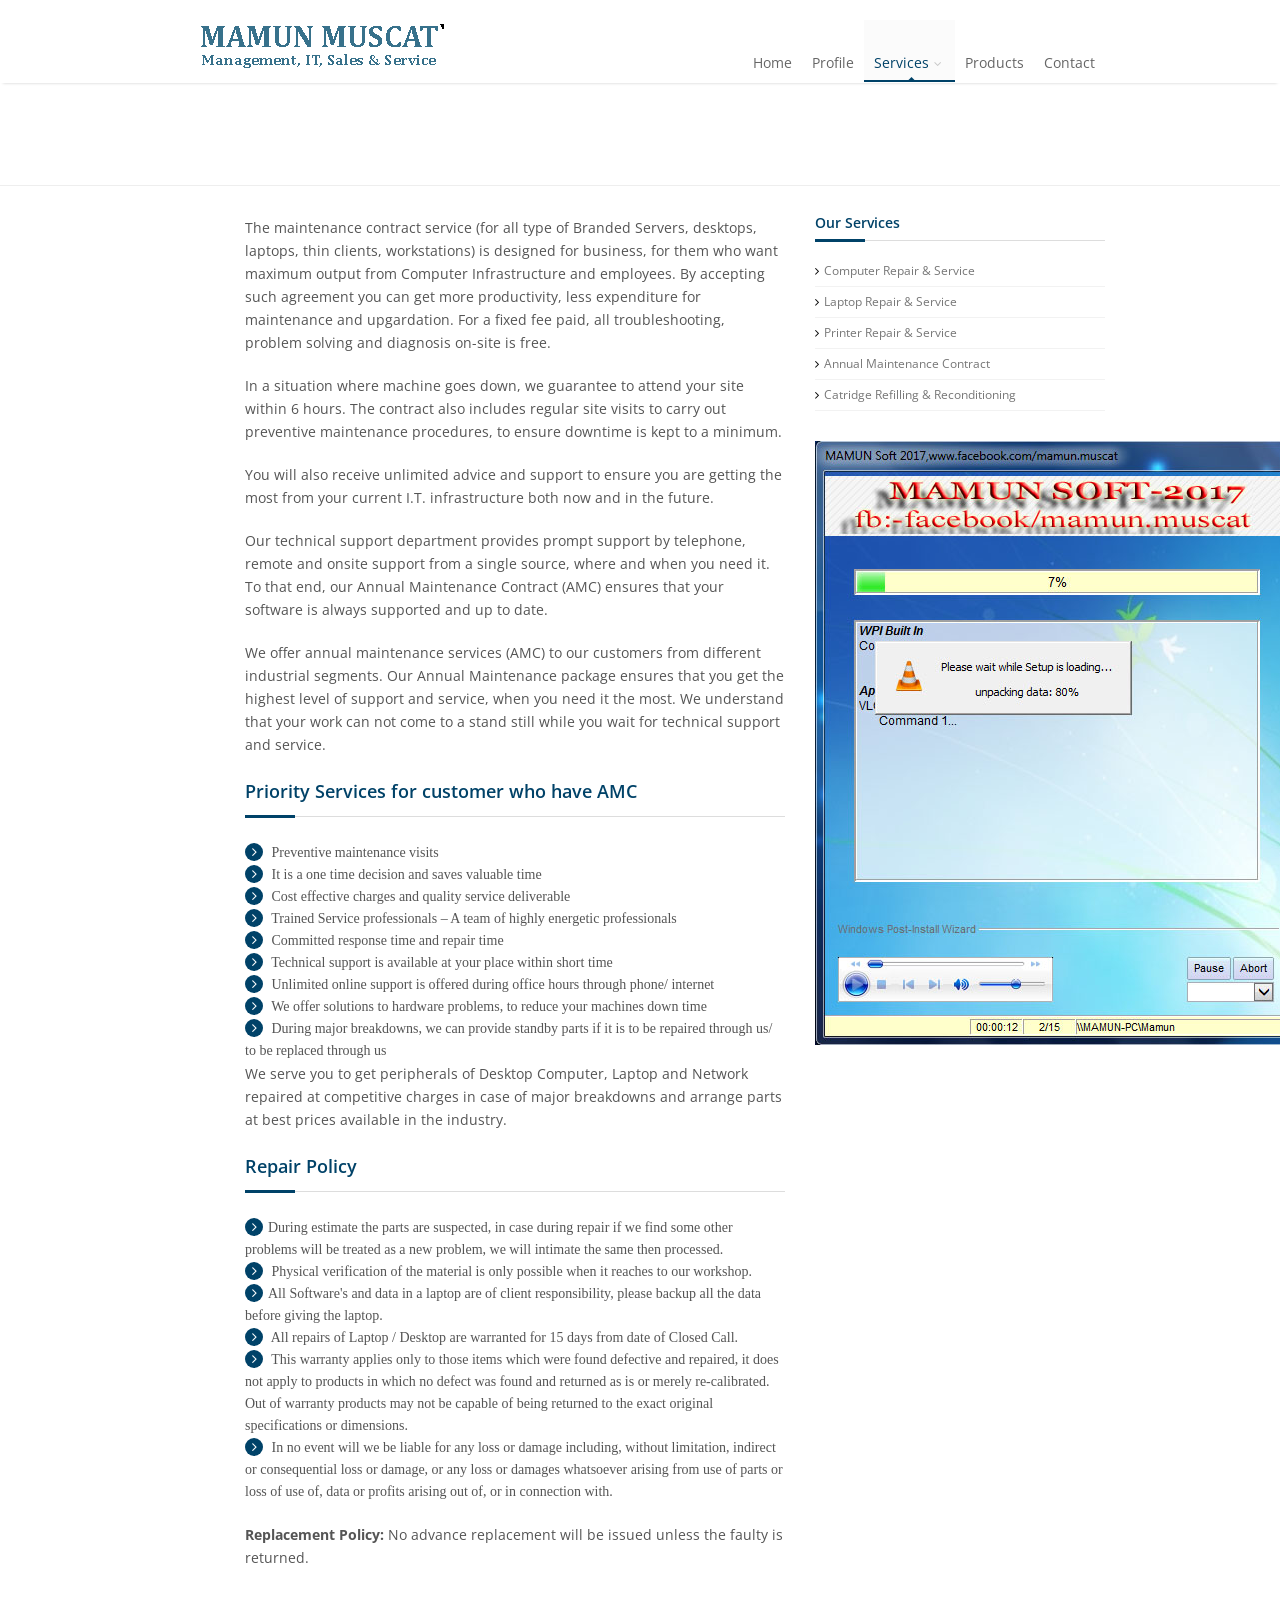
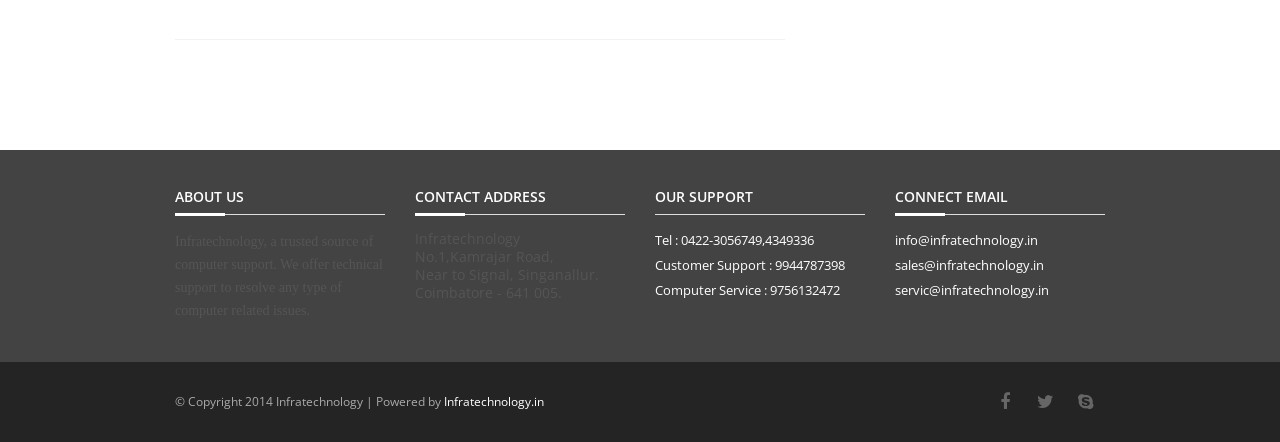
<file: amc.html>
<!DOCTYPE html>
<!--[if IE 8 ]><html class="ie ie8" class="no-js" lang="en"> <![endif]-->
<!--[if (gte IE 9)|!(IE)]><!--><html class="no-js" lang="en"> <!--<![endif]-->


<!-- Mirrored from www.infratechnology.in/amc.html by HTTrack Website Copier/3.x [XR&CO'2014], Fri, 17 Jul 2020 00:31:12 GMT -->
<head>
	<meta http-equiv="content-type" content="text/html; charset=UTF-8">
	<meta name="viewport" content="width=device-width, initial-scale=1, maximum-scale=1">
	<title>Infra Technology Coimbatore - Computer sales & Service, Software Development, Website Development</title>
	<meta name="description" content="">
	
	<!-- CSS FILES -->
	<link rel="stylesheet" href="css/style.css">
	<link rel="stylesheet" href="js/rs-plugin/css/settings.css" />
	<link rel="stylesheet" type="text/css" href="css/style.css" media="screen" data-name="skins">
	
	<script src="js/vendor/modernizr-2.6.2-respond-1.1.0.min.js"></script>
</head>
<body>
	<!--Start Header-->
	<header id="header">
		<!-- Container -->
		<div class="container">
			<div class="row">
			<!-- Logo / Mobile Menu -->
				<div class="col-sm-4 col-md-4 col-lg-4">
					<div id="mobile-navigation">
						<a href="#menu" class="menu-trigger">
							<i class="fa fa-bars"></i>
						</a>
					</div>
					
					<div id="logo">
						<h1><a href="index-2.html"><img src="img/logo.png" alt="Clava" /></a></h1>
					</div>
				</div>


				<!-- Navigation
				================================================== -->
				<div class="col-lg-8 col-md-8">
					<nav id="navigation" class="menu">
						<ul id="responsive">

							<li><a href="index-2.html" >Home</a></li>
							<li><a href="profile.html" >Profile</a></li>
							<li><a href="#" id="current">Services</a>
								<ul>								
									<li><a href="computerrepair.html">Computer Repair &amp; Service</a></li>
									<li><a href="laptoprepair.html">Laptop Repair &amp; Service</a></li>
									<li><a href="printrepair.html">Printer Repair &amp; Service</a></li>
									<li><a href="amc.html">Annual Maintenance Contract</a></li>
									<li><a href="refilling.html">Catridge Refilling &amp; Reconditioning</a></li>
                                                                     
								</ul>
							</li>

							<li><a href="product.html">Products</a></li>				

							<li><a href="contact.html">Contact</a></li>
						</ul>
					</nav>
				</div>
			</div>
		</div>
		<!-- Container / End -->
	</header>
	<!--End Header-->
	
	<!--start wrapper-->
	<section class="wrapper">
		<section class="page_head">
			<div class="container">
				<div class="row">
					<div class="col-lg-12 col-md-12 col-sm-12">
						<h2>Annual Maintenance Contract</h2>
						<nav id="breadcrumbs">
							<ul>
								<li>You are here:</li>
								<li><a href="index-2.html">Home</a></li>
								<li><a href="index-2.html">Pages</a></li>
								<li>Annual Maintenance Contract</li>
							</ul>
						</nav>
					</div>
				</div>
			</div>
		</section>
		
		<section class="content right_sidebar">
			<div class="container">
				<div class="row">
					<div class="col-xs-12 col-sm-8 col-md-8 col-lg-8">
						<div class="blog_large">
							<article class="post">							
								
								<div class="post_content">
									
									<p>The maintenance contract service (for all type of Branded Servers, desktops, laptops, thin clients, workstations) is designed for business, for them who want maximum output from Computer Infrastructure and employees. By accepting such agreement you can get more productivity, less expenditure for maintenance and upgardation. For a fixed fee paid, all troubleshooting, problem solving and diagnosis on-site is free.</p>
									
									<p>In a situation where machine goes down, we guarantee to attend your site within 6 hours. The contract also includes regular site visits to carry out preventive maintenance procedures, to ensure downtime is kept to a minimum.</p>
                                    <p>You will also receive unlimited advice and support to ensure you are getting the most from your current I.T. infrastructure both now and in the future.</p>
                                    <p>Our technical support department provides prompt support by telephone, remote and onsite support from a single source, where and when you need it. To that end, our Annual Maintenance Contract (AMC) ensures that your software is always supported and up to date. </p>
                                    
                                   <p>We offer annual maintenance services (AMC) to our customers from different industrial segments. Our Annual Maintenance package ensures that you get the highest level of support and service, when you need it the most. We understand that your work can not come to a stand still while you wait for technical support and service.</p>
                                    
                                                                      
                                    <div class="dividerLatest">
							<h4>Priority Services for customer who have AMC</h4>
							<div class="gDot"></div>
						</div>
                                    
                                    <ul class="list_style circle">
										<li><a href="#"><i class="fa fa-angle-right"></i> Preventive maintenance visits</a></li>
										<li><a href="#"><i class="fa fa-angle-right"></i> It is a one time decision and saves valuable time</a></li>
										<li><a href="#"><i class="fa fa-angle-right"></i> Cost effective charges and quality service deliverable</a></li>
                                        <li><a href="#"><i class="fa fa-angle-right"></i> Trained Service professionals – A team of highly energetic professionals</a></li>
                                        <li><a href="#"><i class="fa fa-angle-right"></i> Committed response time and repair time</a></li>
                                        <li><a href="#"><i class="fa fa-angle-right"></i> Technical support is available at your place within short time</a></li>
                                        <li><a href="#"><i class="fa fa-angle-right"></i> Unlimited online support is offered during office hours through phone/ internet</a></li>
                                        <li><a href="#"><i class="fa fa-angle-right"></i> We offer solutions to hardware problems, to reduce your machines down time</a></li>
                                        <li><a href="#"><i class="fa fa-angle-right"></i> During major breakdowns, we can provide standby parts if it is to be repaired through us/ to be replaced through us</a></li>
                                       
									</ul>
                                    <p>We serve you to get peripherals of Desktop Computer, Laptop and Network repaired at competitive charges in case of major breakdowns and arrange parts at best prices available in the industry.</p>
                                    
                                                                       
                                    <div class="dividerLatest">
							<h4>Repair Policy</h4>
							<div class="gDot"></div>
						</div>
                                 <ul class="list_style circle">
										<li><a href="#"><i class="fa fa-angle-right"></i>During estimate the parts are suspected, in case during repair if we find some other problems will be treated as a new problem, we will intimate the same then processed.</a></li>
										<li><a href="#"><i class="fa fa-angle-right"></i> Physical verification of the material is only possible when it reaches to our workshop.</a></li>
										<li><a href="#"><i class="fa fa-angle-right"></i>All Software's and data in a laptop are of client responsibility, please backup all the data before giving the laptop.</a></li>
                                        <li><a href="#"><i class="fa fa-angle-right"></i> All repairs of  Laptop / Desktop are warranted for 15 days from date of Closed Call.</a></li>
                                        <li><a href="#"><i class="fa fa-angle-right"></i> This warranty applies only to those items which were found defective and repaired, it does not apply to products in which no defect was found and returned as is or merely re-calibrated. Out of warranty products may not be capable of being returned to the exact original specifications or dimensions.</a></li>
                                        <li><a href="#"><i class="fa fa-angle-right"></i> In no event will we be liable for any loss or damage including, without limitation, indirect or consequential loss or damage, or any loss or damages whatsoever arising from use of parts or loss of use of, data or profits arising out of, or in connection with.</a></li>
                                        
                                       
									</ul><br>
                                    <p><strong>Replacement Policy:</strong> No advance replacement will be issued unless the faulty is returned.</p>
													
                                    
								</div>
								
							</article>
						</div>
					</div>
					
					<!--Sidebar Widget-->
					<div class="col-xs-12 col-sm-4 col-md-4 col-lg-4">
						<div class="sidebar_widget">							
							
							<div class="sw_categories">
								<div class="sw_title">
									<h4>Our Services</h4>
									<div class="gDot"></div>
								</div>
								<ul class="arrows_list">									
                                    <li><a href="computerrepair.html"><i class="fa fa-angle-right"></i>Computer Repair &amp; Service</a></li>
									<li><a href="laptoprepair.html"><i class="fa fa-angle-right"></i>Laptop Repair &amp; Service</a></li>
									<li><a href="printrepair.html"><i class="fa fa-angle-right"></i>Printer Repair &amp; Service</a></li>
									<li><a href="amc.html"><i class="fa fa-angle-right"></i>Annual Maintenance Contract</a></li>
									<li><a href="refilling.html"><i class="fa fa-angle-right"></i>Catridge Refilling &amp; Reconditioning</a></li>
                                          
                                    
								</ul>
							</div>
							
                            <div >
									<p><img src="img/about/7.jpg" alt="" /></p>
								</div>
							
						</div>
					</div>
				</div><!--/.row-->
			</div> <!--/.container-->
		</section>
		
	</section>
	<!--end wrapper-->
	
	<!--start footer-->
	<footer class="footer">
		<div class="container">
			<div class="row">
				<div class="col-sm-3 col-md-3 col-lg-3">
					<div class="dividerWidget">
						<h4>About Us</h4>
						<div class="gDot widget"></div>
					</div>
					<div class="widfoot_content">
						<p>Infratechnology, a trusted source of computer support. We offer technical support to resolve any type of computer related issues. </p>
						
					</div>
				</div>
				<div class="col-sm-3 col-md-3 col-lg-3">
					<div class="dividerWidget">
						<h4>Contact Address</h4>
						<div class="gDot widget"></div>
					</div>
					<div class="widfoot_content">
						<ul class="contact-details-alt">
							<li><p>Infratechnology<br> No.1,Kamrajar Road, <br>Near to Signal, Singanallur.<br>
                            	Coimbatore - 641 005.
                            </p></li>
							
							
						</ul>
					</div>
				</div>
				<div class="col-sm-3 col-md-3 col-lg-3">
					<div class="dividerWidget">
						<h4>Our Support</h4>
						
					</div>
					<div class="widfoot_content">
						<ul class="contact-details-alt">
                        <li>Tel : 0422-3056749,4349336</li>
							<li>Customer Support : 9944787398</li>
							<li>Computer Service : 9756132472</li>                            
						</ul>
					</div>
				</div>
				<div class="col-sm-3 col-md-3 col-lg-3">
					<div class="dividerWidget">
						<h4>Connect Email</h4>
						<div class="gDot widget"></div>
					</div>
					<div class="widfoot_content">
						<ul class="contact-details-alt">
                        <li>info@infratechnology.in</li>
							<li>sales@infratechnology.in</li>
							<li>servic@infratechnology.in</li>                            
						</ul>
					</div>
				</div>
			</div>
		</div>
	</footer>
	<!--end footer-->
	
	<section class="footer_bottom">
		<div class="container">
			<div class="row">
				<div class="col-lg-6 col-md-6 col-sm-6">
					<p class="copyright">&copy; Copyright 2014 Infratechnology | Powered by  <a href="index.html"> Infratechnology.in</a></p>
				</div>
				
				<div class="col-lg-6 col-md-6 col-sm-6">
					<div class="footer_social">
						<ul class="footbot_social">
							<li><a class="fb" href="#." data-placement="top" data-toggle="tooltip" title="Facbook"><i class="fa fa-facebook"></i></a></li>
							<li><a class="twtr" href="#." data-placement="top" data-toggle="tooltip" title="Twitter"><i class="fa fa-twitter"></i></a></li>
				
							<li><a class="skype" href="#." data-placement="top" data-toggle="tooltip" title="Skype"><i class="fa fa-skype"></i></a></li>
							
						</ul>
					</div>
				</div>
			</div>
		</div>
	</section>
	
	
	
	<script type="text/javascript" src="js/vendor/jquery-1.10.2.min.js"></script>
	<script src="js/vendor/bootstrap.js"></script>
	<script src="js/jquery.easing.1.3.js"></script>
	<script src="js/retina-1.1.0.min.js"></script>
	<script type="text/javascript" src="js/jquery.cookie.js"></script> <!-- jQuery cookie --> 
	<script type="text/javascript" src="js/styleswitch.js"></script> <!-- Style Colors Switcher -->
	
	<script src="js/jquery.superfish.js"></script>
	<script src="js/jquery.jpanelmenu.js"></script>
	<script src="js/jquery.blackandwhite.min.js"></script>
	
	<script src="js/rs-plugin/js/jquery.themepunch.plugins.min.js"></script>
	<script src="js/rs-plugin/js/jquery.themepunch.revolution.min.js"></script>
	
	
	<script type="text/javascript" src="js/jquery.jcarousel.js"></script>
	<script type="text/javascript" src="js/jflickrfeed.js"></script>
	<script type="text/javascript" src="js/jflickrfeed-setup.js"></script>	
	
	<script type="text/javascript" src="js/jquery.magnific-popup.min.js"></script>
	<script type="text/javascript" src="js/jquery.isotope.min.js"></script>
	<script type="text/javascript" src="js/swipe.js"></script>

	<script type="text/javascript" src="js/tweetable.jquery.js"></script>
	<script type="text/javascript" src="js/jquery.timeago.js"></script>
	
	<script src="js/main.js"></script>
	
	
</body>



<!-- Mirrored from www.infratechnology.in/amc.html by HTTrack Website Copier/3.x [XR&CO'2014], Fri, 17 Jul 2020 00:31:13 GMT -->
</html>
</file>
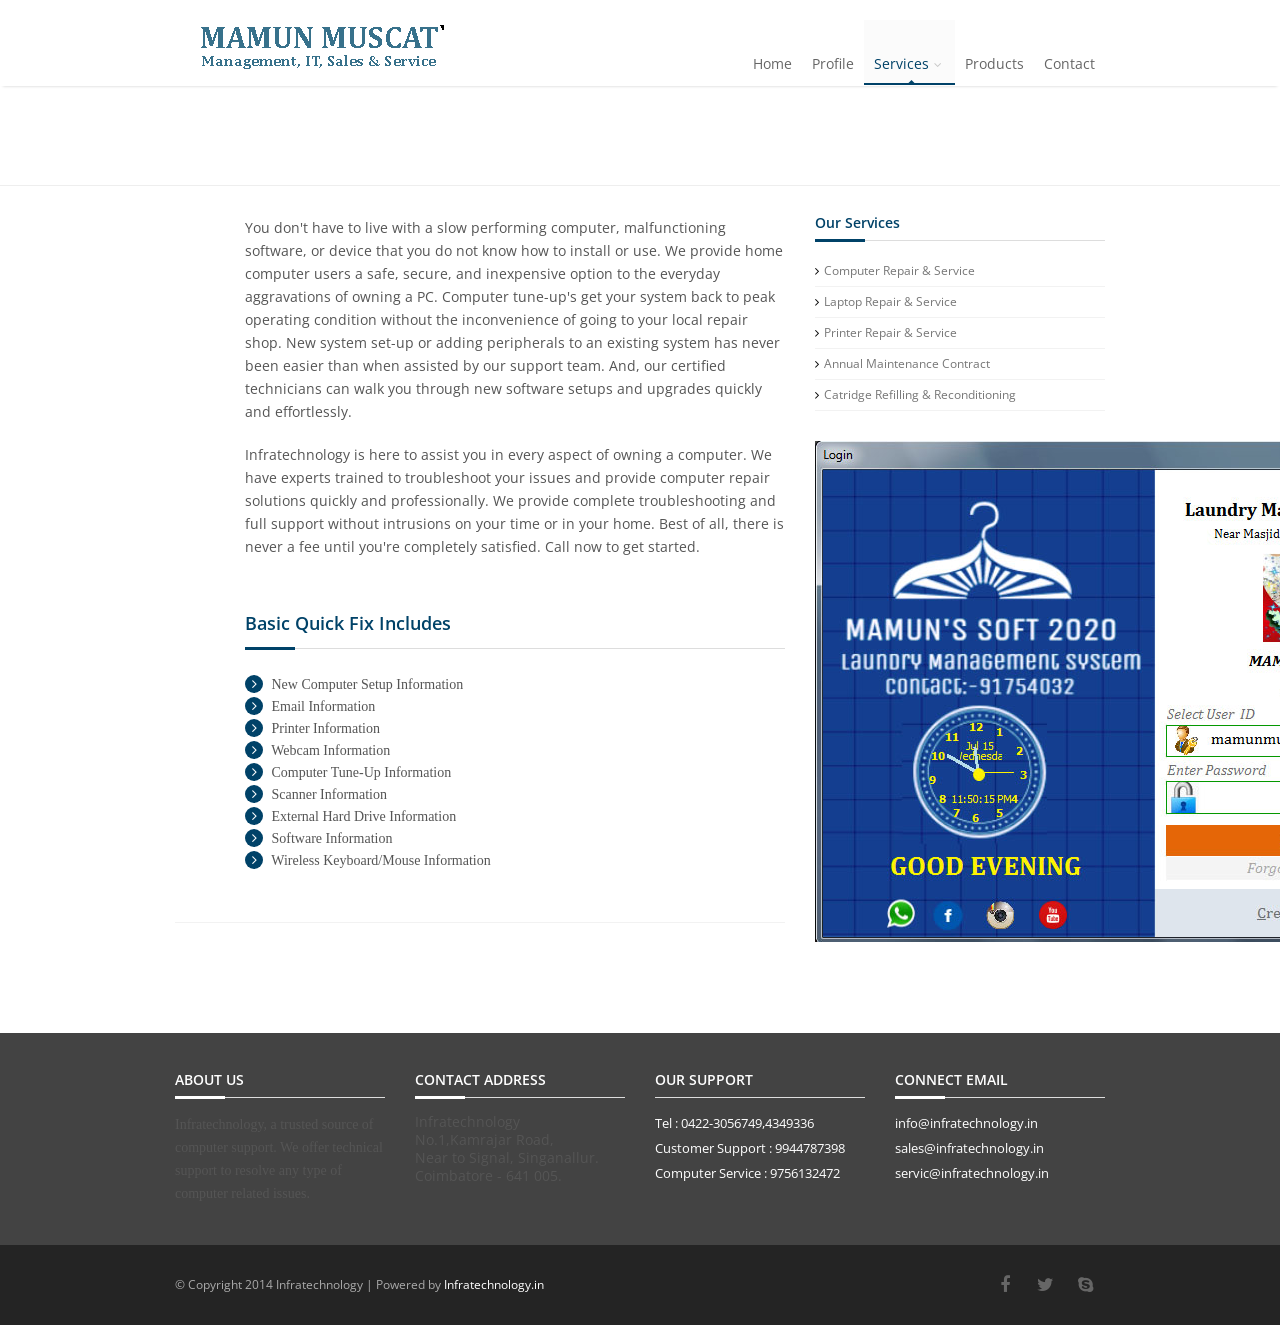
<file: computerrepair.html>
<!DOCTYPE html>
<!--[if IE 8 ]><html class="ie ie8" class="no-js" lang="en"> <![endif]-->
<!--[if (gte IE 9)|!(IE)]><!--><html class="no-js" lang="en"> <!--<![endif]-->


<!-- Mirrored from www.infratechnology.in/computerrepair.html by HTTrack Website Copier/3.x [XR&CO'2014], Fri, 17 Jul 2020 00:30:34 GMT -->
<head>
	<meta http-equiv="content-type" content="text/html; charset=UTF-8">
	<meta name="viewport" content="width=device-width, initial-scale=1, maximum-scale=1">
	<title>MAMUN MUSCAT - Computer sales & Service, Software Development, Website Development</title>
	<meta name="description" content="">
	
	<!-- CSS FILES -->
	<link rel="stylesheet" href="css/style.css">
	<link rel="stylesheet" href="js/rs-plugin/css/settings.css" />
	<link rel="stylesheet" type="text/css" href="css/style.css" media="screen" data-name="skins">
	
	<script src="js/vendor/modernizr-2.6.2-respond-1.1.0.min.js"></script>
</head>
<body>
	<!--Start Header-->
	<header id="header">
		<!-- Container -->
		<div class="container">
			<div class="row">
			<!-- Logo / Mobile Menu -->
				<div class="col-sm-4 col-md-4 col-lg-4">
					<div id="mobile-navigation">
						<a href="#menu" class="menu-trigger">
							<i class="fa fa-bars"></i>
						</a>
					</div>
					
					<div id="logo">
						<h1><a href="index-2.html"><img src="img/logo.png" alt="Clava" /></a></h1>
					</div>
				</div>


				<!-- Navigation
				================================================== -->
				<div class="col-lg-8 col-md-8">
					<nav id="navigation" class="menu">
						<ul id="responsive">

							<li><a href="index-2.html" >Home</a></li>
							<li><a href="profile.html" >Profile</a></li>
							<li><a href="#" id="current">Services</a>
								<ul>								
									<li><a href="computerrepair.html">Computer Repair &amp; Service</a></li>
									<li><a href="laptoprepair.html">Laptop Repair &amp; Service</a></li>
									<li><a href="printrepair.html">Printer Repair &amp; Service</a></li>
									<li><a href="amc.html">Annual Maintenance Contract</a></li>
									<li><a href="refilling.html">Catridge Refilling &amp; Reconditioning</a></li>
                                                                   
								</ul>
							</li>

							<li><a href="product.html">Products</a></li>				

							<li><a href="contact.html">Contact</a></li>
						</ul>
					</nav>
				</div>
			</div>
		</div>
		<!-- Container / End -->
	</header>
	<!--End Header-->
	
	<!--start wrapper-->
	<section class="wrapper">
		<section class="page_head">
			<div class="container">
				<div class="row">
					<div class="col-lg-12 col-md-12 col-sm-12">
						<h2>Computer Repair &amp; Service</h2>
						<nav id="breadcrumbs">
							<ul>
								<li>You are here:</li>
								<li><a href="index-2.html">Home</a></li>
								<li><a href="index-2.html">Pages</a></li>
								<li>Computer Repair &amp; Service</li>
							</ul>
						</nav>
					</div>
				</div>
			</div>
		</section>
		
		<section class="content right_sidebar">
			<div class="container">
				<div class="row">
					<div class="col-xs-12 col-sm-8 col-md-8 col-lg-8">
						<div class="blog_large">
							<article class="post">							
								
								<div class="post_content">
									
									<p>You don't have to live with a slow performing computer, malfunctioning software, or device that you do not know how to install or use. We provide home computer users a safe, secure, and inexpensive option to the everyday aggravations of owning a PC. Computer tune-up's get your system back to peak operating condition without the inconvenience of going to your local repair shop. New system set-up or adding peripherals to an existing system has never been easier than when assisted by our support team. And, our certified technicians can walk you through new software setups and upgrades quickly and effortlessly.</p>
									
									<p>Infratechnology is here to assist you in every aspect of owning a computer. We have experts trained to troubleshoot your issues and provide computer repair solutions quickly and professionally. We provide complete troubleshooting and full support without intrusions on your time or in your home. Best of all, there is never a fee until you're completely satisfied. Call now to get started.</p>
									
                                    <br>
                                    <div class="dividerLatest">
							<h4>Basic Quick Fix Includes</h4>
							<div class="gDot"></div>
						</div>
                        
						<ul class="list_style circle">
										<li><a href="#"><i class="fa fa-angle-right"></i> New Computer Setup Information</a></li>
										<li><a href="#"><i class="fa fa-angle-right"></i> Email Information</a></li>
										<li><a href="#"><i class="fa fa-angle-right"></i> Printer Information</a></li>
                                        <li><a href="#"><i class="fa fa-angle-right"></i> Webcam Information</a></li>
                                        <li><a href="#"><i class="fa fa-angle-right"></i> Computer Tune-Up Information</a></li>
                                        <li><a href="#"><i class="fa fa-angle-right"></i> Scanner Information</a></li>
                                        <li><a href="#"><i class="fa fa-angle-right"></i> External Hard Drive Information</a></li>
                                        <li><a href="#"><i class="fa fa-angle-right"></i> Software Information</a></li>
                                        <li><a href="#"><i class="fa fa-angle-right"></i> Wireless Keyboard/Mouse Information</a></li>
									</ul>
                                    
								</div>
								
							</article>
						</div>
					</div>
					
					<!--Sidebar Widget-->
					<div class="col-xs-12 col-sm-4 col-md-4 col-lg-4">
						<div class="sidebar_widget">							
							
							<div class="sw_categories">
								<div class="sw_title">
									<h4>Our Services</h4>
									<div class="gDot"></div>
								</div>
								<ul class="arrows_list">									
                                    <li><a href="computerrepair.html"><i class="fa fa-angle-right"></i>Computer Repair &amp; Service</a></li>
									<li><a href="laptoprepair.html"><i class="fa fa-angle-right"></i>Laptop Repair &amp; Service</a></li>
									<li><a href="printrepair.html"><i class="fa fa-angle-right"></i>Printer Repair &amp; Service</a></li>
									<li><a href="amc.html"><i class="fa fa-angle-right"></i>Annual Maintenance Contract</a></li>
									<li><a href="refilling.html"><i class="fa fa-angle-right"></i>Catridge Refilling &amp; Reconditioning</a></li>
                                          
                                    
								</ul>
							</div>
							
                            <div >
									<p><img src="img/about/1.jpg" alt="" /></p>
								</div>
							
						</div>
					</div>
				</div><!--/.row-->
			</div> <!--/.container-->
		</section>
		
	</section>
	<!--end wrapper-->
	
	<!--start footer-->
	<footer class="footer">
		<div class="container">
			<div class="row">
				<div class="col-sm-3 col-md-3 col-lg-3">
					<div class="dividerWidget">
						<h4>About Us</h4>
						<div class="gDot widget"></div>
					</div>
					<div class="widfoot_content">
						<p>Infratechnology, a trusted source of computer support. We offer technical support to resolve any type of computer related issues. </p>
						
					</div>
				</div>
				<div class="col-sm-3 col-md-3 col-lg-3">
					<div class="dividerWidget">
						<h4>Contact Address</h4>
						<div class="gDot widget"></div>
					</div>
					<div class="widfoot_content">
						<ul class="contact-details-alt">
							<li><p>Infratechnology<br> No.1,Kamrajar Road, <br>Near to Signal, Singanallur.<br>
                            	Coimbatore - 641 005.
                            </p></li>
							
							
						</ul>
					</div>
				</div>
				<div class="col-sm-3 col-md-3 col-lg-3">
					<div class="dividerWidget">
						<h4>Our Support</h4>
						
					</div>
					<div class="widfoot_content">
						<ul class="contact-details-alt">
                        <li>Tel : 0422-3056749,4349336</li>
							<li>Customer Support : 9944787398</li>
							<li>Computer Service : 9756132472</li>                            
						</ul>
					</div>
				</div>
				<div class="col-sm-3 col-md-3 col-lg-3">
					<div class="dividerWidget">
						<h4>Connect Email</h4>
						<div class="gDot widget"></div>
					</div>
					<div class="widfoot_content">
						<ul class="contact-details-alt">
                        <li>info@infratechnology.in</li>
							<li>sales@infratechnology.in</li>
							<li>servic@infratechnology.in</li>                            
						</ul>
					</div>
				</div>
			</div>
		</div>
	</footer>
	<!--end footer-->
	
	<section class="footer_bottom">
		<div class="container">
			<div class="row">
				<div class="col-lg-6 col-md-6 col-sm-6">
					<p class="copyright">&copy; Copyright 2014 Infratechnology | Powered by  <a href="index.html"> Infratechnology.in</a></p>
				</div>
				
				<div class="col-lg-6 col-md-6 col-sm-6">
					<div class="footer_social">
						<ul class="footbot_social">
							<li><a class="fb" href="#." data-placement="top" data-toggle="tooltip" title="Facbook"><i class="fa fa-facebook"></i></a></li>
							<li><a class="twtr" href="#." data-placement="top" data-toggle="tooltip" title="Twitter"><i class="fa fa-twitter"></i></a></li>
				
							<li><a class="skype" href="#." data-placement="top" data-toggle="tooltip" title="Skype"><i class="fa fa-skype"></i></a></li>
							
						</ul>
					</div>
				</div>
			</div>
		</div>
	</section>
	
	
	
	<script type="text/javascript" src="js/vendor/jquery-1.10.2.min.js"></script>
	<script src="js/vendor/bootstrap.js"></script>
	<script src="js/jquery.easing.1.3.js"></script>
	<script src="js/retina-1.1.0.min.js"></script>
	<script type="text/javascript" src="js/jquery.cookie.js"></script> <!-- jQuery cookie --> 
	<script type="text/javascript" src="js/styleswitch.js"></script> <!-- Style Colors Switcher -->
	
	<script src="js/jquery.superfish.js"></script>
	<script src="js/jquery.jpanelmenu.js"></script>
	<script src="js/jquery.blackandwhite.min.js"></script>
	
	<script src="js/rs-plugin/js/jquery.themepunch.plugins.min.js"></script>
	<script src="js/rs-plugin/js/jquery.themepunch.revolution.min.js"></script>
	
	
	<script type="text/javascript" src="js/jquery.jcarousel.js"></script>
	<script type="text/javascript" src="js/jflickrfeed.js"></script>
	<script type="text/javascript" src="js/jflickrfeed-setup.js"></script>	
	
	<script type="text/javascript" src="js/jquery.magnific-popup.min.js"></script>
	<script type="text/javascript" src="js/jquery.isotope.min.js"></script>
	<script type="text/javascript" src="js/swipe.js"></script>

	<script type="text/javascript" src="js/tweetable.jquery.js"></script>
	<script type="text/javascript" src="js/jquery.timeago.js"></script>
	
	<script src="js/main.js"></script>
	
	
</body>



<!-- Mirrored from www.infratechnology.in/computerrepair.html by HTTrack Website Copier/3.x [XR&CO'2014], Fri, 17 Jul 2020 00:30:56 GMT -->
</html>
</file>
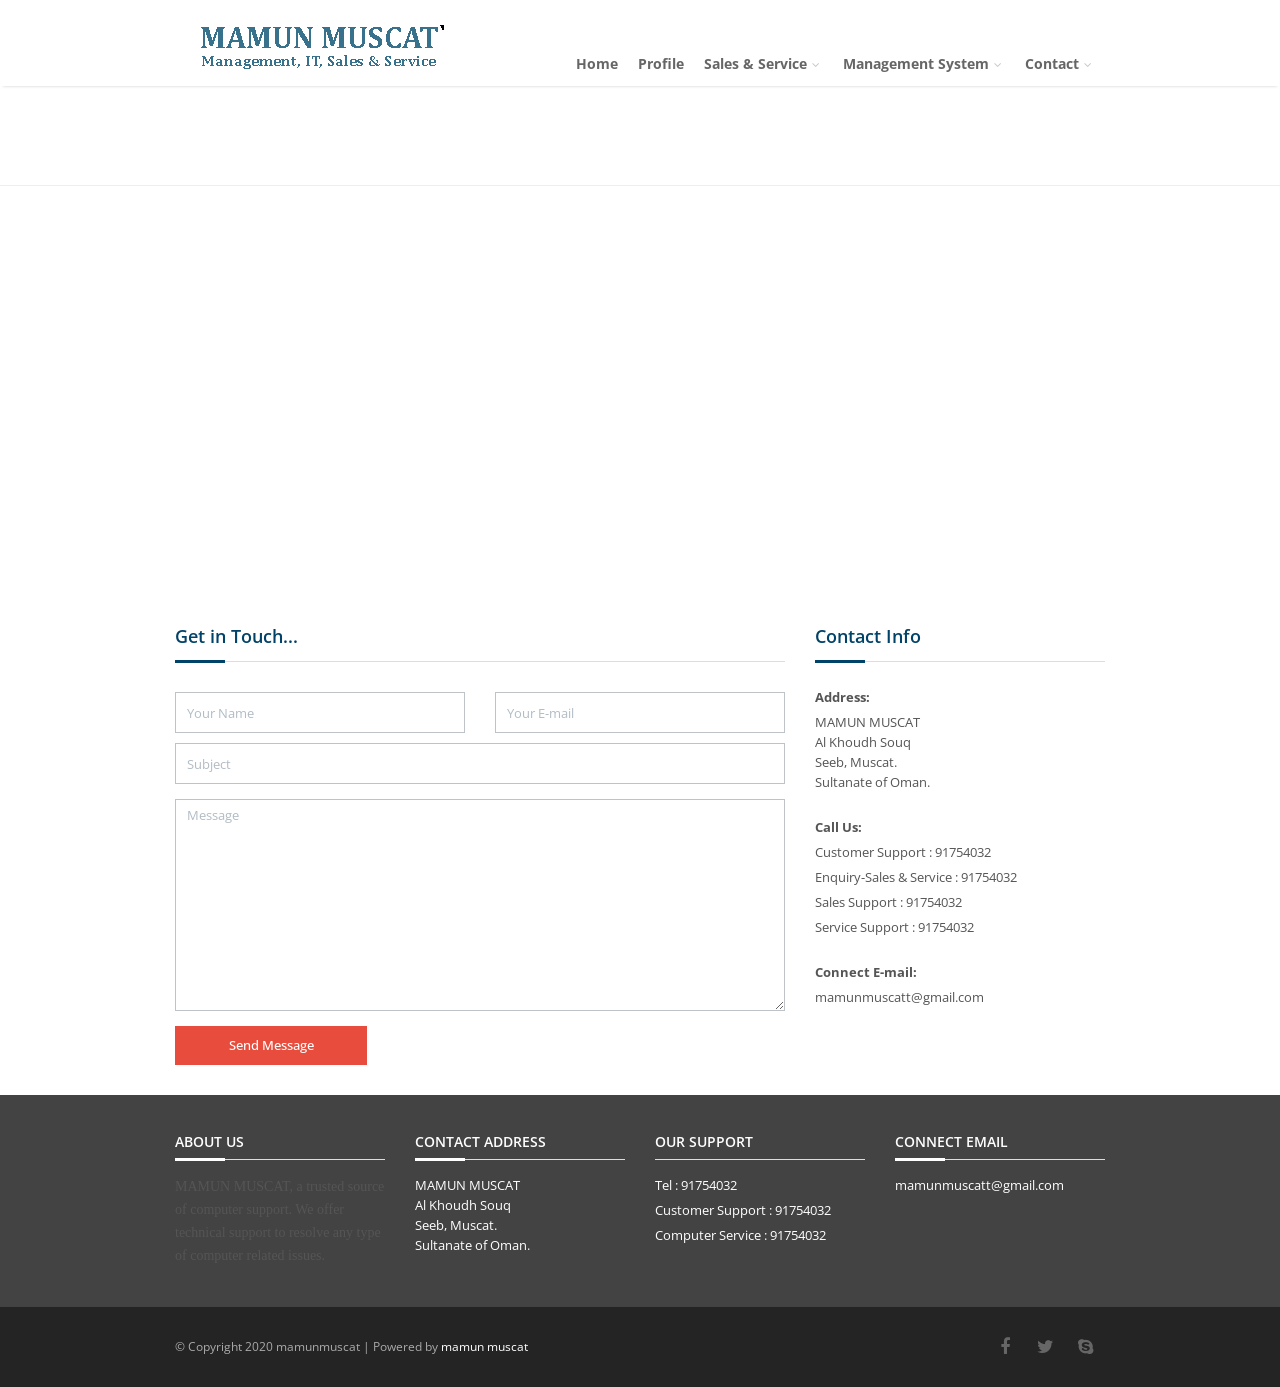
<file: contact.html>
<!DOCTYPE html>
<!--[if IE 8 ]><html class="ie ie8" class="no-js" lang="en"> <![endif]-->
<!--[if (gte IE 9)|!(IE)]><!--><html class="no-js" lang="en"> <!--<![endif]-->


<!-- Mirrored from www.infratechnology.in/contact.html by HTTrack Website Copier/3.x [XR&CO'2014], Fri, 17 Jul 2020 00:31:16 GMT -->
<head>
	<meta http-equiv="content-type" content="text/html; charset=UTF-8">
	<meta name="viewport" content="width=device-width, initial-scale=1, maximum-scale=1">
	<title>MAMUN MUSCAT - Computer sales & Service, Software Development, Website Development</title>
	<meta name="description" content="">
	
	<!-- CSS FILES -->
	<link rel="stylesheet" href="css/style.css">
	<link rel="stylesheet" href="js/rs-plugin/css/settings.css" />
	<link rel="stylesheet" type="text/css" href="css/style.css" media="screen" data-name="skins">
	
	<script src="js/vendor/modernizr-2.6.2-respond-1.1.0.min.js"></script>
</head>
<body>
	<!--Start Header-->
	<header id="header">
		<!-- Container -->
		<div class="container">
			<div class="row">
			<!-- Logo / Mobile Menu -->
				<div class="col-sm-4 col-md-4 col-lg-4">
					<div id="mobile-navigation">
						<a href="#menu" class="menu-trigger">
							<i class="fa fa-bars"></i>
						</a>
					</div>
					
					<div id="logo">
						<h1><a href="index-2.html"><img src="img/logo.png" alt="Clava" /></a></h1>
					</div>
				</div>


				<!-- Navigation
				================================================== -->
				<div class="col-lg-8 col-md-8">
					<nav id="navigation" class="menu">
						<ul id="responsive">

							<li><a href="index-2.html" ><strong>Home</strong></a></li>
							<li><a href="profile.html" ><strong>Profile</strong></a></li>
							<li><a href="#" ><strong>Sales & Service</strong></a>

								<ul>								
									<li><a href="laptoprepair.html"><strong>Computer sales &amp; Service</strong></a></li>
									<li><a href="printrepair.html"><strong>Mobile sales &amp; Service </strong></a></li>
									<li><a href="amc.html"><strong>Net Working/Lan/WiFi</strong></a></li>
									<li><a href="amc.html"><strong>CCTV Security System</strong></a></li>
									<li><a href="refilling.html"><strong>Printer Catridge Refilling &amp; Reconditioning</strong></a></li>
									<li><a href="refilling.html"><strong>Dish TV Installations</strong></a></li>
                                                                       
								</ul>
							</li>

							<li ><a href="product.html"><strong>Management System</strong></a>
							      <ul>								
									<li><a href="management.html"><strong>Laundry Management System</strong></a></li>
									<li><a href="laptoprepair.html"><strong>Car Wash Management System</strong></a></li>
									<li><a href="printrepair.html"><strong>Rent A Car Management System</strong></a></li>
									<li><a href="amc.html"><strong>Point Of Sale Management System</strong></a></li>
									<li><a href="amc.html"><strong>Sales and Service Management System</strong></a></li>
									<li><a href="refilling.html"><strong>School Management System</strong></a></li>
									<li><a href="refilling.html"><strong>Clinic Management System</strong></a></li>
                                              
								</ul>
							</li>				

							<li><a href="contact.html"><strong>Contact</strong></a>
								<ul>								
									<li><a href="management.html"><strong>Whatsapp</strong></a></li>
									<li><a href="laptoprepair.html"><strong>Facebook</strong></a></li>
									<li><a href="printrepair.html"><strong>Instagram</strong></a></li>
									<li><a href="amc.html"><strong>IMO</strong></a></li> 

								</ul>
							</li>
						</ul>
					</nav>
				</div>
			</div>
		</div>
		<!-- Container / End -->
	</header>
	<!--End Header-->
	
	<!--start wrapper-->
	<section class="wrapper">
		<section class="page_head">
			<div class="container">
				<div class="row">
					<div class="col-lg-12 col-md-12 col-sm-12">
						<h2>Contact</h2>
						<nav id="breadcrumbs">
							<ul>
								<li>You are here:</li>
								<li><a href="index-2.html">Home</a></li>								
								<li>Contact</li>
							</ul>
						</nav>
					</div>
				</div>
			</div>
		</section>
		
		<section class="wrapper">
        <iframe src="https://www.google.com/maps/embed?pb=place/Al+itzaz+Computer+%26+Electronics/@23.6294634,58.1881777,17z/data=!4m5!3m4!1s0x3e8de33527288b67:0x33fe5791f993d8c8!8m2!3d23.6296256!4d58.1882635" width="1500" height="420" frameborder="0" style="border:0"></iframe>
			<div class="container">
				<div class="row sub_content">
					<div class="col-lg-8 col-md-8 col-sm-8">
						<div class="dividerLatest">
							<h4>Get in Touch...</h4>
							<div class="gDot"></div>
						</div>
												
						<div class="alert alert-success hidden alert-dismissable" id="contactSuccess">
						  <button type="button" class="close" data-dismiss="alert" aria-hidden="true">&times;</button>
						  <strong>Success!</strong> Your message has been sent to us.
						</div>
						
						<div class="alert alert-error hidden" id="contactError">
						  <button type="button" class="close" data-dismiss="alert" aria-hidden="true">&times;</button>
						  <strong>Error!</strong> There was an error sending your message.
						</div>
						
						<form id="contactForm" action="http://jogjafile.com/html/clava/PHP/contact-form.php" novalidate="novalidate">
								<div class="row">
									<div class="form-group">
										<div class="col-lg-6 col-md-6 col-sm-6">
											<input type="text" id="name" name="name" class="form-control" maxlength="100" data-msg-required="Please enter your name." value="" placeholder="Your Name" >
										</div>
										<div class="col-lg-6 col-md-6 col-sm-6">
											<input type="email" id="email" name="email" class="form-control" maxlength="100" data-msg-email="Please enter a valid email address." data-msg-required="Please enter your email address." value="" placeholder="Your E-mail" >
										</div>
									</div>
								</div>
								<div class="row">
									<div class="form-group">
										<div class="col-md-12">
											<input type="text" id="subject" name="subject" class="form-control" maxlength="100" data-msg-required="Please enter the subject." value="" placeholder="Subject">
										</div>
									</div>
								</div>
								<div class="row">
									<div class="form-group">
										<div class="col-md-12">
											<textarea id="message" name="message" rows="10" cols="50" data-msg-required="Please enter your message." maxlength="5000" placeholder="Message"></textarea>
											
										</div>
									</div>
								</div>
								<div class="row">
									<div class="col-md-12">
										<input type="submit" data-loading-text="Loading..." class="btn btn-default btn-lg" value="Send Message">
									</div>
								</div>
							</form>
					</div>
					
					<div class="col-lg-4 col-md-4 col-sm-4">
						<div class="sidebar_widget">
							<div class="sw_info">
								<div class="dividerLatest">
									<h4>Contact Info</h4>
									<div class="gDot"></div>
								</div>
								
								<ul class="widget_info_contact">
                                <li><strong>Address: </strong></li>
									<li>MAMUN MUSCAT<br>Al Khoudh Souq <br>Seeb, Muscat.<br>
                            	Sultanate of Oman.
                            </li><br>
                            
                             <li><strong>Call Us: </strong></li>
                                                        <li>Customer Support        : 91754032</li>
							<li>Enquiry-Sales & Service : 91754032</li>
							<li>Sales Support           : 91754032</li>  
							<li>Service Support         : 91754032</li>  <br>
                            
                             <li><strong>Connect E-mail: </strong></li>
                              <li>mamunmuscatt@gmail.com</li>
							
                            
								</ul>
								
							</div>							
							
						</div>
					</div>
					
				</div>
			</div>
		</section>
		
	</section>
	<!--end wrapper-->
	
	<!--start footer-->
	<footer class="footer">
		<div class="container">
			<div class="row">
				<div class="col-sm-3 col-md-3 col-lg-3">
					<div class="dividerWidget">
						<h4>About Us</h4>
						<div class="gDot widget"></div>
					</div>
					<div class="widfoot_content">
						<p>MAMUN MUSCAT, a trusted source of computer support. We offer technical support to resolve any type of computer related issues. </p>
						
					</div>
				</div>
				<div class="col-sm-3 col-md-3 col-lg-3">
					<div class="dividerWidget">
						<h4>Contact Address</h4>
						<div class="gDot widget"></div>
					</div>
					<div class="widfoot_content">
						<ul class="contact-details-alt">
							<li>MAMUN MUSCAT<br>Al Khoudh Souq <br>Seeb, Muscat.<br>
                            	Sultanate of Oman.
                            </p></li>
							
							
						</ul>
					</div>
				</div>
				<div class="col-sm-3 col-md-3 col-lg-3">
					<div class="dividerWidget">
						<h4>Our Support</h4>
						
					</div>
					<div class="widfoot_content">
						<ul class="contact-details-alt">
                        <li>Tel : 91754032</li>
							<li>Customer Support : 91754032</li>
							<li>Computer Service : 91754032</li>                            
						</ul>
					</div>
				</div>
				<div class="col-sm-3 col-md-3 col-lg-3">
					<div class="dividerWidget">
						<h4>Connect Email</h4>
						<div class="gDot widget"></div>
					</div>
					<div class="widfoot_content">
						<ul class="contact-details-alt">
                        <li>mamunmuscatt@gmail.com</li>
							                       
						</ul>
					</div>
				</div>
			</div>
		</div>
	</footer>
	<!--end footer-->
	
	<section class="footer_bottom">
		<div class="container">
			<div class="row">
				<div class="col-lg-6 col-md-6 col-sm-6">
					<p class="copyright">&copy; Copyright 2020 mamunmuscat | Powered by  <a href="index.html"> mamun muscat</a></p>
				</div>
				
				<div class="col-lg-6 col-md-6 col-sm-6">
					<div class="footer_social">
						<ul class="footbot_social">
							<li><a class="fb" href="#." data-placement="top" data-toggle="tooltip" title="Facbook"><i class="fa fa-facebook"></i></a></li>
							<li><a class="twtr" href="#." data-placement="top" data-toggle="tooltip" title="Twitter"><i class="fa fa-twitter"></i></a></li>
				
							<li><a class="skype" href="#." data-placement="top" data-toggle="tooltip" title="Skype"><i class="fa fa-skype"></i></a></li>
						</ul>
					</div>
				</div>
			</div>
		</div>
	</section>

	<script type="text/javascript" src="js/vendor/jquery-1.10.2.min.js"></script>
	<script src="js/vendor/bootstrap.js"></script>
	<script src="js/jquery.easing.1.3.js"></script>
	<script src="js/retina-1.1.0.min.js"></script>
	<script type="text/javascript" src="js/jquery.cookie.js"></script> <!-- jQuery cookie --> 
	<script type="text/javascript" src="js/styleswitch.js"></script> <!-- Style Colors Switcher -->
	
	<script src="js/jquery.superfish.js"></script>
	<script src="js/jquery.jpanelmenu.js"></script>
	<script src="js/jquery.blackandwhite.min.js"></script>
	
	<script src="js/rs-plugin/js/jquery.themepunch.plugins.min.js"></script>
	<script src="js/rs-plugin/js/jquery.themepunch.revolution.min.js"></script>
	
	
	<script type="text/javascript" src="js/jquery.jcarousel.js"></script>
	<script type="text/javascript" src="js/jflickrfeed.js"></script>
	<script type="text/javascript" src="js/jflickrfeed-setup.js"></script>	
	
	<script type="text/javascript" src="js/jquery.magnific-popup.min.js"></script>
	<script type="text/javascript" src="js/jquery.isotope.min.js"></script>
	<script type="text/javascript" src="js/swipe.js"></script>

	<script type="text/javascript" src="js/tweetable.jquery.js"></script>
	<script type="text/javascript" src="js/jquery.timeago.js"></script>
	
	<script src="js/main.js"></script>
	
	
</body>
</html>
</file>
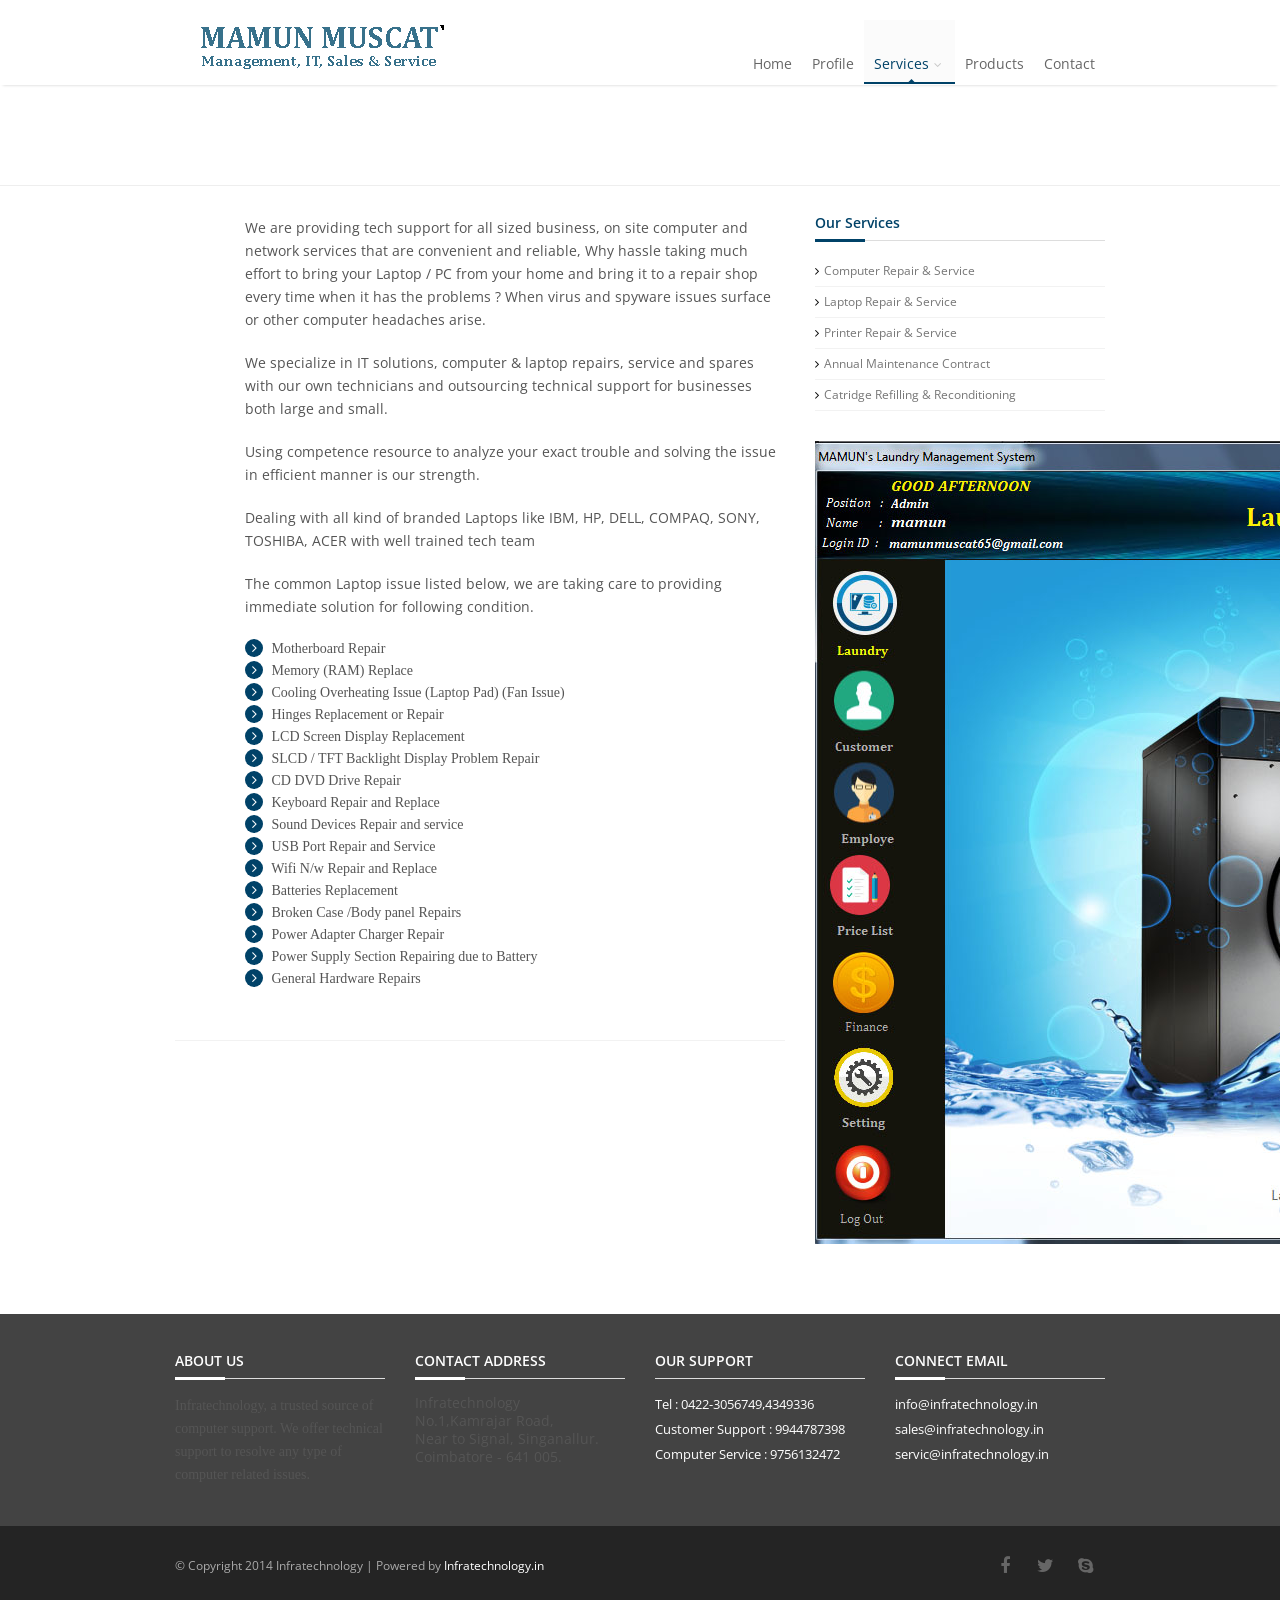
<file: laptoprepair.html>
<!DOCTYPE html>
<!--[if IE 8 ]><html class="ie ie8" class="no-js" lang="en"> <![endif]-->
<!--[if (gte IE 9)|!(IE)]><!--><html class="no-js" lang="en"> <!--<![endif]-->


<!-- Mirrored from www.infratechnology.in/laptoprepair.html by HTTrack Website Copier/3.x [XR&CO'2014], Fri, 17 Jul 2020 00:30:56 GMT -->
<head>
	<meta http-equiv="content-type" content="text/html; charset=UTF-8">
	<meta name="viewport" content="width=device-width, initial-scale=1, maximum-scale=1">
	<title>Infra Technology Coimbatore - Computer sales & Service, Software Development, Website Development</title>
	<meta name="description" content="">
	
	<!-- CSS FILES -->
	<link rel="stylesheet" href="css/style.css">
	<link rel="stylesheet" href="js/rs-plugin/css/settings.css" />
	<link rel="stylesheet" type="text/css" href="css/style.css" media="screen" data-name="skins">
	
	<script src="js/vendor/modernizr-2.6.2-respond-1.1.0.min.js"></script>
</head>
<body>
	<!--Start Header-->
	<header id="header">
		<!-- Container -->
		<div class="container">
			<div class="row">
			<!-- Logo / Mobile Menu -->
				<div class="col-sm-4 col-md-4 col-lg-4">
					<div id="mobile-navigation">
						<a href="#menu" class="menu-trigger">
							<i class="fa fa-bars"></i>
						</a>
					</div>
					
					<div id="logo">
						<h1><a href="index-2.html"><img src="img/logo.png" alt="Clava" /></a></h1>
					</div>
				</div>


				<!-- Navigation
				================================================== -->
				<div class="col-lg-8 col-md-8">
					<nav id="navigation" class="menu">
						<ul id="responsive">

							<li><a href="index-2.html" >Home</a></li>
							<li><a href="profile.html" >Profile</a></li>
							<li><a href="#" id="current">Services</a>
								<ul>								
									<li><a href="computerrepair.html">Computer Repair &amp; Service</a></li>
									<li><a href="laptoprepair.html">Laptop Repair &amp; Service</a></li>
									<li><a href="printrepair.html">Printer Repair &amp; Service</a></li>
									<li><a href="amc.html">Annual Maintenance Contract</a></li>
									<li><a href="refilling.html">Catridge Refilling &amp; Reconditioning</a></li>
                                                                       
								</ul>
							</li>

							<li><a href="product.html">Products</a></li>				

							<li><a href="contact.html">Contact</a></li>
						</ul>
					</nav>
				</div>
			</div>
		</div>
		<!-- Container / End -->
	</header>
	<!--End Header-->
	
	<!--start wrapper-->
	<section class="wrapper">
		<section class="page_head">
			<div class="container">
				<div class="row">
					<div class="col-lg-12 col-md-12 col-sm-12">
						<h2>Laptop Repair &amp; Service</h2>
						<nav id="breadcrumbs">
							<ul>
								<li>You are here:</li>
								<li><a href="index-2.html">Home</a></li>
								<li><a href="index-2.html">Pages</a></li>
								<li>Laptop Repair &amp; Service</li>
							</ul>
						</nav>
					</div>
				</div>
			</div>
		</section>
		
		<section class="content right_sidebar">
			<div class="container">
				<div class="row">
					<div class="col-xs-12 col-sm-8 col-md-8 col-lg-8">
						<div class="blog_large">
							<article class="post">							
								
								<div class="post_content">
									
									<p>We are providing tech support for all sized business, on site computer and network services that are convenient and reliable, Why hassle taking much effort to bring your Laptop / PC from your home and bring it to a repair shop every time when it has the problems ? When virus and spyware issues surface or other computer headaches arise.</p>
									
									<p>We specialize in IT solutions, computer & laptop repairs, service and spares with our own technicians and outsourcing technical support for businesses both large and small.</p>
                                    <p>Using competence resource to analyze your exact trouble and solving the issue in efficient manner is our strength.</p>
                                    <p>Dealing with all kind of branded Laptops like IBM, HP, DELL, COMPAQ, SONY, TOSHIBA, ACER with well trained tech team</p>
                                    <p>The common Laptop issue listed below, we are taking care to providing immediate solution for following condition.</p>
									
                                    
                        
						<ul class="list_style circle">
										<li><a href="#"><i class="fa fa-angle-right"></i> Motherboard Repair</a></li>
										<li><a href="#"><i class="fa fa-angle-right"></i> Memory (RAM) Replace</a></li>
										<li><a href="#"><i class="fa fa-angle-right"></i> Cooling Overheating Issue (Laptop Pad) (Fan Issue)</a></li>
                                        <li><a href="#"><i class="fa fa-angle-right"></i> Hinges Replacement or Repair</a></li>
                                        <li><a href="#"><i class="fa fa-angle-right"></i> LCD Screen Display Replacement</a></li>
                                        <li><a href="#"><i class="fa fa-angle-right"></i> SLCD / TFT Backlight Display Problem Repair</a></li>
                                        <li><a href="#"><i class="fa fa-angle-right"></i> CD DVD Drive Repair</a></li>
                                        <li><a href="#"><i class="fa fa-angle-right"></i> Keyboard Repair and Replace</a></li>
                                        <li><a href="#"><i class="fa fa-angle-right"></i> Sound Devices Repair and service</a></li>
                                        <li><a href="#"><i class="fa fa-angle-right"></i> USB Port Repair and Service</a></li>
                                        <li><a href="#"><i class="fa fa-angle-right"></i> Wifi N/w Repair and Replace</a></li>
                                        <li><a href="#"><i class="fa fa-angle-right"></i> Batteries Replacement</a></li>
                                        <li><a href="#"><i class="fa fa-angle-right"></i> Broken Case /Body panel Repairs</a></li>
                                        <li><a href="#"><i class="fa fa-angle-right"></i> Power Adapter Charger Repair</a></li>
                                        <li><a href="#"><i class="fa fa-angle-right"></i> Power Supply Section Repairing due to Battery</a></li>
                                        <li><a href="#"><i class="fa fa-angle-right"></i> General Hardware Repairs</a></li>
									</ul>
                                    
								</div>
								
							</article>
						</div>
					</div>
					
					<!--Sidebar Widget-->
					<div class="col-xs-12 col-sm-4 col-md-4 col-lg-4">
						<div class="sidebar_widget">							
							
							<div class="sw_categories">
								<div class="sw_title">
									<h4>Our Services</h4>
									<div class="gDot"></div>
								</div>
								<ul class="arrows_list">									
                                    <li><a href="computerrepair.html"><i class="fa fa-angle-right"></i>Computer Repair &amp; Service</a></li>
									<li><a href="laptoprepair.html"><i class="fa fa-angle-right"></i>Laptop Repair &amp; Service</a></li>
									<li><a href="printrepair.html"><i class="fa fa-angle-right"></i>Printer Repair &amp; Service</a></li>
									<li><a href="amc.html"><i class="fa fa-angle-right"></i>Annual Maintenance Contract</a></li>
									<li><a href="refilling.html"><i class="fa fa-angle-right"></i>Catridge Refilling &amp; Reconditioning</a></li>
                                         
                                    
								</ul>
							</div>
							
                            <div >
									<p><img src="img/about/5.jpg" alt="" /></p>
								</div>
							
						</div>
					</div>
				</div><!--/.row-->
			</div> <!--/.container-->
		</section>
		
	</section>
	<!--end wrapper-->
	
	<!--start footer-->
	<footer class="footer">
		<div class="container">
			<div class="row">
				<div class="col-sm-3 col-md-3 col-lg-3">
					<div class="dividerWidget">
						<h4>About Us</h4>
						<div class="gDot widget"></div>
					</div>
					<div class="widfoot_content">
						<p>Infratechnology, a trusted source of computer support. We offer technical support to resolve any type of computer related issues. </p>
						
					</div>
				</div>
				<div class="col-sm-3 col-md-3 col-lg-3">
					<div class="dividerWidget">
						<h4>Contact Address</h4>
						<div class="gDot widget"></div>
					</div>
					<div class="widfoot_content">
						<ul class="contact-details-alt">
							<li><p>Infratechnology<br> No.1,Kamrajar Road, <br>Near to Signal, Singanallur.<br>
                            	Coimbatore - 641 005.
                            </p></li>
							
							
						</ul>
					</div>
				</div>
				<div class="col-sm-3 col-md-3 col-lg-3">
					<div class="dividerWidget">
						<h4>Our Support</h4>
						
					</div>
					<div class="widfoot_content">
						<ul class="contact-details-alt">
                        <li>Tel : 0422-3056749,4349336</li>
							<li>Customer Support : 9944787398</li>
							<li>Computer Service : 9756132472</li>                            
						</ul>
					</div>
				</div>
				<div class="col-sm-3 col-md-3 col-lg-3">
					<div class="dividerWidget">
						<h4>Connect Email</h4>
						<div class="gDot widget"></div>
					</div>
					<div class="widfoot_content">
						<ul class="contact-details-alt">
                        <li>info@infratechnology.in</li>
							<li>sales@infratechnology.in</li>
							<li>servic@infratechnology.in</li>                            
						</ul>
					</div>
				</div>
			</div>
		</div>
	</footer>
	<!--end footer-->
	
	<section class="footer_bottom">
		<div class="container">
			<div class="row">
				<div class="col-lg-6 col-md-6 col-sm-6">
					<p class="copyright">&copy; Copyright 2014 Infratechnology | Powered by  <a href="index.html"> Infratechnology.in</a></p>
				</div>
				
				<div class="col-lg-6 col-md-6 col-sm-6">
					<div class="footer_social">
						<ul class="footbot_social">
							<li><a class="fb" href="#." data-placement="top" data-toggle="tooltip" title="Facbook"><i class="fa fa-facebook"></i></a></li>
							<li><a class="twtr" href="#." data-placement="top" data-toggle="tooltip" title="Twitter"><i class="fa fa-twitter"></i></a></li>
				
							<li><a class="skype" href="#." data-placement="top" data-toggle="tooltip" title="Skype"><i class="fa fa-skype"></i></a></li>
							
						</ul>
					</div>
				</div>
			</div>
		</div>
	</section>
	
	
	
	<script type="text/javascript" src="js/vendor/jquery-1.10.2.min.js"></script>
	<script src="js/vendor/bootstrap.js"></script>
	<script src="js/jquery.easing.1.3.js"></script>
	<script src="js/retina-1.1.0.min.js"></script>
	<script type="text/javascript" src="js/jquery.cookie.js"></script> <!-- jQuery cookie --> 
	<script type="text/javascript" src="js/styleswitch.js"></script> <!-- Style Colors Switcher -->
	
	<script src="js/jquery.superfish.js"></script>
	<script src="js/jquery.jpanelmenu.js"></script>
	<script src="js/jquery.blackandwhite.min.js"></script>
	
	<script src="js/rs-plugin/js/jquery.themepunch.plugins.min.js"></script>
	<script src="js/rs-plugin/js/jquery.themepunch.revolution.min.js"></script>
	
	
	<script type="text/javascript" src="js/jquery.jcarousel.js"></script>
	<script type="text/javascript" src="js/jflickrfeed.js"></script>
	<script type="text/javascript" src="js/jflickrfeed-setup.js"></script>	
	
	<script type="text/javascript" src="js/jquery.magnific-popup.min.js"></script>
	<script type="text/javascript" src="js/jquery.isotope.min.js"></script>
	<script type="text/javascript" src="js/swipe.js"></script>

	<script type="text/javascript" src="js/tweetable.jquery.js"></script>
	<script type="text/javascript" src="js/jquery.timeago.js"></script>
	
	<script src="js/main.js"></script>
	
	
</body>



<!-- Mirrored from www.infratechnology.in/laptoprepair.html by HTTrack Website Copier/3.x [XR&CO'2014], Fri, 17 Jul 2020 00:31:08 GMT -->
</html>
</file>
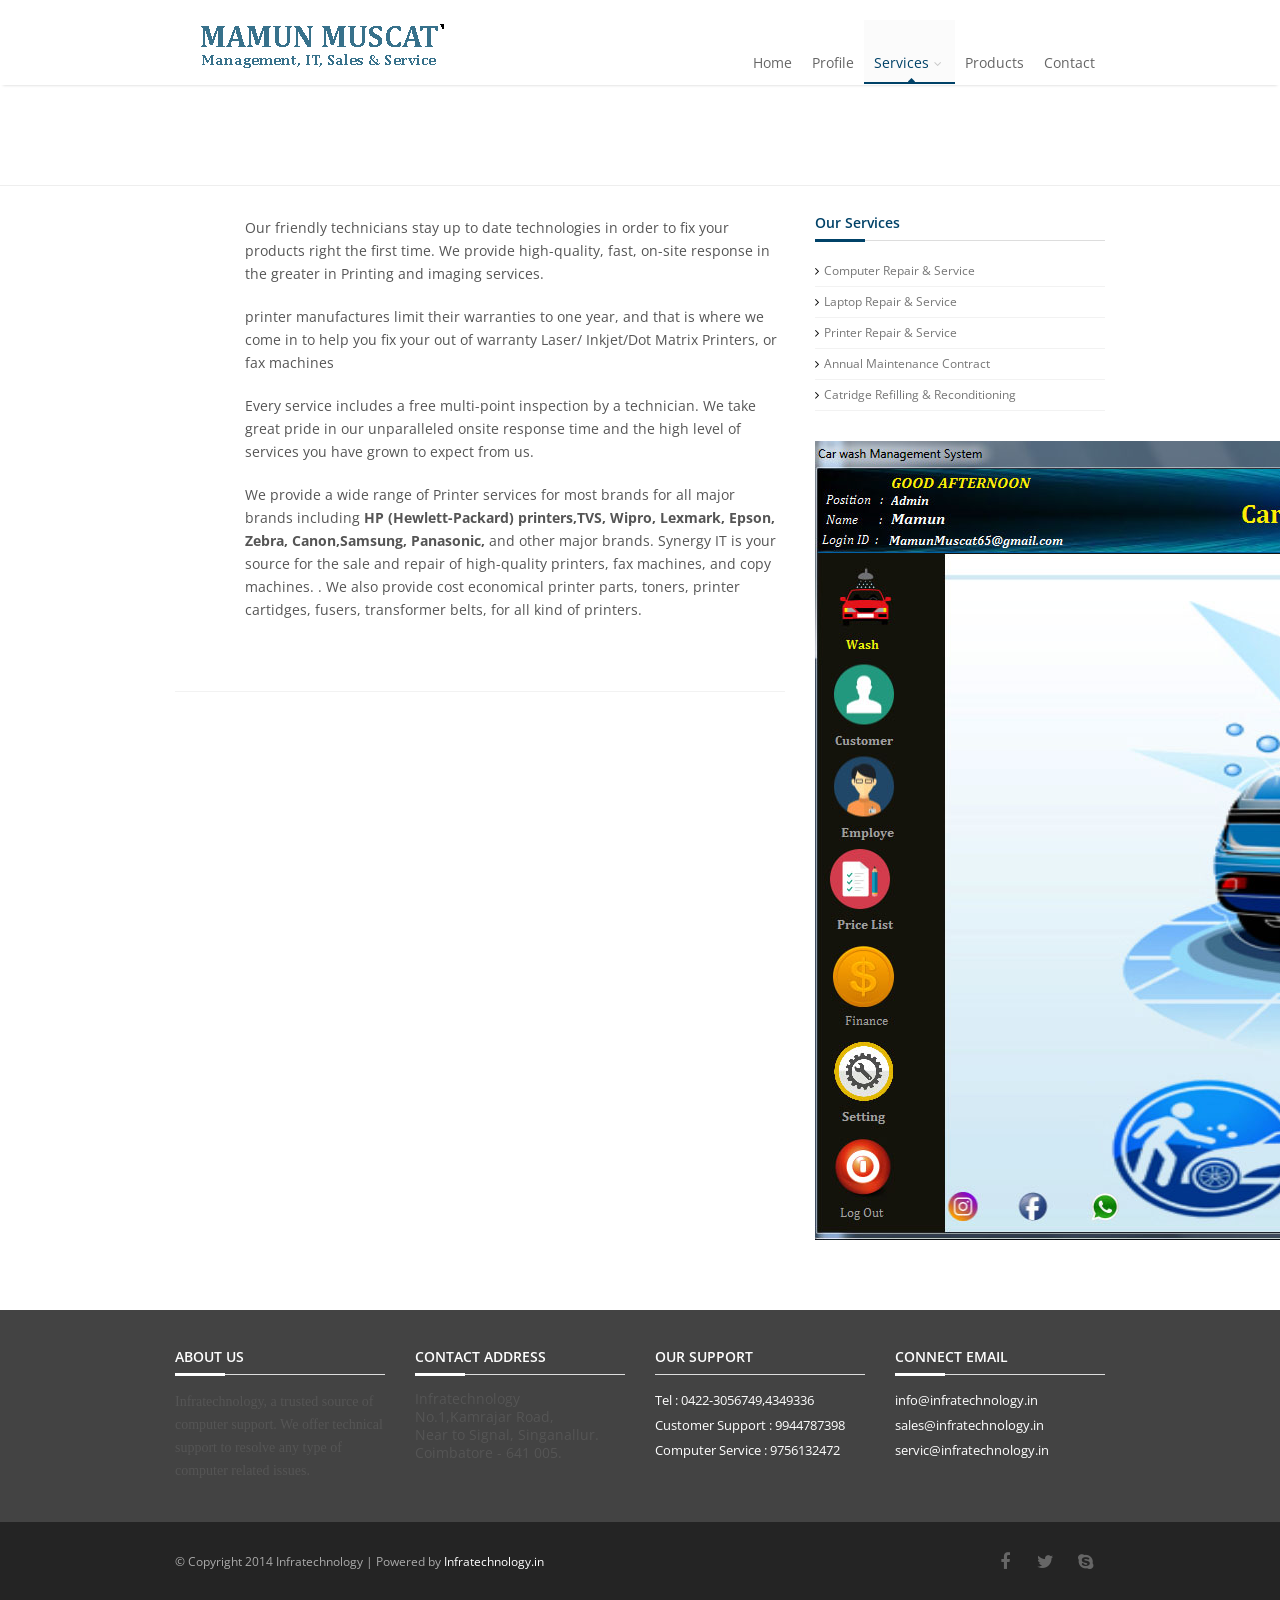
<file: printrepair.html>
<!DOCTYPE html>
<!--[if IE 8 ]><html class="ie ie8" class="no-js" lang="en"> <![endif]-->
<!--[if (gte IE 9)|!(IE)]><!--><html class="no-js" lang="en"> <!--<![endif]-->


<!-- Mirrored from www.infratechnology.in/printrepair.html by HTTrack Website Copier/3.x [XR&CO'2014], Fri, 17 Jul 2020 00:31:08 GMT -->
<head>
	<meta http-equiv="content-type" content="text/html; charset=UTF-8">
	<meta name="viewport" content="width=device-width, initial-scale=1, maximum-scale=1">
	<title>Infra Technology Coimbatore - Computer sales & Service, Software Development, Website Development</title>
	<meta name="description" content="">
	
	<!-- CSS FILES -->
	<link rel="stylesheet" href="css/style.css">
	<link rel="stylesheet" href="js/rs-plugin/css/settings.css" />
	<link rel="stylesheet" type="text/css" href="css/style.css" media="screen" data-name="skins">
	
	<script src="js/vendor/modernizr-2.6.2-respond-1.1.0.min.js"></script>
</head>
<body>
	<!--Start Header-->
	<header id="header">
		<!-- Container -->
		<div class="container">
			<div class="row">
			<!-- Logo / Mobile Menu -->
				<div class="col-sm-4 col-md-4 col-lg-4">
					<div id="mobile-navigation">
						<a href="#menu" class="menu-trigger">
							<i class="fa fa-bars"></i>
						</a>
					</div>
					
					<div id="logo">
						<h1><a href="index-2.html"><img src="img/logo.png" alt="Clava" /></a></h1>
					</div>
				</div>


				<!-- Navigation
				================================================== -->
				<div class="col-lg-8 col-md-8">
					<nav id="navigation" class="menu">
						<ul id="responsive">

							<li><a href="index-2.html" >Home</a></li>
							<li><a href="profile.html" >Profile</a></li>
							<li><a href="#" id="current">Services</a>
								<ul>								
									<li><a href="computerrepair.html">Computer Repair &amp; Service</a></li>
									<li><a href="laptoprepair.html">Laptop Repair &amp; Service</a></li>
									<li><a href="printrepair.html">Printer Repair &amp; Service</a></li>
									<li><a href="amc.html">Annual Maintenance Contract</a></li>
									<li><a href="refilling.html">Catridge Refilling &amp; Reconditioning</a></li>
                                                                      
								</ul>
							</li>

							<li><a href="product.html">Products</a></li>				

							<li><a href="contact.html">Contact</a></li>
						</ul>
					</nav>
				</div>
			</div>
		</div>
		<!-- Container / End -->
	</header>
	<!--End Header-->
	
	<!--start wrapper-->
	<section class="wrapper">
		<section class="page_head">
			<div class="container">
				<div class="row">
					<div class="col-lg-12 col-md-12 col-sm-12">
						<h2>Printer Repair &amp; Service</h2>
						<nav id="breadcrumbs">
							<ul>
								<li>You are here:</li>
								<li><a href="index-2.html">Home</a></li>
								<li><a href="index-2.html">Pages</a></li>
								<li>Printer Repair &amp; Service</li>
							</ul>
						</nav>
					</div>
				</div>
			</div>
		</section>
		
		<section class="content right_sidebar">
			<div class="container">
				<div class="row">
					<div class="col-xs-12 col-sm-8 col-md-8 col-lg-8">
						<div class="blog_large">
							<article class="post">							
								
								<div class="post_content">
									
									<p>Our friendly technicians stay up to date technologies in order to fix your products right the first time. We provide high-quality, fast, on-site response in the greater in Printing and imaging services.</p>
									
									<p>printer manufactures limit their warranties to one year, and that is where we come in to help you fix your out of warranty Laser/ Inkjet/Dot Matrix Printers, or fax machines</p>
                                    <p>Every service includes a free multi-point inspection by a technician. We take great pride in our unparalleled onsite response time and the high level of services you have grown to expect from us.</p>
                                    <p>We provide a wide range of Printer services for most brands for all major brands including <strong>HP (Hewlett-Packard) printers,TVS, Wipro, Lexmark, Epson, Zebra, Canon,Samsung, Panasonic, </strong>and other major brands. Synergy IT is your source for the sale and repair of high-quality printers, fax machines, and copy machines. . We also provide cost economical printer parts, toners, printer cartidges, fusers, transformer belts, for all kind of printers. </p>
                                    
													
                                    
								</div>
								
							</article>
						</div>
					</div>
					
					<!--Sidebar Widget-->
					<div class="col-xs-12 col-sm-4 col-md-4 col-lg-4">
						<div class="sidebar_widget">							
							
							<div class="sw_categories">
								<div class="sw_title">
									<h4>Our Services</h4>
									<div class="gDot"></div>
								</div>
								<ul class="arrows_list">									
                                    <li><a href="computerrepair.html"><i class="fa fa-angle-right"></i>Computer Repair &amp; Service</a></li>
									<li><a href="laptoprepair.html"><i class="fa fa-angle-right"></i>Laptop Repair &amp; Service</a></li>
									<li><a href="printrepair.html"><i class="fa fa-angle-right"></i>Printer Repair &amp; Service</a></li>
									<li><a href="amc.html"><i class="fa fa-angle-right"></i>Annual Maintenance Contract</a></li>
									<li><a href="refilling.html"><i class="fa fa-angle-right"></i>Catridge Refilling &amp; Reconditioning</a></li>
                                         
                                    
								</ul>
							</div>
							
                            <div >
									<p><img src="img/about/6.jpg" alt="" /></p>
								</div>
							
						</div>
					</div>
				</div><!--/.row-->
			</div> <!--/.container-->
		</section>
		
	</section>
	<!--end wrapper-->
	
	<!--start footer-->
	<footer class="footer">
		<div class="container">
			<div class="row">
				<div class="col-sm-3 col-md-3 col-lg-3">
					<div class="dividerWidget">
						<h4>About Us</h4>
						<div class="gDot widget"></div>
					</div>
					<div class="widfoot_content">
						<p>Infratechnology, a trusted source of computer support. We offer technical support to resolve any type of computer related issues. </p>
						
					</div>
				</div>
				<div class="col-sm-3 col-md-3 col-lg-3">
					<div class="dividerWidget">
						<h4>Contact Address</h4>
						<div class="gDot widget"></div>
					</div>
					<div class="widfoot_content">
						<ul class="contact-details-alt">
							<li><p>Infratechnology<br> No.1,Kamrajar Road, <br>Near to Signal, Singanallur.<br>
                            	Coimbatore - 641 005.
                            </p></li>
							
							
						</ul>
					</div>
				</div>
				<div class="col-sm-3 col-md-3 col-lg-3">
					<div class="dividerWidget">
						<h4>Our Support</h4>
						
					</div>
					<div class="widfoot_content">
						<ul class="contact-details-alt">
                        <li>Tel : 0422-3056749,4349336</li>
							<li>Customer Support : 9944787398</li>
							<li>Computer Service : 9756132472</li>                            
						</ul>
					</div>
				</div>
				<div class="col-sm-3 col-md-3 col-lg-3">
					<div class="dividerWidget">
						<h4>Connect Email</h4>
						<div class="gDot widget"></div>
					</div>
					<div class="widfoot_content">
						<ul class="contact-details-alt">
                        <li>info@infratechnology.in</li>
							<li>sales@infratechnology.in</li>
							<li>servic@infratechnology.in</li>                            
						</ul>
					</div>
				</div>
			</div>
		</div>
	</footer>
	<!--end footer-->
	
	<section class="footer_bottom">
		<div class="container">
			<div class="row">
				<div class="col-lg-6 col-md-6 col-sm-6">
					<p class="copyright">&copy; Copyright 2014 Infratechnology | Powered by  <a href="index.html"> Infratechnology.in</a></p>
				</div>
				
				<div class="col-lg-6 col-md-6 col-sm-6">
					<div class="footer_social">
						<ul class="footbot_social">
							<li><a class="fb" href="#." data-placement="top" data-toggle="tooltip" title="Facbook"><i class="fa fa-facebook"></i></a></li>
							<li><a class="twtr" href="#." data-placement="top" data-toggle="tooltip" title="Twitter"><i class="fa fa-twitter"></i></a></li>
				
							<li><a class="skype" href="#." data-placement="top" data-toggle="tooltip" title="Skype"><i class="fa fa-skype"></i></a></li>
							
						</ul>
					</div>
				</div>
			</div>
		</div>
	</section>
	
	
	
	<script type="text/javascript" src="js/vendor/jquery-1.10.2.min.js"></script>
	<script src="js/vendor/bootstrap.js"></script>
	<script src="js/jquery.easing.1.3.js"></script>
	<script src="js/retina-1.1.0.min.js"></script>
	<script type="text/javascript" src="js/jquery.cookie.js"></script> <!-- jQuery cookie --> 
	<script type="text/javascript" src="js/styleswitch.js"></script> <!-- Style Colors Switcher -->
	
	<script src="js/jquery.superfish.js"></script>
	<script src="js/jquery.jpanelmenu.js"></script>
	<script src="js/jquery.blackandwhite.min.js"></script>
	
	<script src="js/rs-plugin/js/jquery.themepunch.plugins.min.js"></script>
	<script src="js/rs-plugin/js/jquery.themepunch.revolution.min.js"></script>
	
	
	<script type="text/javascript" src="js/jquery.jcarousel.js"></script>
	<script type="text/javascript" src="js/jflickrfeed.js"></script>
	<script type="text/javascript" src="js/jflickrfeed-setup.js"></script>	
	
	<script type="text/javascript" src="js/jquery.magnific-popup.min.js"></script>
	<script type="text/javascript" src="js/jquery.isotope.min.js"></script>
	<script type="text/javascript" src="js/swipe.js"></script>

	<script type="text/javascript" src="js/tweetable.jquery.js"></script>
	<script type="text/javascript" src="js/jquery.timeago.js"></script>
	
	<script src="js/main.js"></script>
	
	
</body>



<!-- Mirrored from www.infratechnology.in/printrepair.html by HTTrack Website Copier/3.x [XR&CO'2014], Fri, 17 Jul 2020 00:31:12 GMT -->
</html>
</file>
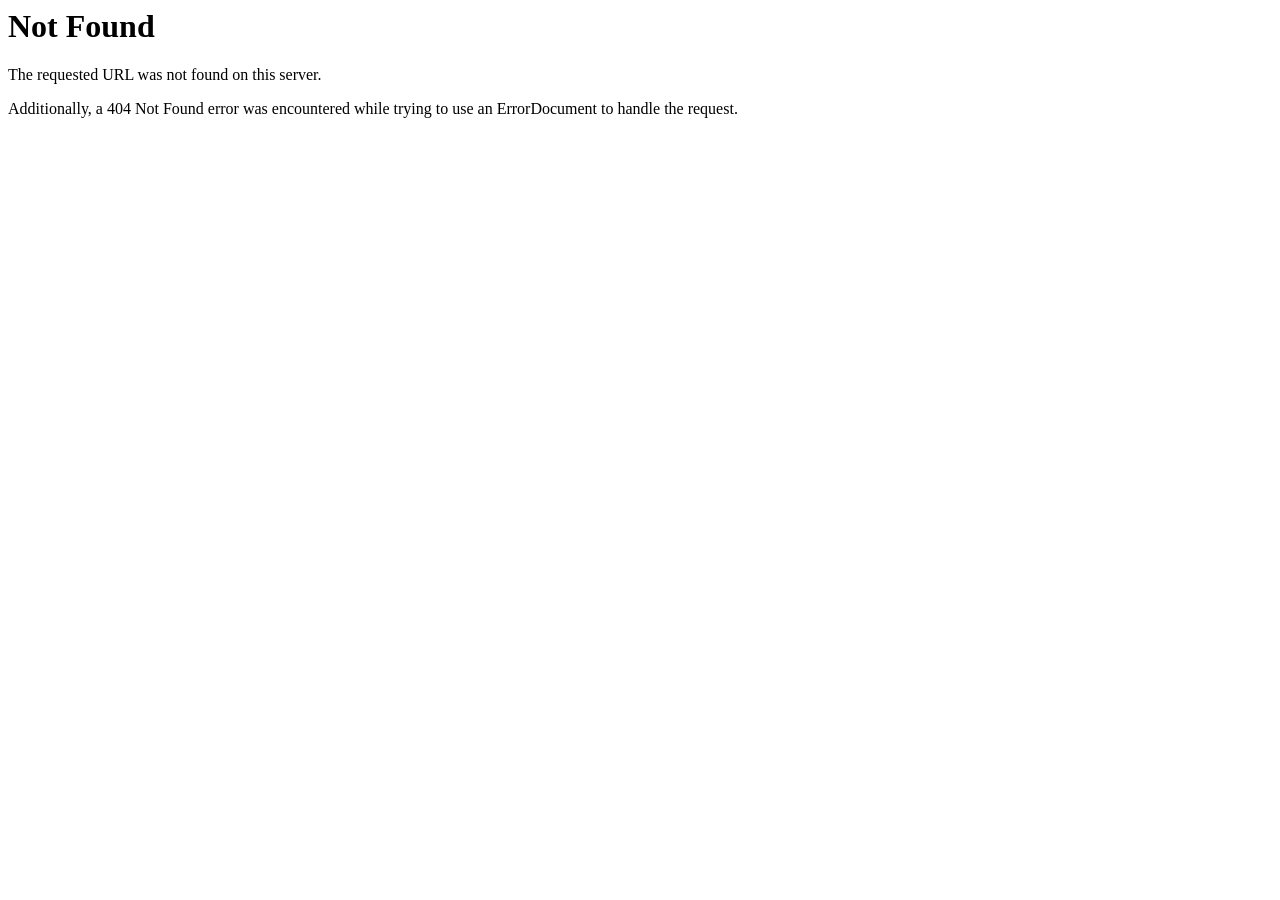
<file: product.html>
<!DOCTYPE HTML PUBLIC "-//IETF//DTD HTML 2.0//EN">
<html><head>
<title>404 Not Found</title>
</head><body>
<h1>Not Found</h1>
<p>The requested URL was not found on this server.</p>
<p>Additionally, a 404 Not Found
error was encountered while trying to use an ErrorDocument to handle the request.</p>
</body></html>
</file>
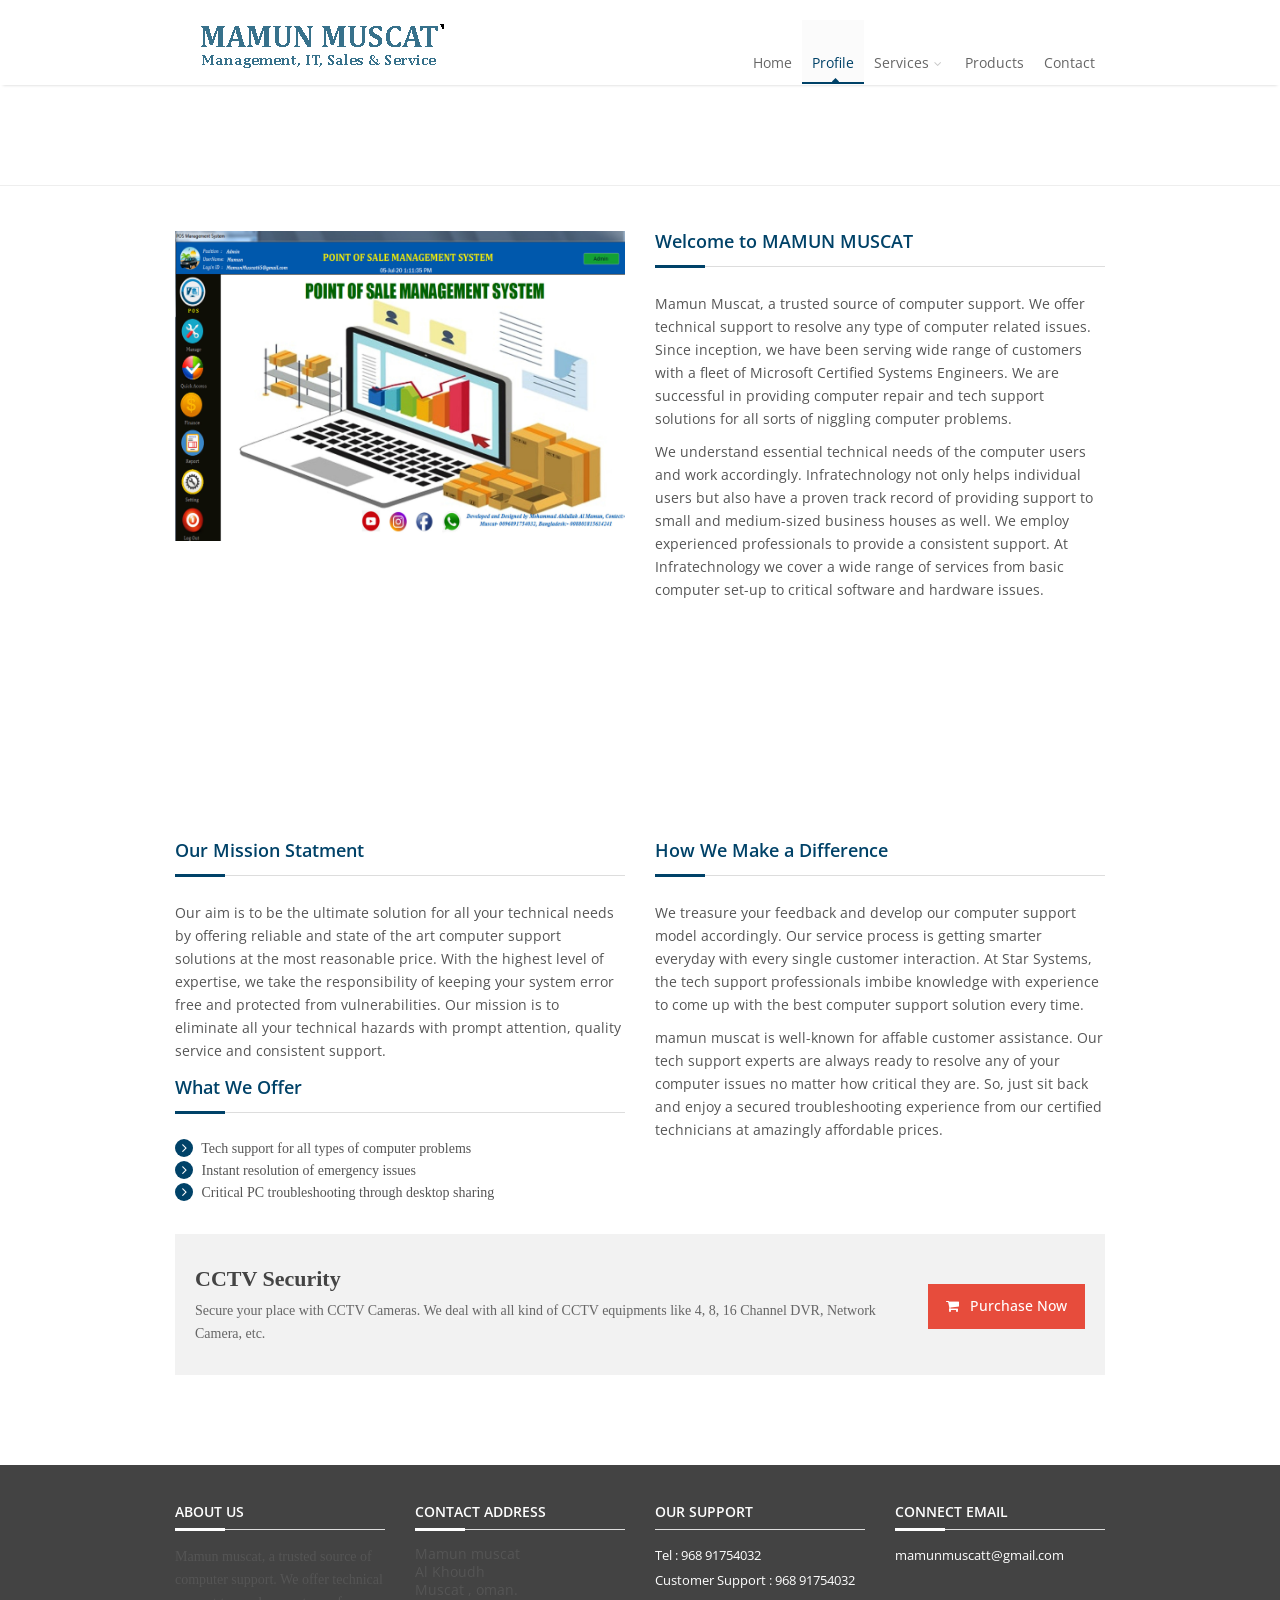
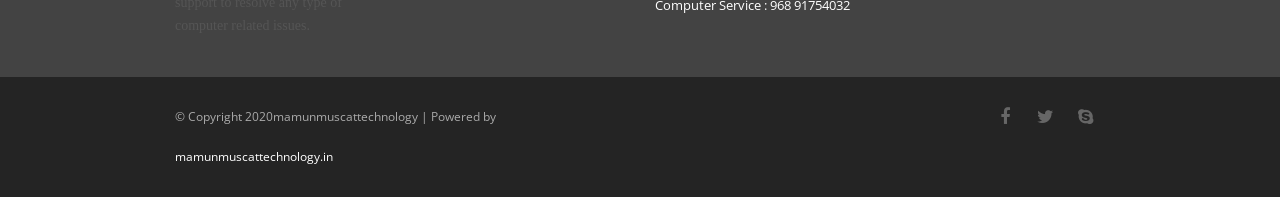
<file: profile.html>
<!DOCTYPE html>
<!--[if IE 8 ]><html class="ie ie8" class="no-js" lang="en"> <![endif]-->
<!--[if (gte IE 9)|!(IE)]><!--><html class="no-js" lang="en"> <!--<![endif]-->


<!-- Mirrored from www.infratechnology.in/profile.html by HTTrack Website Copier/3.x [XR&CO'2014], Fri, 17 Jul 2020 00:30:31 GMT -->
<head>
	<meta http-equiv="content-type" content="text/html; charset=UTF-8">
	<meta name="viewport" content="width=device-width, initial-scale=1, maximum-scale=1">
	<title>Mamun Muscat - Computer sales & Service, Software Development, Website Development</title>
	<meta name="description" content="">
	
	<!-- CSS FILES -->
	<link rel="stylesheet" href="css/style.css">
	<link rel="stylesheet" href="js/rs-plugin/css/settings.css" />
	<link rel="stylesheet" type="text/css" href="css/style.css" media="screen" data-name="skins">
	
	<script src="js/vendor/modernizr-2.6.2-respond-1.1.0.min.js"></script>
</head>
<body>
	<!--Start Header-->
	<header id="header">
		<!-- Container -->
		<div class="container">
			<div class="row">
			<!-- Logo / Mobile Menu -->
				<div class="col-sm-4 col-md-4 col-lg-4">
					<div id="mobile-navigation">
						<a href="#menu" class="menu-trigger">
							<i class="fa fa-bars"></i>
						</a>
					</div>
					
					<div id="logo">
						<h1><a href="index-2.html"><img src="img/logo.png" alt="Clava" /></a></h1>
					</div>
				</div>


				<!-- Navigation
				================================================== -->
				<div class="col-lg-8 col-md-8">
					<nav id="navigation" class="menu">
						<ul id="responsive">

							<li><a href="index-2.html" >Home</a></li>
							<li><a href="profile.html" id="current">Profile</a></li>
							<li><a href="#">Services</a>
								<ul>								
									<li><a href="management.html">Software Management System</a></li>
									<li><a href="laptoprepair.html">Mobile sales &amp; Service</a></li>
									<li><a href="printrepair.html">Computer &amp; Wifi fixing</a></li>
									<li><a href="amc.html">Net Working/Lan/WiFi</a></li>
									<li><a href="amc.html">CCTV Security System</a></li>
									<li><a href="refilling.html">Catridge Refilling &amp; Reconditioning</a></li>
									<li><a href="refilling.html">Dish TV Installations</a></li>
                                                                        
                                                                      
								</ul>
							</li>

							<li><a href="product.html">Products</a></li>				

							<li><a href="contact.html">Contact</a></li>
						</ul>
					</nav>
				</div>
			</div>
		</div>
		<!-- Container / End -->
	</header>
	<!--End Header-->
	
	<!--start wrapper-->
	<section class="wrapper">
		<section class="page_head">
			<div class="container">
				<div class="row">
					<div class="col-lg-12 col-md-12 col-sm-12">
						<h2>Company Profile</h2>
						<nav id="breadcrumbs">
							<ul>
								<li>You are here:</li>
								<li><a href="index-2.html">Home</a></li>
								<li><a href="index-2.html">Pages</a></li>
								<li>Profile</li>
							</ul>
						</nav>
					</div>
				</div>
			</div>
		</section>
		
		<section class="content about">
			<div class="container">
				<div class="row sub_content">
					<div class="who">
						<div class="col-lg-6 col-md-6 col-sm-6">
							<div class="img-about">
								<div id="slider" class="swipe">
									<ul class="swipe-wrap">
										<li><img src="img/about/0.jpg" alt="" /></li>
										<li><img src="img/about/1.jpg" alt="" /></li>
										<li><img src="img/about/2.jpg" alt="" /></li>
										<li><img src="img/about/3.jpg" alt="" /></li>
										<li><img src="img/about/4.jpg" alt="" /></li>
										<li><img src="img/about/5.jpg" alt="" /></li>
										<li><img src="img/about/6.jpg" alt="" /></li>
										<li><img src="img/about/7.jpg" alt="" /></li>
										<li><img src="img/about/8.jpg" alt="" /></li>
									</ul>
									<div class="swipe-navi">
									  <div class="swipe-left" onclick="mySwipe.prev()"><i class="fa fa-chevron-left"></i></div> 
									  <div class="swipe-right" onclick="mySwipe.next()"><i class="fa fa-chevron-right"></i></div>
									</div>
								</div>
							</div>
						</div>
						
						<div class="col-lg-6 col-md-6 col-sm-6">
							<div class="dividerLatest">
								<h4>Welcome to MAMUN MUSCAT</h4>
								<div class="gDot"></div>
							</div>
							<p>Mamun Muscat, a trusted source of computer support. We offer technical support to resolve any type of computer related issues. Since inception, we have been serving wide range of customers with a fleet of Microsoft Certified Systems Engineers. We are successful in providing computer repair and tech support solutions for all sorts of niggling computer problems. </p>
							
							<p>We understand essential technical needs of the computer users and work accordingly. Infratechnology not only helps individual users but also have a proven track record of providing support to small and medium-sized business houses as well. We employ experienced professionals to provide a consistent support. At Infratechnology we cover a wide range of services from basic computer set-up to critical software and hardware issues.</p>
							
							
						</div>
					</div>
				</div>
				
				<div class="row sub_content">
					<div class="col-lg-6 col-md-6 col-sm-6">
						<div class="dividerLatest">
							<h4>Our Mission Statment</h4>
							<div class="gDot"></div>
						</div>
						<p>Our aim is to be the ultimate solution for all your technical needs by offering reliable and state of the art computer support solutions at the most reasonable price. With the highest level of expertise, we take the responsibility of keeping your system error free and protected from vulnerabilities. Our mission is to eliminate all your technical hazards with prompt attention, quality service and consistent support.</p>
                        
                        <div class="dividerLatest">
							<h4>What We Offer</h4>
							<div class="gDot"></div>
						</div>
                        
						<ul class="list_style circle">
										<li><a href="#"><i class="fa fa-angle-right"></i> Tech support for all types of computer problems</a></li>
										<li><a href="#"><i class="fa fa-angle-right"></i> Instant resolution of emergency issues</a></li>
										<li><a href="#"><i class="fa fa-angle-right"></i> Critical PC troubleshooting through desktop sharing</a></li>
									</ul>
					</div>
					
					<!-- TESTIMONIALS -->
					<div class="col-lg-6 col-md-6 col-sm-6">
						<div class="dividerLatest">
							<h4>How We Make a Difference</h4>
							<div class="gDot"></div>
						</div>
						<p>We treasure your feedback and develop our computer support model accordingly. Our service process is getting smarter everyday with every single customer interaction. At Star Systems, the tech support professionals imbibe knowledge with experience to come up with the best computer support solution every time.</p>
						<p>mamun muscat is well-known for affable customer assistance. Our tech support experts are always ready to resolve any of your computer issues no matter how critical they are. So, just sit back and enjoy a secured troubleshooting experience from our certified technicians at amazingly affordable prices.</p>
					</div>
				</div>
			
				<div class="row sub_content">
					<div class="col-lg-12 col-md-12 col-sm-12">
						<div class="promo_content">
							<div class="pb_text">
								<h3>CCTV Security</h3>
						<p>Secure your place with CCTV Cameras. We deal with all kind of CCTV equipments like 4, 8, 16 Channel DVR, Network Camera, etc. </p>
							</div>
							<div class="pb_action">
								<a class="btn btn-large btn-default" href="contact.html">
									<i class="fa fa-shopping-cart"></i>
									Purchase Now
								</a>
							</div>
						</div>
					</div>
				</div>
							
			</div>
		</section>
	</section>
	<!--end wrapper-->
	
	<!--start footer-->
	<footer class="footer">
		<div class="container">
			<div class="row">
				<div class="col-sm-3 col-md-3 col-lg-3">
					<div class="dividerWidget">
						<h4>About Us</h4>
						<div class="gDot widget"></div>
					</div>
					<div class="widfoot_content">
						<p>Mamun muscat, a trusted source of computer support. We offer technical support to resolve any type of computer related issues. </p>
						
					</div>
				</div>
				<div class="col-sm-3 col-md-3 col-lg-3">
					<div class="dividerWidget">
						<h4>Contact Address</h4>
						<div class="gDot widget"></div>
					</div>
					<div class="widfoot_content">
						<ul class="contact-details-alt">
							<li><p>Mamun muscat<br> Al Khoudh <br>Muscat , oman.
                            </p></li>
							
							
						</ul>
					</div>
				</div>
				<div class="col-sm-3 col-md-3 col-lg-3">
					<div class="dividerWidget">
						<h4>Our Support</h4>
						
					</div>
					<div class="widfoot_content">
						<ul class="contact-details-alt">
                        <li>Tel : 968 91754032</li>
							<li>Customer Support : 968 91754032</li>
							<li>Computer Service : 968 91754032</li>                            
						</ul>
					</div>
				</div>
				<div class="col-sm-3 col-md-3 col-lg-3">
					<div class="dividerWidget">
						<h4>Connect Email</h4>
						<div class="gDot widget"></div>
					</div>
					<div class="widfoot_content">
						<ul class="contact-details-alt">
                        <li>mamunmuscatt@gmail.com</li>
							                         
						</ul>
					</div>
				</div>
			</div>
		</div>
	</footer>
	<!--end footer-->
	
	<section class="footer_bottom">
		<div class="container">
			<div class="row">
				<div class="col-lg-6 col-md-6 col-sm-6">
					<p class="copyright">&copy; Copyright 2020mamunmuscattechnology | Powered by  <a href="index.html"> mamunmuscattechnology.in</a></p>
				</div>
				
				<div class="col-lg-6 col-md-6 col-sm-6">
					<div class="footer_social">
						<ul class="footbot_social">
							<li><a class="fb" href="#." data-placement="top" data-toggle="tooltip" title="Facbook"><i class="fa fa-facebook"></i></a></li>
							<li><a class="twtr" href="#." data-placement="top" data-toggle="tooltip" title="Twitter"><i class="fa fa-twitter"></i></a></li>
				
							<li><a class="skype" href="#." data-placement="top" data-toggle="tooltip" title="Skype"><i class="fa fa-skype"></i></a></li>
							
						</ul>
					</div>
				</div>
			</div>
		</div>
	</section>
	
	
	
	<script type="text/javascript" src="js/vendor/jquery-1.10.2.min.js"></script>
	<script src="js/vendor/bootstrap.js"></script>
	<script src="js/jquery.easing.1.3.js"></script>
	<script src="js/retina-1.1.0.min.js"></script>
	<script type="text/javascript" src="js/jquery.cookie.js"></script> <!-- jQuery cookie --> 
	<script type="text/javascript" src="js/styleswitch.js"></script> <!-- Style Colors Switcher -->
	
	<script src="js/jquery.superfish.js"></script>
	<script src="js/jquery.jpanelmenu.js"></script>
	<script src="js/jquery.blackandwhite.min.js"></script>
	
	<script src="js/rs-plugin/js/jquery.themepunch.plugins.min.js"></script>
	<script src="js/rs-plugin/js/jquery.themepunch.revolution.min.js"></script>
	
	
	<script type="text/javascript" src="js/jquery.jcarousel.js"></script>
	<script type="text/javascript" src="js/jflickrfeed.js"></script>
	<script type="text/javascript" src="js/jflickrfeed-setup.js"></script>	
	
	<script type="text/javascript" src="js/jquery.magnific-popup.min.js"></script>
	<script type="text/javascript" src="js/jquery.isotope.min.js"></script>
	<script type="text/javascript" src="js/swipe.js"></script>

	<script type="text/javascript" src="js/tweetable.jquery.js"></script>
	<script type="text/javascript" src="js/jquery.timeago.js"></script>
	
	<script src="js/main.js"></script>
	
	
</body>



<!-- Mirrored from www.infratechnology.in/profile.html by HTTrack Website Copier/3.x [XR&CO'2014], Fri, 17 Jul 2020 00:30:34 GMT -->
</html>
</file>
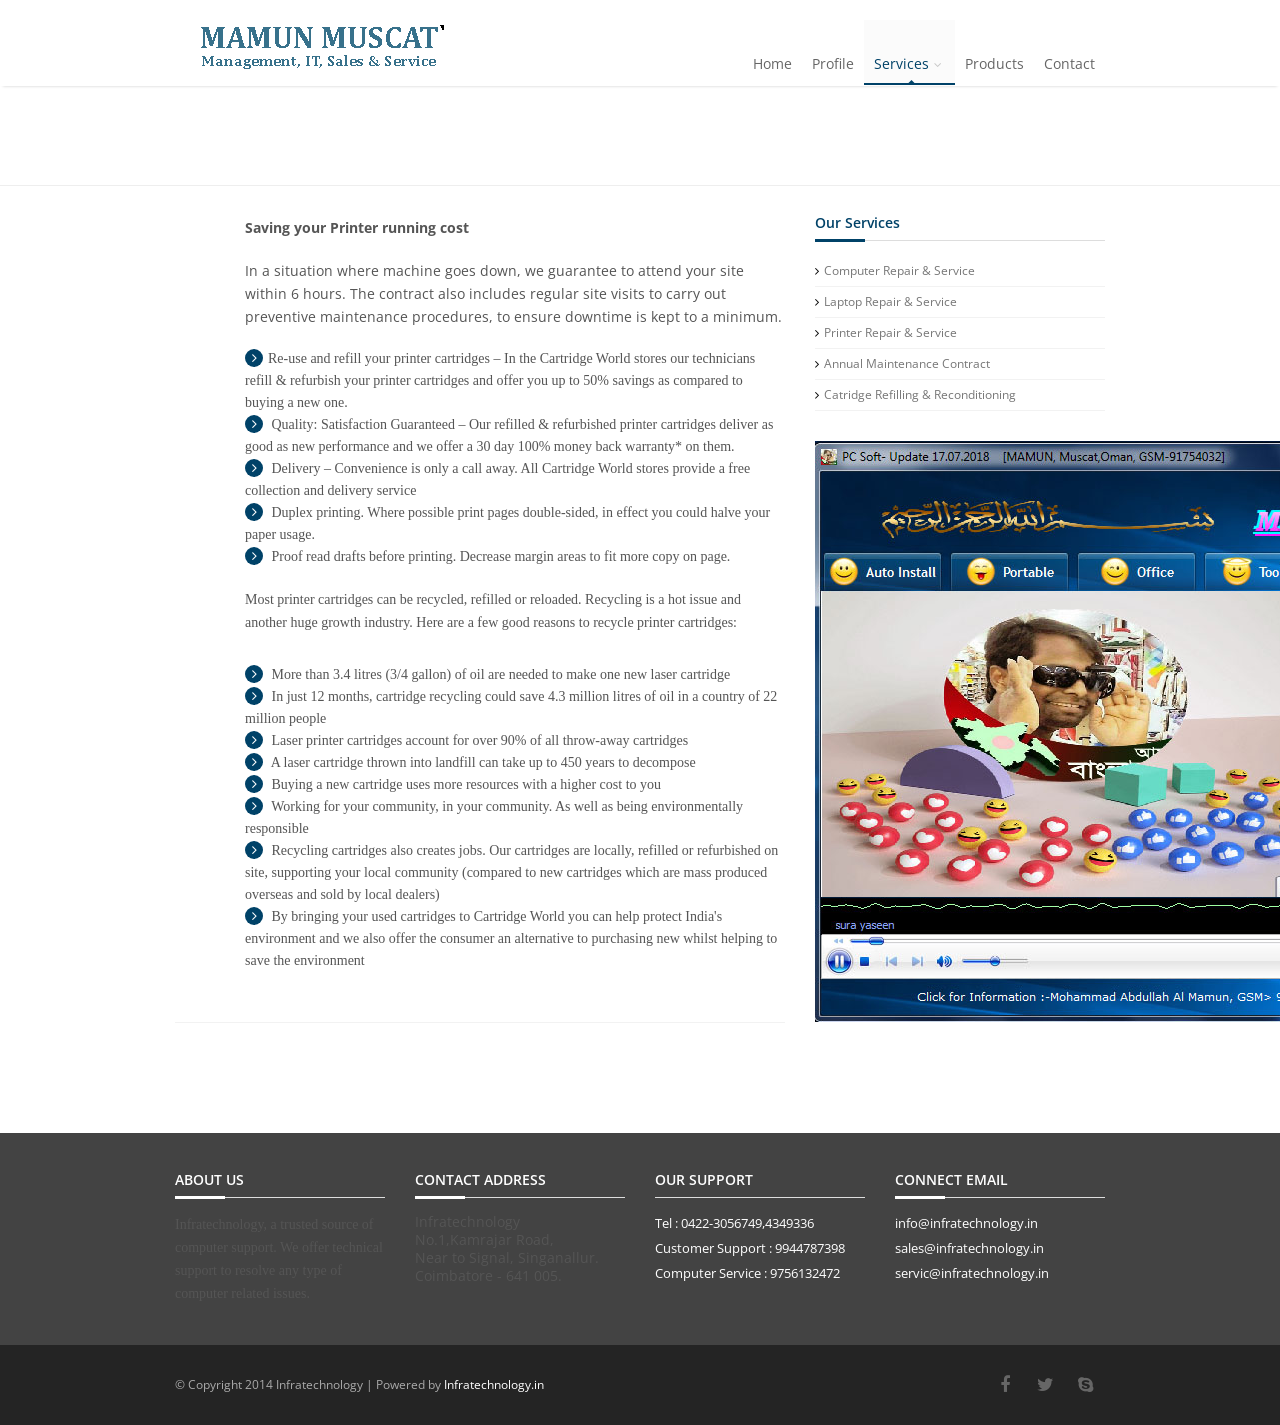
<file: refilling.html>
<!DOCTYPE html>
<!--[if IE 8 ]><html class="ie ie8" class="no-js" lang="en"> <![endif]-->
<!--[if (gte IE 9)|!(IE)]><!--><html class="no-js" lang="en"> <!--<![endif]-->


<!-- Mirrored from www.infratechnology.in/refilling.html by HTTrack Website Copier/3.x [XR&CO'2014], Fri, 17 Jul 2020 00:31:13 GMT -->
<head>
	<meta http-equiv="content-type" content="text/html; charset=UTF-8">
	<meta name="viewport" content="width=device-width, initial-scale=1, maximum-scale=1">
	<title>Infra Technology Coimbatore - Computer sales & Service, Software Development, Website Development</title>
	<meta name="description" content="">
	
	<!-- CSS FILES -->
	<link rel="stylesheet" href="css/style.css">
	<link rel="stylesheet" href="js/rs-plugin/css/settings.css" />
	<link rel="stylesheet" type="text/css" href="css/style.css" media="screen" data-name="skins">
	
	<script src="js/vendor/modernizr-2.6.2-respond-1.1.0.min.js"></script>
</head>
<body>
	<!--Start Header-->
	<header id="header">
		<!-- Container -->
		<div class="container">
			<div class="row">
			<!-- Logo / Mobile Menu -->
				<div class="col-sm-4 col-md-4 col-lg-4">
					<div id="mobile-navigation">
						<a href="#menu" class="menu-trigger">
							<i class="fa fa-bars"></i>
						</a>
					</div>
					
					<div id="logo">
						<h1><a href="index-2.html"><img src="img/logo.png" alt="Clava" /></a></h1>
					</div>
				</div>


				<!-- Navigation
				================================================== -->
				<div class="col-lg-8 col-md-8">
					<nav id="navigation" class="menu">
						<ul id="responsive">

							<li><a href="index-2.html" >Home</a></li>
							<li><a href="profile.html" >Profile</a></li>
							<li><a href="#" id="current">Services</a>
								<ul>								
									<li><a href="computerrepair.html">Computer Repair &amp; Service</a></li>
									<li><a href="laptoprepair.html">Laptop Repair &amp; Service</a></li>
									<li><a href="printrepair.html">Printer Repair &amp; Service</a></li>
									<li><a href="amc.html">Annual Maintenance Contract</a></li>
									<li><a href="refilling.html">Catridge Refilling &amp; Reconditioning</a></li>
                                                                     
								</ul>
							</li>

							<li><a href="product.html">Products</a></li>				

							<li><a href="contact.html">Contact</a></li>
						</ul>
					</nav>
				</div>
			</div>
		</div>
		<!-- Container / End -->
	</header>
	<!--End Header-->
	
	<!--start wrapper-->
	<section class="wrapper">
		<section class="page_head">
			<div class="container">
				<div class="row">
					<div class="col-lg-12 col-md-12 col-sm-12">
						<h2>Catridge Refilling &amp; Reconditioning</h2>
						<nav id="breadcrumbs">
							<ul>
								<li>You are here:</li>
								<li><a href="index-2.html">Home</a></li>
								<li><a href="index-2.html">Pages</a></li>
								<li>Catridge Refilling &amp; Reconditioning</li>
							</ul>
						</nav>
					</div>
				</div>
			</div>
		</section>
		
		<section class="content right_sidebar">
			<div class="container">
				<div class="row">
					<div class="col-xs-12 col-sm-8 col-md-8 col-lg-8">
						<div class="blog_large">
							<article class="post">							
								
								<div class="post_content">
									
									<p><strong>Saving your Printer running cost</strong></p>
									
									<p>In a situation where machine goes down, we guarantee to attend your site within 6 hours. The contract also includes regular site visits to carry out preventive maintenance procedures, to ensure downtime is kept to a minimum.</p>
                                    
                                    
                                    <ul class="list_style circle">
										<li><a href="#"><i class="fa fa-angle-right"></i>Re-use and refill your printer cartridges – In the Cartridge World stores our technicians refill & refurbish your printer cartridges and offer you up to 50% savings as compared to buying a new one.</a></li>
										<li><a href="#"><i class="fa fa-angle-right"></i> Quality: Satisfaction Guaranteed – Our refilled & refurbished printer cartridges deliver as good as new performance and we offer a 30 day 100% money back warranty* on them.</a></li>
										<li><a href="#"><i class="fa fa-angle-right"></i> Delivery – Convenience is only a call away. All Cartridge World stores provide a free collection and delivery service</a></li>
                                        <li><a href="#"><i class="fa fa-angle-right"></i> Duplex printing. Where possible print pages double-sided, in effect you could halve your paper usage.</a></li>
                                        <li><a href="#"><i class="fa fa-angle-right"></i> Proof read drafts before printing. Decrease margin areas to fit more copy on page.</a></li><br>
                                        <p>Most printer cartridges can be recycled, refilled or reloaded. Recycling is a hot issue and another huge growth industry. Here are a few good reasons to recycle printer cartridges:</p><br>
                                        
                                        <li><a href="#"><i class="fa fa-angle-right"></i> More than 3.4 litres (3/4 gallon) of oil are needed to make one new laser cartridge</a></li>
                                        <li><a href="#"><i class="fa fa-angle-right"></i> In just 12 months, cartridge recycling could save 4.3 million litres of oil in a country of 22 million people</a></li>
                                        <li><a href="#"><i class="fa fa-angle-right"></i> Laser printer cartridges account for over 90% of all throw-away cartridges</a></li>
                                        <li><a href="#"><i class="fa fa-angle-right"></i> A laser cartridge thrown into landfill can take up to 450 years to decompose</a></li>
                                       
                                        <li><a href="#"><i class="fa fa-angle-right"></i> Buying a new cartridge uses more resources with a higher cost to you</a></li>
                                         <li><a href="#"><i class="fa fa-angle-right"></i> Working for your community, in your community. As well as being environmentally responsible</a></li>
                                          <li><a href="#"><i class="fa fa-angle-right"></i> Recycling cartridges also creates jobs. Our cartridges are locally, refilled or refurbished on site, supporting your local community (compared to new cartridges which are mass produced overseas and sold by local dealers)</a></li>
                                           <li><a href="#"><i class="fa fa-angle-right"></i> By bringing your used cartridges to Cartridge World you can help protect India's environment and we also offer the consumer an alternative to purchasing new whilst helping to save the environment</a></li>
									</ul>
                                    
                                 			
                                    
								</div>
								
							</article>
						</div>
					</div>
					
					<!--Sidebar Widget-->
					<div class="col-xs-12 col-sm-4 col-md-4 col-lg-4">
						<div class="sidebar_widget">							
							
							<div class="sw_categories">
								<div class="sw_title">
									<h4>Our Services</h4>
									<div class="gDot"></div>
								</div>
								<ul class="arrows_list">									
                                    <li><a href="computerrepair.html"><i class="fa fa-angle-right"></i>Computer Repair &amp; Service</a></li>
									<li><a href="laptoprepair.html"><i class="fa fa-angle-right"></i>Laptop Repair &amp; Service</a></li>
									<li><a href="printrepair.html"><i class="fa fa-angle-right"></i>Printer Repair &amp; Service</a></li>
									<li><a href="amc.html"><i class="fa fa-angle-right"></i>Annual Maintenance Contract</a></li>
									<li><a href="refilling.html"><i class="fa fa-angle-right"></i>Catridge Refilling &amp; Reconditioning</a></li>
                                         
                                    
								</ul>
							</div>
							
                            <div >
									<p><img src="img/about/8.jpg" alt="" /></p>
								</div>
							
						</div>
					</div>
				</div><!--/.row-->
			</div> <!--/.container-->
		</section>
		
	</section>
	<!--end wrapper-->
	
	<!--start footer-->
	<footer class="footer">
		<div class="container">
			<div class="row">
				<div class="col-sm-3 col-md-3 col-lg-3">
					<div class="dividerWidget">
						<h4>About Us</h4>
						<div class="gDot widget"></div>
					</div>
					<div class="widfoot_content">
						<p>Infratechnology, a trusted source of computer support. We offer technical support to resolve any type of computer related issues. </p>
						
					</div>
				</div>
				<div class="col-sm-3 col-md-3 col-lg-3">
					<div class="dividerWidget">
						<h4>Contact Address</h4>
						<div class="gDot widget"></div>
					</div>
					<div class="widfoot_content">
						<ul class="contact-details-alt">
							<li><p>Infratechnology<br> No.1,Kamrajar Road, <br>Near to Signal, Singanallur.<br>
                            	Coimbatore - 641 005.
                            </p></li>
							
							
						</ul>
					</div>
				</div>
				<div class="col-sm-3 col-md-3 col-lg-3">
					<div class="dividerWidget">
						<h4>Our Support</h4>
						
					</div>
					<div class="widfoot_content">
						<ul class="contact-details-alt">
                        <li>Tel : 0422-3056749,4349336</li>
							<li>Customer Support : 9944787398</li>
							<li>Computer Service : 9756132472</li>                            
						</ul>
					</div>
				</div>
				<div class="col-sm-3 col-md-3 col-lg-3">
					<div class="dividerWidget">
						<h4>Connect Email</h4>
						<div class="gDot widget"></div>
					</div>
					<div class="widfoot_content">
						<ul class="contact-details-alt">
                        <li>info@infratechnology.in</li>
							<li>sales@infratechnology.in</li>
							<li>servic@infratechnology.in</li>                            
						</ul>
					</div>
				</div>
			</div>
		</div>
	</footer>
	<!--end footer-->
	
	<section class="footer_bottom">
		<div class="container">
			<div class="row">
				<div class="col-lg-6 col-md-6 col-sm-6">
					<p class="copyright">&copy; Copyright 2014 Infratechnology | Powered by  <a href="index.html"> Infratechnology.in</a></p>
				</div>
				
				<div class="col-lg-6 col-md-6 col-sm-6">
					<div class="footer_social">
						<ul class="footbot_social">
							<li><a class="fb" href="#." data-placement="top" data-toggle="tooltip" title="Facbook"><i class="fa fa-facebook"></i></a></li>
							<li><a class="twtr" href="#." data-placement="top" data-toggle="tooltip" title="Twitter"><i class="fa fa-twitter"></i></a></li>
				
							<li><a class="skype" href="#." data-placement="top" data-toggle="tooltip" title="Skype"><i class="fa fa-skype"></i></a></li>
							
						</ul>
					</div>
				</div>
			</div>
		</div>
	</section>
	
	
	
	<script type="text/javascript" src="js/vendor/jquery-1.10.2.min.js"></script>
	<script src="js/vendor/bootstrap.js"></script>
	<script src="js/jquery.easing.1.3.js"></script>
	<script src="js/retina-1.1.0.min.js"></script>
	<script type="text/javascript" src="js/jquery.cookie.js"></script> <!-- jQuery cookie --> 
	<script type="text/javascript" src="js/styleswitch.js"></script> <!-- Style Colors Switcher -->
	
	<script src="js/jquery.superfish.js"></script>
	<script src="js/jquery.jpanelmenu.js"></script>
	<script src="js/jquery.blackandwhite.min.js"></script>
	
	<script src="js/rs-plugin/js/jquery.themepunch.plugins.min.js"></script>
	<script src="js/rs-plugin/js/jquery.themepunch.revolution.min.js"></script>
	
	
	<script type="text/javascript" src="js/jquery.jcarousel.js"></script>
	<script type="text/javascript" src="js/jflickrfeed.js"></script>
	<script type="text/javascript" src="js/jflickrfeed-setup.js"></script>	
	
	<script type="text/javascript" src="js/jquery.magnific-popup.min.js"></script>
	<script type="text/javascript" src="js/jquery.isotope.min.js"></script>
	<script type="text/javascript" src="js/swipe.js"></script>

	<script type="text/javascript" src="js/tweetable.jquery.js"></script>
	<script type="text/javascript" src="js/jquery.timeago.js"></script>
	
	<script src="js/main.js"></script>
	
	
</body>



<!-- Mirrored from www.infratechnology.in/refilling.html by HTTrack Website Copier/3.x [XR&CO'2014], Fri, 17 Jul 2020 00:31:16 GMT -->
</html>
</file>
<file: js/rs-plugin/css/settings.css>
/*-----------------------------------------------------------------------------

	-	Revolution Slider 4.1 Captions -

		Screen Stylesheet

version:   	1.4.5
date:      	27/11/13
author:		themepunch
email:     	info@themepunch.com
website:   	http://www.themepunch.com
-----------------------------------------------------------------------------*/



/*************************
	-	CAPTIONS	-
**************************/

.tp-hide-revslider,.tp-caption.tp-hidden-caption	{	visibility:hidden !important; display:none !important;}


.tp-caption { z-index:1;}

.tp-caption-demo .tp-caption	{	position:relative !important; display:inline-block; margin-bottom:10px; margin-right:20px !important;}

.tp-caption.medium_grey {
position:absolute;
color:#fff;
text-shadow:0px 2px 5px rgba(0, 0, 0, 0.5);
font-weight:700;
font-size:20px;
line-height:20px;
font-family:Arial;
padding:2px 4px;
margin:0px;
border-width:0px;
border-style:none;
background-color:#888;
white-space:nowrap;
}

.tp-caption.small_text {
position:absolute;
color:#fff;
text-shadow:0px 2px 5px rgba(0, 0, 0, 0.5);
font-weight:700;
font-size:14px;
line-height:20px;
font-family:Arial;
margin:0px;
border-width:0px;
border-style:none;
white-space:nowrap;
}

.tp-caption.medium_text {
position:absolute;
color:#fff;
text-shadow:0px 2px 5px rgba(0, 0, 0, 0.5);
font-weight:700;
font-size:20px;
line-height:20px;
font-family:Arial;
margin:0px;
border-width:0px;
border-style:none;
white-space:nowrap;
}


.tp-caption.large_bold_white_25 {
font-size:55px;
line-height:65px;
font-weight:700;
font-family:"Open Sans";
color:#fff;
text-decoration:none;
background-color:transparent;
text-align:center;
text-shadow:#333 0px 5px 10px;
border-width:0px;
border-color:rgb(255, 255, 255);
border-style:none;
}

.tp-caption.medium_text_shadow {
font-size:25px;
line-height:25px;
font-weight:600;
font-family:"Open Sans";
color:#fff;
text-decoration:none;
background-color:transparent;
text-align:center;
text-shadow:#333 0px 5px 10px;
border-width:0px;
border-color:rgb(255, 255, 255);
border-style:none;
}

.tp-caption.large_text {
position:absolute;
color:#fff;
text-shadow:0px 2px 5px rgba(0, 0, 0, 0.5);
font-weight:700;
font-size:40px;
line-height:40px;
font-family:Arial;
margin:0px;
border-width:0px;
border-style:none;
white-space:nowrap;
}

.tp-caption.very_large_text {
position:absolute;
color:#fff;
text-shadow:0px 2px 5px rgba(0, 0, 0, 0.5);
font-weight:700;
font-size:60px;
line-height:60px;
font-family:Arial;
margin:0px;
border-width:0px;
border-style:none;
white-space:nowrap;
letter-spacing:-2px;
}

.tp-caption.very_big_white {
position:absolute;
color:#fff;
text-shadow:none;
font-weight:800;
font-size:60px;
line-height:60px;
font-family:Arial;
margin:0px;
border-width:0px;
border-style:none;
white-space:nowrap;
padding:0px 4px;
padding-top:1px;
background-color:#555;
}

.tp-caption.very_big_black {
position:absolute;
color:#555;
text-shadow:none;
font-weight:700;
font-size:60px;
line-height:60px;
font-family:Arial;
margin:0px;
border-width:0px;
border-style:none;
white-space:nowrap;
padding:0px 4px;
padding-top:1px;
background-color:#fff;
}

.tp-caption.modern_medium_fat {
position:absolute;
color:#555;
text-shadow:none;
font-weight:800;
font-size:24px;
line-height:20px;
font-family:"Open Sans", sans-serif;
margin:0px;
border-width:0px;
border-style:none;
white-space:nowrap;
}

.tp-caption.modern_medium_fat_white {
position:absolute;
color:#fff;
text-shadow:none;
font-weight:800;
font-size:24px;
line-height:20px;
font-family:"Open Sans", sans-serif;
margin:0px;
border-width:0px;
border-style:none;
white-space:nowrap;
}

.tp-caption.modern_medium_light {
position:absolute;
color:#555;
text-shadow:none;
font-weight:300;
font-size:24px;
line-height:20px;
font-family:"Open Sans", sans-serif;
margin:0px;
border-width:0px;
border-style:none;
white-space:nowrap;
}

.tp-caption.modern_big_bluebg {
position:absolute;
color:#fff;
text-shadow:none;
font-weight:800;
font-size:30px;
line-height:36px;
font-family:"Open Sans", sans-serif;
padding:3px 10px;
margin:0px;
border-width:0px;
border-style:none;
background-color:#4e5b6c;
letter-spacing:0;
}

.tp-caption.modern_medium_redbg {
	position:absolute;
	color:#fff;
	text-shadow:none;
	font-weight:300;
	font-size:20px;
	line-height:32px;
	font-family:"Open Sans", sans-serif;
	padding:3px 10px;
	padding-top:1px;
	margin:0px;
	border-width:0px;
	border-style:none;
	background-color:#e74c3c;
	letter-spacing:0;
}
.tp-caption.modern_medium_blackbg {
	position:absolute;
	color:#fff;
	text-shadow:none;
	font-weight:300;
	font-size:20px;
	line-height:32px;
	font-family:"Open Sans", sans-serif;
	padding:3px 10px;
	padding-top:1px;
	margin:0px;
	border-width:0px;
	border-style:none;
	background-color:#555;
	letter-spacing:0;
}

.tp-caption.modern_big_redbg {
position:absolute;
color:#fff;
text-shadow:none;
font-weight:300;
font-size:30px;
line-height:36px;
font-family:"Open Sans", sans-serif;
padding:3px 10px;
padding-top:1px;
margin:0px;
border-width:0px;
border-style:none;
background-color:#e74c3c;
letter-spacing:0;
}

.tp-caption.modern_big_blackbg {
	position:absolute;
	color:#fff;
	text-shadow:none;
	font-weight:300;
	font-size:30px;
	line-height:36px;
	font-family:"Open Sans", sans-serif;
	padding:3px 10px;
	padding-top:1px;
	margin:0px;
	border-width:0px;
	border-style:none;
	background-color:#555;
	letter-spacing:0;
}

.tp-caption.modern_small_text_dark {
position:absolute;
color:#555;
text-shadow:none;
font-size:14px;
line-height:22px;
font-family:Arial;
margin:0px;
border-width:0px;
border-style:none;
white-space:nowrap;
}

.tp-caption.boxshadow {
-moz-box-shadow:0px 0px 20px rgba(0, 0, 0, 0.5);
-webkit-box-shadow:0px 0px 20px rgba(0, 0, 0, 0.5);
box-shadow:0px 0px 20px rgba(0, 0, 0, 0.5);
}

.tp-caption.black {
color:#555;
text-shadow:none;
}

.tp-caption.noshadow {
text-shadow:none;
}

.tp-caption a {
color:#ff7302;
text-shadow:none;
-webkit-transition:all 0.2s ease-out;
-moz-transition:all 0.2s ease-out;
-o-transition:all 0.2s ease-out;
-ms-transition:all 0.2s ease-out;
}

.tp-caption a:hover {
color:#ffa902;
}

.tp-caption.thinheadline_dark {
position:absolute;
color:rgba(0,0,0,0.85);
text-shadow:none;
font-weight:300;
font-size:30px;
line-height:30px;
font-family:"Open Sans";
background-color:transparent;
}

.tp-caption.thintext_dark {
position:absolute;
color:rgba(0,0,0,0.85);
text-shadow:none;
font-weight:300;
font-size:16px;
line-height:26px;
font-family:"Open Sans";
background-color:transparent;
}

.tp-caption.medium_bg_red a {
	color: #fff;
    text-decoration: none;
}

.tp-caption.medium_bg_red a:hover {
	color: #fff;
    text-decoration: underline;
}

.tp-caption.smoothcircle {
font-size:30px;
line-height:75px;
font-weight:800;
font-family:"Open Sans";
color:rgb(255, 255, 255);
text-decoration:none;
background-color:rgb(85, 85, 85);
background-color:rgba(0, 0, 0, 0.498039);
padding:50px 25px;
text-align:center;
border-radius:500px 500px 500px 500px;
border-width:0px;
border-color:rgb(85, 85, 85);
border-style:none;
}

.tp-caption.largeblackbg {
font-size:50px;
line-height:70px;
font-weight:300;
font-family:"Open Sans";
color:rgb(255, 255, 255);
text-decoration:none;
background-color:rgb(85, 85, 85);
padding:0px 20px 5px;
text-shadow:none;
border-width:0px;
border-color:rgb(255, 255, 255);
border-style:none;
}

.tp-caption.largepinkbg {
position:absolute;
color:#fff;
text-shadow:none;
font-weight:300;
font-size:50px;
line-height:70px;
font-family:"Open Sans";
background-color:#db4360;
padding:0px 20px;
-webkit-border-radius:0px;
-moz-border-radius:0px;
border-radius:0px;
}

.tp-caption.largewhitebg {
position:absolute;
color:#555;
text-shadow:none;
font-weight:300;
font-size:50px;
line-height:70px;
font-family:"Open Sans";
background-color:#fff;
padding:0px 20px;
-webkit-border-radius:0px;
-moz-border-radius:0px;
border-radius:0px;
}

.tp-caption.largegreenbg {
position:absolute;
color:#fff;
text-shadow:none;
font-weight:300;
font-size:50px;
line-height:70px;
font-family:"Open Sans";
background-color:#67ae73;
padding:0px 20px;
-webkit-border-radius:0px;
-moz-border-radius:0px;
border-radius:0px;
}

.tp-caption.excerpt {
font-size:36px;
line-height:36px;
font-weight:700;
font-family:Arial;
color:#ffffff;
text-decoration:none;
background-color:rgba(0, 0, 0, 1);
text-shadow:none;
margin:0px;
letter-spacing:-1.5px;
padding:1px 4px 0px 4px;
width:150px;
white-space:normal !important;
height:auto;
border-width:0px;
border-color:rgb(255, 255, 255);
border-style:none;
}

.tp-caption.large_bold_grey {
font-size:60px;
line-height:60px;
font-weight:800;
font-family:"Open Sans";
color:rgb(102, 102, 102);
text-decoration:none;
background-color:transparent;
text-shadow:none;
margin:0px;
padding:1px 4px 0px;
border-width:0px;
border-color:rgb(255, 214, 88);
border-style:none;
}

.tp-caption.medium_thin_grey {
font-size:34px;
line-height:30px;
font-weight:300;
font-family:"Open Sans";
color:rgb(102, 102, 102);
text-decoration:none;
background-color:transparent;
padding:1px 4px 0px;
text-shadow:none;
margin:0px;
border-width:0px;
border-color:rgb(255, 214, 88);
border-style:none;
}

.tp-caption.small_thin_grey {
font-size:18px;
line-height:26px;
font-weight:300;
font-family:"Open Sans";
color:rgb(117, 117, 117);
text-decoration:none;
background-color:transparent;
padding:1px 4px 0px;
text-shadow:none;
margin:0px;
border-width:0px;
border-color:rgb(255, 214, 88);
border-style:none;
}

.tp-caption.lightgrey_divider {
text-decoration:none;
background-color:rgba(235, 235, 235, 1);
width:370px;
height:3px;
background-position:initial initial;
background-repeat:initial initial;
border-width:0px;
border-color:rgb(34, 34, 34);
border-style:none;
}

.tp-caption.large_bold_darkblue {
font-size:58px;
line-height:60px;
font-weight:800;
font-family:"Open Sans";
color:rgb(52, 73, 94);
text-decoration:none;
background-color:transparent;
border-width:0px;
border-color:rgb(255, 214, 88);
border-style:none;
}

.tp-caption.medium_bg_darkblue {
font-size:20px;
line-height:20px;
font-weight:800;
font-family:"Open Sans";
color:rgb(255, 255, 255);
text-decoration:none;
background-color:rgb(52, 73, 94);
padding:10px;
border-width:0px;
border-color:rgb(255, 214, 88);
border-style:none;
}

.tp-caption.medium_bold_red {
font-size:24px;
line-height:30px;
font-weight:800;
font-family:"Open Sans";
color:#e74c3c;
text-decoration:none;
background-color:transparent;
padding:0px;
border-width:0px;
border-color:rgb(255, 214, 88);
border-style:none;
}
.tp-caption.inmedium_bold_red {
	font-size:32px;
	line-height:34px;
	font-weight:800;
	font-family:"Open Sans";
	color:#e74c3c;
	text-decoration:none;
	background-color:transparent;
	padding:0px;
	border-width:0px;
	border-color:rgb(255, 214, 88);
	border-style:none;
}
.tp-caption.medium_bold_black {
font-size:32px;
line-height:34px;
font-weight:700;
font-family:"Open Sans";
color:rgb(85, 85, 85);
text-decoration:none;
background-color:transparent;
padding:0px;
border-width:0px;
border-color:rgb(255, 214, 88);
border-style:none;
}

.tp-caption.medium_light_red {
font-size:21px;
line-height:26px;
font-weight:300;
font-family:"Open Sans";
color:#e74c3c;
text-decoration:none;
background-color:transparent;
padding:0px;
border-width:0px;
border-color:rgb(255, 214, 88);
border-style:none;
}

.tp-caption.medium_bg_red {
font-size:20px;
line-height:20px;
font-weight:800;
font-family:"Open Sans";
color:rgb(255, 255, 255);
text-decoration:none;
background-color:#e74c3c;
padding:10px;
border-width:0px;
border-color:rgb(255, 214, 88);
border-style:none;
}

.tp-caption.medium_bold_orange {
font-size:24px;
line-height:30px;
font-weight:800;
font-family:"Open Sans";
color:rgb(243, 156, 18);
text-decoration:none;
background-color:transparent;
border-width:0px;
border-color:rgb(255, 214, 88);
border-style:none;
}

.tp-caption.medium_bg_orange {
font-size:20px;
line-height:20px;
font-weight:800;
font-family:"Open Sans";
color:rgb(255, 255, 255);
text-decoration:none;
background-color:rgb(243, 156, 18);
padding:10px;
border-width:0px;
border-color:rgb(255, 214, 88);
border-style:none;
}

.tp-caption.grassfloor {
text-decoration:none;
background-color:rgba(160, 179, 151, 1);
width:4000px;
height:150px;
border-width:0px;
border-color:rgb(34, 34, 34);
border-style:none;
}

.tp-caption.large_bold_white {
font-size:58px;
line-height:60px;
font-weight:800;
font-family:"Open Sans";
color:rgb(255, 255, 255);
text-decoration:none;
background-color:transparent;
border-width:0px;
border-color:rgb(255, 214, 88);
border-style:none;
}

.tp-caption.medium_light_white {
font-size:30px;
line-height:36px;
font-weight:300;
font-family:"Open Sans";
color:rgb(255, 255, 255);
text-decoration:none;
background-color:transparent;
padding:0px;
border-width:0px;
border-color:rgb(255, 214, 88);
border-style:none;
}

.tp-caption.mediumlarge_light_white {
font-size:34px;
line-height:40px;
font-weight:300;
font-family:"Open Sans";
color:rgb(255, 255, 255);
text-decoration:none;
background-color:transparent;
padding:0px;
border-width:0px;
border-color:rgb(255, 214, 88);
border-style:none;
}

.tp-caption.mediumlarge_light_white_center {
font-size:34px;
line-height:40px;
font-weight:300;
font-family:"Open Sans";
color:#ffffff;
text-decoration:none;
background-color:transparent;
padding:0px 0px 0px 0px;
text-align:center;
border-width:0px;
border-color:rgb(255, 214, 88);
border-style:none;
}

.tp-caption.medium_bg_asbestos {
font-size:20px;
line-height:20px;
font-weight:800;
font-family:"Open Sans";
color:rgb(255, 255, 255);
text-decoration:none;
background-color:rgb(127, 140, 141);
padding:10px;
border-width:0px;
border-color:rgb(255, 214, 88);
border-style:none;
}

.tp-caption.medium_light_black {
font-size:30px;
line-height:36px;
font-weight:300;
font-family:"Open Sans";
color:rgb(85, 85, 85);
text-decoration:none;
background-color:transparent;
padding:0px;
border-width:0px;
border-color:rgb(255, 214, 88);
border-style:none;
}

.tp-caption.inlarge_light_black {
	font-size:50px;
	line-height:52px;
	font-weight:500;
	font-family:"Open Sans";
	color:rgb(85, 85, 85);
	text-decoration:none;
	background-color:transparent;
	border-width:0px;
	border-color:rgb(255, 214, 88);
	border-style:none;
}

.tp-caption.large_bold_black {
	font-size:58px;
	line-height:60px;
	font-weight:800;
	font-family:"Open Sans";
	color:rgb(85, 85, 85);
	text-decoration:none;
	background-color:transparent;
	border-width:0px;
	border-color:rgb(255, 214, 88);
	border-style:none;
}
.tp-caption.large_bold_red {
	font-size:58px;
	line-height:60px;
	font-weight:800;
	font-family:"Open Sans";
	color:#e74c3c;
	text-decoration:none;
	background-color:transparent;
	border-width:0px;
	border-color:rgb(255, 214, 88);
	border-style:none;
}

.tp-caption.mediumlarge_light_darkblue {
font-size:34px;
line-height:40px;
font-weight:300;
font-family:"Open Sans";
color:rgb(52, 73, 94);
text-decoration:none;
background-color:transparent;
padding:0px;
border-width:0px;
border-color:rgb(255, 214, 88);
border-style:none;
}

.tp-caption.small_light_white {
font-size:17px;
line-height:28px;
font-weight:300;
font-family:"Open Sans";
color:rgb(255, 255, 255);
text-decoration:none;
background-color:transparent;
padding:0px;
border-width:0px;
border-color:rgb(255, 214, 88);
border-style:none;
}

.tp-caption.roundedimage {
border-width:0px;
border-color:rgb(34, 34, 34);
border-style:none;
}

.tp-caption.large_bg_black {
font-size:40px;
line-height:40px;
font-weight:800;
font-family:"Open Sans";
color:rgb(255, 255, 255);
text-decoration:none;
background-color:rgb(85, 85, 85);
padding:10px 20px 15px;
border-width:0px;
border-color:rgb(255, 214, 88);
border-style:none;
}

.tp-caption.mediumwhitebg {
font-size:30px;
line-height:30px;
font-weight:300;
font-family:"Open Sans";
color:rgb(85, 85, 85);
text-decoration:none;
background-color:rgb(255, 255, 255);
padding:5px 15px 10px;
text-shadow:none;
border-width:0px;
border-color:rgb(85, 85, 85);
border-style:none;
}

.tp-caption.medium_bg_orange_new1 {
font-size:20px;
line-height:20px;
font-weight:800;
font-family:"Open Sans";
color:rgb(255, 255, 255);
text-decoration:none;
background-color:rgb(243, 156, 18);
padding:10px;
border-width:0px;
border-color:rgb(255, 214, 88);
border-style:none;
}



.tp-caption.boxshadow{
		-moz-box-shadow: 0px 0px 20px rgba(0, 0, 0, 0.5);
		-webkit-box-shadow: 0px 0px 20px rgba(0, 0, 0, 0.5);
		box-shadow: 0px 0px 20px rgba(0, 0, 0, 0.5);
	}

.tp-caption.black{
		color: #555;
		text-shadow: none;
		font-weight: 300;
		font-size: 19px;
		line-height: 19px;
		font-family: 'Open Sans', sans;
	}

.tp-caption.noshadow {
		text-shadow: none;
	}


.tp_inner_padding	{	box-sizing:border-box;
						-webkit-box-sizing:border-box;
						-moz-box-sizing:border-box;
						max-height:none !important;	}


/*.tp-caption			{	transform:none !important}*/


/*********************************
	-	SPECIAL TP CAPTIONS -
**********************************/
.tp-caption .frontcorner		{
										width: 0;
										height: 0;
										border-left: 40px solid transparent;
										border-right: 0px solid transparent;
										border-top: 40px solid #00A8FF;
										position: absolute;left:-40px;top:0px;
									}

.tp-caption .backcorner		{
										width: 0;
										height: 0;
										border-left: 0px solid transparent;
										border-right: 40px solid transparent;
										border-bottom: 40px solid #00A8FF;
										position: absolute;right:0px;top:0px;
									}

.tp-caption .frontcornertop		{
										width: 0;
										height: 0;
										border-left: 40px solid transparent;
										border-right: 0px solid transparent;
										border-bottom: 40px solid #00A8FF;
										position: absolute;left:-40px;top:0px;
									}

.tp-caption .backcornertop		{
										width: 0;
										height: 0;
										border-left: 0px solid transparent;
										border-right: 40px solid transparent;
										border-top: 40px solid #00A8FF;
										position: absolute;right:0px;top:0px;
									}

/******************************
	-	BUTTONS	-
*******************************/

.tp-simpleresponsive .button				{	padding:6px 13px 5px; border-radius: 3px; -moz-border-radius: 3px; -webkit-border-radius: 3px; height:30px;
												cursor:pointer;
												color:#fff !important; text-shadow:0px 1px 1px rgba(0, 0, 0, 0.6) !important; font-size:15px; line-height:45px !important;
												background:url(../images/gradient/g30.html) repeat-x top; font-family: arial, sans-serif; font-weight: bold; letter-spacing: -1px;
											}

.tp-simpleresponsive  .button.big			{	color:#fff; text-shadow:0px 1px 1px rgba(0, 0, 0, 0.6); font-weight:bold; padding:9px 20px; font-size:19px;  line-height:57px !important; background:url(../images/gradient/g40.html) repeat-x top;}


.tp-simpleresponsive  .purchase:hover,
.tp-simpleresponsive  .button:hover,
.tp-simpleresponsive  .button.big:hover		{	background-position:bottom, 15px 11px;}



	@media only screen and (min-width: 768px) and (max-width: 959px) {

	 }



	@media only screen and (min-width: 480px) and (max-width: 767px) {
		.tp-simpleresponsive  .button	{	padding:4px 8px 3px; line-height:25px !important; font-size:11px !important;font-weight:normal;	}
		.tp-simpleresponsive  a.button { -webkit-transition: none; -moz-transition: none; -o-transition: none; -ms-transition: none;	 }


	}

    @media only screen and (min-width: 0px) and (max-width: 479px) {
		.tp-simpleresponsive  .button	{	padding:2px 5px 2px; line-height:20px !important; font-size:10px !important;}
		.tp-simpleresponsive  a.button { -webkit-transition: none; -moz-transition: none; -o-transition: none; -ms-transition: none;	 }
	}





/*	BUTTON COLORS	*/



.tp-simpleresponsive  .button.green, .tp-simpleresponsive  .button:hover.green,
.tp-simpleresponsive  .purchase.green, .tp-simpleresponsive  .purchase:hover.green			{ background-color:#21a117; -webkit-box-shadow:  0px 3px 0px 0px #104d0b;        -moz-box-shadow:   0px 3px 0px 0px #104d0b;        box-shadow:   0px 3px 0px 0px #104d0b;  }


.tp-simpleresponsive  .button.blue, .tp-simpleresponsive  .button:hover.blue,
.tp-simpleresponsive  .purchase.blue, .tp-simpleresponsive  .purchase:hover.blue			{ background-color:#1d78cb; -webkit-box-shadow:  0px 3px 0px 0px #0f3e68;        -moz-box-shadow:   0px 3px 0px 0px #0f3e68;        box-shadow:   0px 3px 0px 0px #0f3e68;}


.tp-simpleresponsive  .button.red, .tp-simpleresponsive  .button:hover.red,
.tp-simpleresponsive  .purchase.red, .tp-simpleresponsive  .purchase:hover.red				{ background-color:#cb1d1d; -webkit-box-shadow:  0px 3px 0px 0px #7c1212;        -moz-box-shadow:   0px 3px 0px 0px #7c1212;        box-shadow:   0px 3px 0px 0px #7c1212;}

.tp-simpleresponsive  .button.orange, .tp-simpleresponsive  .button:hover.orange,
.tp-simpleresponsive  .purchase.orange, .tp-simpleresponsive  .purchase:hover.orange		{ background-color:#ff7700; -webkit-box-shadow:  0px 3px 0px 0px #a34c00;        -moz-box-shadow:   0px 3px 0px 0px #a34c00;        box-shadow:   0px 3px 0px 0px #a34c00;}

.tp-simpleresponsive  .button.darkgrey, .tp-simpleresponsive  .button.grey,
.tp-simpleresponsive  .button:hover.darkgrey, .tp-simpleresponsive  .button:hover.grey,
.tp-simpleresponsive  .purchase.darkgrey, .tp-simpleresponsive  .purchase:hover.darkgrey	{ background-color:#555; -webkit-box-shadow:  0px 3px 0px 0px #222;        -moz-box-shadow:   0px 3px 0px 0px #222;        box-shadow:   0px 3px 0px 0px #222;}

.tp-simpleresponsive  .button.lightgrey, .tp-simpleresponsive  .button:hover.lightgrey,
.tp-simpleresponsive  .purchase.lightgrey, .tp-simpleresponsive  .purchase:hover.lightgrey	{ background-color:#888; -webkit-box-shadow:  0px 3px 0px 0px #555;        -moz-box-shadow:   0px 3px 0px 0px #555;        box-shadow:   0px 3px 0px 0px #555;}



/****************************************************************

	-	SET THE ANIMATION EVEN MORE SMOOTHER ON ANDROID   -

******************************************************************/

/*.tp-simpleresponsive				{	-webkit-perspective: 1500px;
										-moz-perspective: 1500px;
										-o-perspective: 1500px;
										-ms-perspective: 1500px;
										perspective: 1500px;
									}*/




/**********************************************
	-	FULLSCREEN AND FULLWIDHT CONTAINERS	-
**********************************************/

.fullscreen-container {
		width:100%;
		position:relative;
		padding:0;
}



.fullwidthbanner-container{
	width:100%;
	position:relative;
	padding:0;
	overflow:hidden;
}

.fullwidthbanner-container .fullwidthbanner{
	width:100%;
	position:relative;
}



/************************************************
	  - SOME CAPTION MODIFICATION AT START  -
*************************************************/
.tp-simpleresponsive .caption,
.tp-simpleresponsive .tp-caption {
	/*-ms-filter: "progid:DXImageTransform.Microsoft.Alpha(Opacity=0)";		-moz-opacity: 0;	-khtml-opacity: 0;	opacity: 0; */
	position:absolute;visibility: hidden;
	-webkit-font-smoothing: antialiased !important;
}


.tp-simpleresponsive img	{	max-width:none;}



/******************************
	-	IE8 HACKS	-
*******************************/
.noFilterClass {
	filter:none !important;
}


/******************************
	-	SHADOWS		-
******************************/
.tp-bannershadow  {
		position:absolute;

		margin-left:auto;
		margin-right:auto;
		-moz-user-select: none;
        -khtml-user-select: none;
        -webkit-user-select: none;
        -o-user-select: none;
	}

.tp-bannershadow.tp-shadow1 {	background:url(../assets/shadow1.html) no-repeat; background-size:100% 100%; width:890px; height:60px; bottom:-60px;}
.tp-bannershadow.tp-shadow2 {	background:url(../assets/shadow2.html) no-repeat; background-size:100% 100%; width:890px; height:60px;bottom:-60px;}
.tp-bannershadow.tp-shadow3 {	background:url(../assets/shadow3.html) no-repeat; background-size:100% 100%; width:890px; height:60px;bottom:-60px;}


/********************************
	-	FULLSCREEN VIDEO	-
*********************************/
.caption.fullscreenvideo {	left:0px; top:0px; position:absolute;width:100%;height:100%;}
.caption.fullscreenvideo iframe,
.caption.fullscreenvideo video	{ width:100% !important; height:100% !important; display: none}

.tp-caption.fullscreenvideo {	left:0px; top:0px; position:absolute;width:100%;height:100%;}
.tp-caption.fullscreenvideo iframe,
.tp-caption.fullscreenvideo iframe video	{ width:100% !important; height:100% !important; display: none;}


.fullscreenvideo .vjs-loading-spinner { visibility:none;display:none !important; width:0px;height:0px;}
.fullscreenvideo .vjs-control-bar.vjs-fade-out,
.fullscreenvideo .vjs-control-bar.vjs-fade-in,
.fullscreenvideo .vjs-control-bar.vjs-fade-out.vjs-lock-showing,
.fullscreenvideo .vjs-control-bar.vjs-fade-in.vjs-lock-showing		{	visibility: hidden !important; opacity: 0 !important;display:none !important;width:0px;height:0px;overflow: hidden;}

.fullcoveredvideo.video-js,
.fullcoveredvideo video				{	background: transparent !important;}

.fullcoveredvideo .vjs-poster		{	background-position: center center;background-size: cover;width:100%;height:100%;top:0px;left:0px;}

/********************************
	-	DOTTED OVERLAYS	-
*********************************/
.tp-dottedoverlay						{	background-repeat:repeat;width:100%;height:100%;position:absolute;top:0px;left:0px;z-index:1;}
.tp-dottedoverlay.twoxtwo				{	background:url(../assets/gridtile.html)}
.tp-dottedoverlay.twoxtwowhite			{	background:url(../assets/gridtile_white.html)}
.tp-dottedoverlay.threexthree			{	background:url(../assets/gridtile_3x3.html)}
.tp-dottedoverlay.threexthreewhite		{	background:url(../assets/gridtile_3x3_white.html)}
/********************************
	-	DOTTED OVERLAYS ENDS	-
*********************************/


/************************
	-	NAVIGATION	-
*************************/

/** BULLETS **/

.tpclear		{	clear:both;}


.tp-bullets									{	z-index:1000; position:absolute;
												-ms-filter: "progid:DXImageTransform.Microsoft.Alpha(Opacity=100)";
												-moz-opacity: 1;
												-khtml-opacity: 1;
												opacity: 1;
												-webkit-transition: opacity 0.2s ease-out; -moz-transition: opacity 0.2s ease-out; -o-transition: opacity 0.2s ease-out; -ms-transition: opacity 0.2s ease-out;-webkit-transform: translateZ(5px);
											}
.tp-bullets.hidebullets					{
												-ms-filter: "progid:DXImageTransform.Microsoft.Alpha(Opacity=0)";
												-moz-opacity: 0;
												-khtml-opacity: 0;
												opacity: 0;
											}


.tp-bullets.simplebullets.navbar						{ 	border:1px solid #666; border-bottom:1px solid #444; background:url(../assets/boxed_bgtile.html); height:40px; padding:0px 10px; -webkit-border-radius: 5px; -moz-border-radius: 5px; border-radius: 5px ;}

.tp-bullets.simplebullets.navbar-old					{ 	 background:url(../assets/navigdots_bgtile.html); height:35px; padding:0px 10px; -webkit-border-radius: 5px; -moz-border-radius: 5px; border-radius: 5px ;}


.tp-bullets.simplebullets.round .bullet					{	cursor:pointer; position:relative;	background:url(../assets/bullet.html) no-Repeat top left;	width:20px;	height:20px;  margin-right:0px; float:left; margin-top:0px; margin-left:3px;}
.tp-bullets.simplebullets.round .bullet.last			{	margin-right:3px;}

.tp-bullets.simplebullets.round-old .bullet				{	cursor:pointer; position:relative;	background:url(../assets/bullets.html) no-Repeat bottom left;	width:23px;	height:23px;  margin-right:0px; float:left; margin-top:0px;}
.tp-bullets.simplebullets.round-old .bullet.last		{	margin-right:0px;}


/**	SQUARE BULLETS **/
.tp-bullets.simplebullets.square .bullet				{	cursor:pointer; position:relative;	background:url(../assets/bullets2.html) no-Repeat bottom left;	width:19px;	height:19px;  margin-right:0px; float:left; margin-top:0px;}
.tp-bullets.simplebullets.square .bullet.last			{	margin-right:0px;}


/**	SQUARE BULLETS **/
.tp-bullets.simplebullets.square-old .bullet			{	cursor:pointer; position:relative;	background:url(../assets/bullets2.html) no-Repeat bottom left;	width:19px;	height:19px;  margin-right:0px; float:left; margin-top:0px;}
.tp-bullets.simplebullets.square-old .bullet.last		{	margin-right:0px;}


/** navbar NAVIGATION VERSION **/
.tp-bullets.simplebullets.navbar .bullet			{	cursor:pointer; position:relative;	background:url(../assets/bullet_boxed.html) no-Repeat top left;	width:18px;	height:19px;   margin-right:5px; float:left; margin-top:0px;}

.tp-bullets.simplebullets.navbar .bullet.first		{	margin-left:0px !important;}
.tp-bullets.simplebullets.navbar .bullet.last		{	margin-right:0px !important;}



/** navbar NAVIGATION VERSION **/
.tp-bullets.simplebullets.navbar-old .bullet			{	cursor:pointer; position:relative;	background:url(../assets/navigdots.html) no-Repeat bottom left;	width:15px;	height:15px;  margin-left:5px !important; margin-right:5px !important;float:left; margin-top:10px;}
.tp-bullets.simplebullets.navbar-old .bullet.first		{	margin-left:0px !important;}
.tp-bullets.simplebullets.navbar-old .bullet.last		{	margin-right:0px !important;}


.tp-bullets.simplebullets .bullet:hover,
.tp-bullets.simplebullets .bullet.selected				{	background-position:top left; }

.tp-bullets.simplebullets.round .bullet:hover,
.tp-bullets.simplebullets.round .bullet.selected,
.tp-bullets.simplebullets.navbar .bullet:hover,
.tp-bullets.simplebullets.navbar .bullet.selected		{	background-position:bottom left; }



/*************************************
	-	TP ARROWS 	-
**************************************/
.tparrows												{	-ms-filter: "progid:DXImageTransform.Microsoft.Alpha(Opacity=100)";
															-moz-opacity: 1;
															-khtml-opacity: 1;
															opacity: 1;
															-webkit-transition: opacity 0.2s ease-out; -moz-transition: opacity 0.2s ease-out; -o-transition: opacity 0.2s ease-out; -ms-transition: opacity 0.2s ease-out;			-webkit-transform: translateZ(5px);

														}
.tparrows.hidearrows									{
															-ms-filter: "progid:DXImageTransform.Microsoft.Alpha(Opacity=0)";
															-moz-opacity: 0;
															-khtml-opacity: 0;
															opacity: 0;
														}
.tp-leftarrow											{	z-index:100;cursor:pointer; position:relative;	background:url(../assets/large_left.html) no-Repeat top left;	width:40px;	height:40px;   }
.tp-rightarrow											{	z-index:100;cursor:pointer; position:relative;	background:url(../assets/large_right.html) no-Repeat top left;	width:40px;	height:40px;   }


.tp-leftarrow.round										{	z-index:100;cursor:pointer; position:relative;	background:url(../assets/small_left.html) no-Repeat top left;	width:19px;	height:14px;  margin-right:0px; float:left; margin-top:0px;	}
.tp-rightarrow.round									{	z-index:100;cursor:pointer; position:relative;	background:url(../assets/small_right.html) no-Repeat top left;	width:19px;	height:14px;  margin-right:0px; float:left;	margin-top:0px;}


.tp-leftarrow.round-old									{	z-index:100;cursor:pointer; position:relative;	background:url(../assets/arrow_left.html) no-Repeat top left;	width:26px;	height:26px;  margin-right:0px; float:left; margin-top:0px;	}
.tp-rightarrow.round-old								{	z-index:100;cursor:pointer; position:relative;	background:url(../assets/arrow_right.html) no-Repeat top left;	width:26px;	height:26px;  margin-right:0px; float:left;	margin-top:0px;}


.tp-leftarrow.navbar									{	z-index:100;cursor:pointer; position:relative;	background:url(../assets/small_left_boxed.html) no-Repeat top left;	width:20px;	height:15px;   float:left;	margin-right:6px; margin-top:12px;}
.tp-rightarrow.navbar									{	z-index:100;cursor:pointer; position:relative;	background:url(../assets/small_right_boxed.html) no-Repeat top left;	width:20px;	height:15px;   float:left;	margin-left:6px; margin-top:12px;}


.tp-leftarrow.navbar-old								{	z-index:100;cursor:pointer; position:relative;	background:url(../assets/arrowleft.html) no-Repeat top left;		width:9px;	height:16px;   float:left;	margin-right:6px; margin-top:10px;}
.tp-rightarrow.navbar-old								{	z-index:100;cursor:pointer; position:relative;	background:url(../assets/arrowright.html) no-Repeat top left;	width:9px;	height:16px;   float:left;	margin-left:6px; margin-top:10px;}

.tp-leftarrow.navbar-old.thumbswitharrow				{	margin-right:10px; }
.tp-rightarrow.navbar-old.thumbswitharrow				{	margin-left:0px; }

.tp-leftarrow.square									{	z-index:100;cursor:pointer; position:relative;	background:url(../assets/arrow_left2.html) no-Repeat top left;	width:12px;	height:17px;   float:left;	margin-right:0px; margin-top:0px;}
.tp-rightarrow.square									{	z-index:100;cursor:pointer; position:relative;	background:url(../assets/arrow_right2.html) no-Repeat top left;	width:12px;	height:17px;   float:left;	margin-left:0px; margin-top:0px;}


.tp-leftarrow.square-old								{	z-index:100;cursor:pointer; position:relative;	background:url(../assets/arrow_left2.html) no-Repeat top left;	width:12px;	height:17px;   float:left;	margin-right:0px; margin-top:0px;}
.tp-rightarrow.square-old								{	z-index:100;cursor:pointer; position:relative;	background:url(../assets/arrow_right2.html) no-Repeat top left;	width:12px;	height:17px;   float:left;	margin-left:0px; margin-top:0px;}


.tp-leftarrow.default									{	z-index:100;cursor:pointer; position:relative;	background:url(../assets/large_left.html) no-Repeat 0 0;	width:40px;	height:40px;

														}
.tp-rightarrow.default									{	z-index:100;cursor:pointer; position:relative;	background:url(../assets/large_right.html) no-Repeat 0 0;	width:40px;	height:40px;

														}




.tp-leftarrow:hover,
.tp-rightarrow:hover 									{	background-position:bottom left; }






/****************************************************************************************************
	-	TP THUMBS 	-
*****************************************************************************************************

 - tp-thumbs & tp-mask Width is the width of the basic Thumb Container (500px basic settings)

 - .bullet width & height is the dimension of a simple Thumbnail (basic 100px x 50px)

 *****************************************************************************************************/


.tp-bullets.tp-thumbs						{	z-index:1000; position:absolute; padding:3px;background-color:#fff;
												width:500px;height:50px; 			/* THE DIMENSIONS OF THE THUMB CONTAINER */
												margin-top:-50px;
											}


.fullwidthbanner-container .tp-thumbs		{  padding:3px;}

.tp-bullets.tp-thumbs .tp-mask				{	width:500px; height:50px;  			/* THE DIMENSIONS OF THE THUMB CONTAINER */
												overflow:hidden; position:relative;}


.tp-bullets.tp-thumbs .tp-mask .tp-thumbcontainer	{	width:5000px; position:absolute;}

.tp-bullets.tp-thumbs .bullet				{   width:100px; height:50px; 			/* THE DIMENSION OF A SINGLE THUMB */
												cursor:pointer; overflow:hidden;background:none;margin:0;float:left;
												-ms-filter: "progid:DXImageTransform.Microsoft.Alpha(Opacity=50)";
												/*filter: alpha(opacity=50);	*/
												-moz-opacity: 0.5;
												-khtml-opacity: 0.5;
												opacity: 0.5;

												-webkit-transition: all 0.2s ease-out; -moz-transition: all 0.2s ease-out; -o-transition: all 0.2s ease-out; -ms-transition: all 0.2s ease-out;
											}


.tp-bullets.tp-thumbs .bullet:hover,
.tp-bullets.tp-thumbs .bullet.selected		{ 	-ms-filter: "progid:DXImageTransform.Microsoft.Alpha(Opacity=100)";

												-moz-opacity: 1;
												-khtml-opacity: 1;
												opacity: 1;
											}
.tp-thumbs img								{	width:100%; }


/************************************
		-	TP BANNER TIMER		-
*************************************/
.tp-bannertimer								{	width:100%; height:10px; background:url(../assets/timer.html);position:absolute; z-index:200;top:0px;}
.tp-bannertimer.tp-bottom					{	bottom:0px;height:5px; top:auto;}




/***************************************
	-	RESPONSIVE SETTINGS 	-
****************************************/




    @media only screen and (min-width: 0px) and (max-width: 479px) {
				.responsive .tp-bullets	{	display:none}
				.responsive .tparrows	{	display:none;}
	}


/******************************
	-	HTML5 VIDEO SETTINGS	-
********************************/

.vjs-tech { margin-top:1px}

.tp-caption .vjs-default-skin .vjs-big-play-button	{	left: 50%;
top: 50%;
margin-left: -20px;
margin-top: -20px;
width: 40px;
height: 40px;
border-radius: 5px;
-moz-border-radius: 5px;
-webkit-border-radius: 5px;
border: none;
box-shadow: none;
text-shadow: none;
line-height: 30px;
vertical-align: top;
padding: 0px;
}

.tp-caption .vjs-default-skin .vjs-big-play-button:before {
 position:absolute;
 top:0px; left:0px;
 line-height:40px;
 text-shadow: none !important;
 color:#fff;
 font-size:18px;

}

.tp-caption  .vjs-default-skin:hover .vjs-big-play-button, .vjs-default-skin .vjs-big-play-button:focus {

	box-shadow:none;
	-webkit-box-shadow:none;

}



/*********************************************

	-	BASIC SETTINGS FOR THE BANNER	-

***********************************************/

 .tp-simpleresponsive img {
		-moz-user-select: none;
        -khtml-user-select: none;
        -webkit-user-select: none;
        -o-user-select: none;
}



.tp-simpleresponsive a{	text-decoration:none;}

.tp-simpleresponsive ul {
	list-style:none;
	padding:0;
	margin:0;
}

.tp-simpleresponsive >ul >li{
	list-stye:none;
	position:absolute;
	visibility:hidden;
}
/*  CAPTION SLIDELINK   **/
.caption.slidelink a div,
.tp-caption.slidelink a div {	width:3000px; height:1500px;  background:url(../assets/coloredbg.html) repeat;}

.tp-loader 	{	background:url(../assets/loader.html) no-repeat 10px 10px; background-color:#fff;  margin:-22px -22px; top:50%; left:50%; z-index:10000; position:absolute;width:44px;height:44px;
				border-radius: 3px;
				-moz-border-radius: 3px;
				-webkit-border-radius: 3px;
			}


.tp-transparentimg {	content:"url(../assets/transparent.png)"}
.tp-3d				{	-webkit-transform-style: preserve-3d;
						 -webkit-transform-origin: 50% 50%;
					}



.tp-caption img {
background: transparent;
-ms-filter: "progid:DXImageTransform.Microsoft.gradient(startColorstr=#00FFFFFF,endColorstr=#00FFFFFF)";
filter: progid:DXImageTransform.Microsoft.gradient(startColorstr=#00FFFFFF,endColorstr=#00FFFFFF);
zoom: 1;
}


@font-face {
  font-family: 'revicons';
  src: url('../font/revicons90c6.html?5510888');
  src: url('../font/revicons90c6.html?5510888#iefix') format('embedded-opentype'),
       url('../font/revicons90c6-2.html?5510888') format('woff'),
       url('../font/revicons90c6-3.html?5510888') format('truetype'),
       url('../font/revicons90c690c6.html?5510888#revicons') format('svg');
  font-weight: normal;
  font-style: normal;
}
/* Chrome hack: SVG is rendered more smooth in Windozze. 100% magic, uncomment if you need it. */
/* Note, that will break hinting! In other OS-es font will be not as sharp as it could be */
/*
@media screen and (-webkit-min-device-pixel-ratio:0) {
  @font-face {
    font-family: 'revicons';
    src: url('../font/revicons.svg?5510888#revicons') format('svg');
  }
}
*/

 [class^="revicon-"]:before, [class*=" revicon-"]:before {
  font-family: "revicons";
  font-style: normal;
  font-weight: normal;
  speak: none;

  display: inline-block;
  text-decoration: inherit;
  width: 1em;
  margin-right: .2em;
  text-align: center;
  /* opacity: .8; */

  /* For safety - reset parent styles, that can break glyph codes*/
  font-variant: normal;
  text-transform: none;

  /* fix buttons height, for twitter bootstrap */
  line-height: 1em;

  /* Animation center compensation - margins should be symmetric */
  /* remove if not needed */
  margin-left: .2em;

  /* you can be more comfortable with increased icons size */
  /* font-size: 120%; */

  /* Uncomment for 3D effect */
  /* text-shadow: 1px 1px 1px rgba(127, 127, 127, 0.3); */
}

.revicon-search-1:before { content: '\e802'; } /* '' */
.revicon-pencil-1:before { content: '\e831'; } /* '' */
.revicon-picture-1:before { content: '\e803'; } /* '' */
.revicon-cancel:before { content: '\e80a'; } /* '' */
.revicon-info-circled:before { content: '\e80f'; } /* '' */
.revicon-trash:before { content: '\e801'; } /* '' */
.revicon-left-dir:before { content: '\e817'; } /* '' */
.revicon-right-dir:before { content: '\e818'; } /* '' */
.revicon-down-open:before { content: '\e83b'; } /* '' */
.revicon-left-open:before { content: '\e819'; } /* '' */
.revicon-right-open:before { content: '\e81a'; } /* '' */
.revicon-angle-left:before { content: '\e820'; } /* '' */
.revicon-angle-right:before { content: '\e81d'; } /* '' */
.revicon-left-big:before { content: '\e81f'; } /* '' */
.revicon-right-big:before { content: '\e81e'; } /* '' */
.revicon-magic:before { content: '\e807'; } /* '' */
.revicon-picture:before { content: '\e800'; } /* '' */
.revicon-export:before { content: '\e80b'; } /* '' */
.revicon-cog:before { content: '\e832'; } /* '' */
.revicon-login:before { content: '\e833'; } /* '' */
.revicon-logout:before { content: '\e834'; } /* '' */
.revicon-video:before { content: '\e805'; } /* '' */
.revicon-arrow-combo:before { content: '\e827'; } /* '' */
.revicon-left-open-1:before { content: '\e82a'; } /* '' */
.revicon-right-open-1:before { content: '\e82b'; } /* '' */
.revicon-left-open-mini:before { content: '\e822'; } /* '' */
.revicon-right-open-mini:before { content: '\e823'; } /* '' */
.revicon-left-open-big:before { content: '\e824'; } /* '' */
.revicon-right-open-big:before { content: '\e825'; } /* '' */
.revicon-left:before { content: '\e836'; } /* '' */
.revicon-right:before { content: '\e826'; } /* '' */
.revicon-ccw:before { content: '\e808'; } /* '' */
.revicon-arrows-ccw:before { content: '\e806'; } /* '' */
.revicon-palette:before { content: '\e829'; } /* '' */
.revicon-list-add:before { content: '\e80c'; } /* '' */
.revicon-doc:before { content: '\e809'; } /* '' */
.revicon-left-open-outline:before { content: '\e82e'; } /* '' */
.revicon-left-open-2:before { content: '\e82c'; } /* '' */
.revicon-right-open-outline:before { content: '\e82f'; } /* '' */
.revicon-right-open-2:before { content: '\e82d'; } /* '' */
.revicon-equalizer:before { content: '\e83a'; } /* '' */
.revicon-layers-alt:before { content: '\e804'; } /* '' */
.revicon-popup:before { content: '\e828'; } /* '' */
</file>
<file: css/style.css>
/* =================================================================== */
/* Import Section
====================================================================== */
@import url("font-awesome.css");
@import url("vendor/bootstrap.css");
@import url("magnified.css");
@import url("http://fonts.googleapis.com/css?family=Open+Sans:400,300,600,700");
@import url(http://fonts.googleapis.com/css?family=Lato:400,300,700);
@import url(http://fonts.googleapis.com/css?family=PT+Sans:400,700);
@font-face {
font-family: 'Helvetica Neue LT Std 45 Light';
font-style: normal;
font-weight: normal;
src: local('Helvetica Neue LT Std 45 Light'), url('HelveticaNeueLTStd%20Lt.html') format('woff');
}
h1, h2, h3, h4, h5, h6, .h1, .h2, .h3, .h4, .h5, .h6 {
    font-weight: 600;
}
body, h1, h2, h3, h4, h5, h6, .button, input[type="button"], input[type="submit"], input[type="text"], input[type="password"], input[type="email"], textarea, select {
    font-family: "Open Sans";
    font-size:13px;
    line-height:20px;
    color:#555;
}
h1 {
    font-size: 28px;
    line-height: 50px;
}

h2 {
    font-size: 22px;
    line-height: 30px;
}
h3 {
    font-size: 16px;
    line-height: 30px;
	color:#004268;
}
h4 {
    font-size: 14px;
    line-height: 30px;
	color:#004268;
}
h5 {
    font-size: 10px;
    line-height: 21px;
}
h6 {
    font-size: 12px;
    line-height: 24px;
}
p{font-family: Helvetica Neue LT Std 45 Light;
    font-size:14px;
    line-height:23px;	
    color:#555;
	
}
.ravi{
	 font-family: "Open Sans",sans-serif;
    font-size:14px;
    line-height:20px;
    color:#555;
}
	

	

a {text-decoration: none !important;color:#004268;}
a:hover{
	-webkit-transition: all 0.3s ease-in-out;
	-moz-transition: all 0.3s ease-in-out;
	-o-transition: all 0.3s ease-in-out;
	-ms-transition: all 0.3s ease-in-out;
	transition: all 0.3s ease-in-out;
	color:#555;
}

.not-ie a {
	-webkit-transition: background-color .2s ease, border .2s ease, color .2s ease, opacity .2s ease-in-out;
	   -moz-transition: background-color .2s ease, border .2s ease, color .2s ease, opacity .2s ease-in-out;
		-ms-transition: background-color .2s ease, border .2s ease, color .2s ease, opacity .2s ease-in-out;
		 -o-transition: background-color .2s ease, border .2s ease, color .2s ease, opacity .2s ease-in-out;
			transition: background-color .2s ease, border .2s ease, color .2s ease, opacity .2s ease-in-out;
}


/* =================================================================== */
/* Header
====================================================================== */
#header {
	height: 86px;
	z-index: 999;
	background: #fff;
	position: relative;
	width: 100%;
	box-shadow: 0 3px 3px -3px rgba(0, 0, 0, 0.2);
	-webkit-box-shadow: 0 3px 3px -3px rgba(0, 0, 0, 0.2);
}

.ie8 #header {
	border-bottom: 1px solid #e9e9e9;
}


/* Logo
====================================*/
#logo > h1 {
    margin-top: 0px;
}
#logo a img {
	float: left;
	width: auto;
	margin-top:10px;
	
}
.content{
	padding:30px 0 60px;
	position: relative;
}
.sub_content{
	margin-bottom:30px;
}

/* page_head Title
====================================*/
.page_head {
	border-bottom: 1px solid #eee;
	background-image:url(../img/revslider/headerbg1.html);
	background-repeat:no-repeat;
	height:120px;	
	padding:30px 0;
}
.page_head h2 {
    float: left;
    font-weight: 600;
    margin-bottom: 0;
    margin-top: 28px;
    font-size:24px;
	color:#fff;
}

.event{margin:10px;}
.vide{padding:30px;}
/* Breadcrumbs
====================================*/
#breadcrumbs ul {
    float: right;
    font-size: 12px;
    padding: 34px 0 0;
}

#breadcrumbs ul li {
	display: inline-block;
	color: #888;
	padding: 0 11px 0 0;
	margin: 0 0 0 5px;
	background: url(../img/breadcrumbs.html) no-repeat 100% 50%;
}

#breadcrumbs ul li:last-child a,
#breadcrumbs ul li a { color: #fff; }

#breadcrumbs ul li:first-child { padding-right: 0; margin-left: 0; }

#breadcrumbs ul li:first-child,
#breadcrumbs ul li:last-child {
	color: #fff;
	background: none;
	padding:0px 0px;
}

#breadcrumbs ul li:last-child { padding:0; background: none; }

.black_overlay{
        display: none;
        position: absolute;
        top: 0%;
        left: 0%;
        width: 100%;
        height: 100%;
        background-color: black;
        z-index:1001;
        -moz-opacity: 0.8;
        opacity:.80;
        filter: alpha(opacity=80);
    }
    .white_content {
        display: none;
        position: absolute;
        top: 0%;
        left: 25%;
        width: 50%;
        height: 40%;
        padding: 16px;
        border: 16px solid #2c89cb;
        background-color: white;
        z-index:1002;
        overflow: auto;
    }
.item p{    font-size: 20px!important;font-weight: 300;line-height: 30px!important;font-family: open sans-serif;color: #1191d0;}
.item small{    display: block;
    line-height: 45px;
    color: #070707!important;
    font-size: 21px!important;
    font-family: open sans-serif;}
.item span{    display: block;
    line-height: 13px;
    color: #070707!important;
    font-size: 15px!important;
    font-family: open sans-serif;
    margin-left: 22px;}
.testi{     position: absolute;
    bottom: 468px;
    background: white;
    height: 309px;
    width: 100%;
    /* display: block; */
    margin: 0;
    padding: 0; }

/*testimonial start*/

.item p{font-size:15px;line-height:10px;}
.fa-chevron-right{position:absolute;right:80px;}
.fa-chevron-left{position:absolute;left:80px;}
#quote-carousel {
    padding: 0 10px 30px 10px;
    margin-top: 60px;
}
#quote-carousel .carousel-control {
    background: none;
    color: #CACACA;
    font-size: 2.3em;
    text-shadow: none;
    margin-top: 30px;
    width:15%;
}
#quote-carousel .carousel-indicators {
    position: relative;
    right: 50%;
    top: auto;
    bottom: 0px;
    margin-top: 20px;
    margin-right: -19px;
}
#quote-carousel .carousel-indicators li {
    width: 50px;
    height: 50px;
    cursor: pointer;
    border: 1px solid #ccc;
    box-shadow: 0 0 5px rgba(0, 0, 0, 0.1);
    border-radius: 50%;
    opacity: 0.4;
    overflow: hidden;
    transition: all .4s ease-in;
    vertical-align: middle;
}
#quote-carousel .carousel-indicators .active {
    width: 128px;
    height: 128px;
    opacity: 1;
    transition: all .2s;
}
.item blockquote {
    border-left: none;
    margin: 0;
}
.item blockquote p:before {
    content: "\f10d";
    font-family: 'Fontawesome';
    float: left;
    margin-right: 10px;
}


/*testimonial end*/

/* Menu
====================================*/
#navigation { float: right; z-index:9999; margin-top:20px;}
.js .selectnav { display: none; }

.menu ul {
	margin: 0;
	padding: 0;
	list-style: none;
}

.menu ul li { position: relative;}
.menu ul ul {
	position: absolute;
	display: none;
	top: 100%;
	left: 0;
	z-index: 100;
	width: 225px;
}
.menu > ul li { float: left; cursor: pointer;}
.menu ul li:hover > ul { display: block; }
.menu ul a {display: block;position: relative;}

.menu ul ul li a.sf-with-ul:after{
	-moz-border-bottom-colors: none;
    -moz-border-left-colors: none;
    -moz-border-right-colors: #FFFFFF;
    -moz-border-top-colors: none;
    border-color: #FFFFFF #FFFFFF #FFFFFF #afafaf;
    border-image: none;
    border-right: 5px solid rgba(0, 0, 0, 0);
    border-style: solid;
    border-width: 5px;
    content: "";
    height: 0;
    margin-top: -5px;
    position: absolute;
    right: .5em;
    top: 50%;
    width: 0;
    margin-right: -3px;
}
.menu ul ul li a:hover.sf-with-ul:after{
	border-color: #FBFBFB #FBFBFB #FBFBFB #004268;
	-moz-border-right-colors:#FBFBFB
}

.menu ul ul ul {top: 0;left: 100%;}
.menu ul a { text-decoration: none; }
.menu ul > li > a {
	color: #666;
	font-weight: 400;
	font-size: 14px;
	line-height: 18px;
	padding: 35px 10px 10px 10px;
	overflow: hidden;
	border-bottom: 2px solid transparent;
	transition: all .25s ease-in-out;
	-moz-transition: all .25s ease-in-out;
	-webkit-transition: all .25s ease-in-out;
}

#current,
.menu ul li a:hover,
.menu ul > li:hover > a { 
	border-bottom: 2px solid #004268;
	background-color: #fbfbfb;
	color:#004268;
}
.menu ul li a:hover .sf-sub-indicator{
	color:#004268;
}

#current:after {
	background: #004268;
	bottom: -2.5px;
	content: '';
	left: 50%;
	display: block;
	height: 5px;
	margin: 0;
	-webkit-transform: rotate(45deg);
	-moz-transform: rotate(45deg);
	-ms-transform: rotate(45deg);
	-o-transform: rotate(45deg);
	transform: rotate(45deg);
	position: absolute;
	width: 5px;
}
.ie8 #current:after {
	display: none;
}
.menu ul li a {
	-webkit-transition: border 150ms ease-in-out, background-color 150ms ease-in-out;
	-moz-transition: border 150ms ease-in-out, background-color 150ms ease-in-out;
	-o-transition: border 150ms ease-in-out, background-color 150ms ease-in-out;
	-ms-transition: border 150ms ease-in-out, background-color 150ms ease-in-out;
	transition: border 150ms ease-in-out, background-color 150ms ease-in-out;
}


/* Drop-Down */
.menu ul ul {
	background-color: #fff;
	z-index: 999;
	border-radius: 0 0 3px 3px;
	border: 1px solid #fefefe;
	border-top: 2px solid #004268;
	margin: -2px 0 0 0;
}

.menu > ul ul li:hover > a {
	border-bottom: 0;
	background: transparent;
}

.menu ul ul li {
	margin: 0;
	padding: 0;
	width: 100%;
}

.menu ul ul li a {
	color: #555;
	font-size: 13px;
	line-height: 18px;
	padding: 10px 16px !important;
	border: 0;
}

.menu ul ul li { border-top: 1px solid #e8e8e8; }
.menu ul ul li:first-child { border: 0; }

.menu ul ul li a:hover {
	color:#004268;
	background-color: #fbfbfb;
	border: 0;
}

.menu ul ul li a {
	-webkit-transition: background-color 50ms ease-in-out;
	-moz-transition: background-color 50ms ease-in-out;
	-o-transition: background-color 50ms ease-in-out;
	-ms-transition: background-color 50ms ease-in-out;
	transition: background-color 50ms ease-in-out;
}

.menu ul ul ul {
	border: 1px solid #e0e0e0;
	border-radius: 0 3px 3px 3px;
	margin: -1px 0 0 0;
}

.sf-sub-indicator {
	color: #c6c6c6;
	margin: 0 0 0 5px;
	width: 11px;
	display: inline-block;
	font-size: 12px;
	line-height: 0;
}

.menu ul ul .sf-sub-indicator .fa-angle-down { display: none; }


#jPanelMenu-menu #current { border-bottom: 1px solid #eee; }

#jPanelMenu-menu #current:after,
#jPanelMenu-menu .sf-sub-indicator { display: none; }

#jPanelMenu-menu li a {
	display:block;
	padding: 12px 20px !important;
	background-color: #f6f6f6;
	border-bottom: 1px solid #f0f0f0;
	color: #888;
	font-weight: 500;
	-webkit-transition: all 0.1s ease-in-out;
	-moz-transition: all 0.1s ease-in-out;
	-o-transition: all 0.1s ease-in-out;
	-ms-transition: all 0.1s ease-in-out;
	transition: all 0.1s ease-in-out;
	font-weight: 500;
	outline: none;
}

#jPanelMenu-menu li a:hover { background-color: #f8f8f8; }

#jPanelMenu-menu li li a {
	background-color: #fff;
	padding-left: 30px !important;
}


/* ======================================================================== */
/* ! REVOLUTION SLIDER
/* ======================================================================== */
.fullwidthbanner.revslider-initialised.tp-simpleresponsive{
	width:100% !important;
	position:relative;
	padding:0;
	height:470px;
	max-height:500px !important;
	overflow:hidden;
	z-index:9;
}
.fullwidthbanner > ul {margin: 0;}
.tp-caption a {
    color: #FFFFFF !important;
}
.tparrows:before {
	font-family: 'revicons';
	color: #fff;
	font-style: normal;
	font-weight: normal;
	speak: none;
	display: inline-block;
	text-decoration: inherit;
	margin-right: 0;
	margin-top: 9px;
	text-align: center;
	width: 50px;
	font-size: 20px;
}
.tparrows {
	cursor: pointer;
	background: #666 !important;
	width: 50px !important;
	height: 50px !important;
	line-height:32px;

}
.tparrows:hover {
    color: #fff;
}
.tp-leftarrow:before {
    content: '\f104';
    font-family:FontAwesome;
}
.tp-rightarrow:before {
    content: '\f105';
    font-family:FontAwesome;
}
.tparrows.tp-rightarrow:before {
    margin-left: 0px;
}
.tparrows.tp-leftarrow:before {
    margin-left: -2px;
}
.tparrows:hover {
    background:#666 !important;
}



/******************************
	-	SLIDER NAV STYLE DEMOS	-
********************************/

#revslider-957 .tparrows:before,
#revslider-957 .tparrows:hover,
#revslider-957 .tparrows {
    color: #000 !important;
}

#revslider-957 .tparrows {
	background:#fff !important;
	background:rgba(255,255,255,0.5) !important;
}

#revslider-957 .tparrows:hover	{
	background:#fff !important
}



/* ======================================================================== */
/* ! FRONT SERVICE
/* ======================================================================== */

.info_service {
    padding: 0px 0 0;
}
.front_service:hover .icon_service i{
	background:#004268;
	color:#fff;
	transform:rotate(45deg);
	cursor: pointer;
}
.rs_box {
    position: relative;
    margin:0 auto;
}
.icon_service {
    display: block;
    position: relative;
    margin-bottom:10px;
}
.icon_service > h3 {
    display: inline-block;
    font-family: open sans;
    font-size: 20px;
    font-weight: 600;
    margin-left: 3%;
    position: relative;
    margin-top:0;
}
.icon_service i {
    display: inline-block;
    font-size: 20px;
    line-height:40px;
    height:40px;
    width:40px;
    text-align:center;
    background:#555;
    color:#fff;
    border-radius:50%;
	-moz-border-radius: 50%;
	-webkit-border-radius: 50%;
	-o-border-radius: 50%;
	-ms-border-radius: 50%;
	
    -webkit-transition: all 0.2s linear;
	-moz-transition: all 0.2s linear;
	-o-transition: all 0.2s linear;
	-ms-transition: all 0.2s linear;
	transition: all 0.2s linear;
}
.fr_content {
    position: relative;
}
.fr_content > h3 {
    font-family: Open Sans;
    font-size: 20px;
    font-weight: 600;
    letter-spacing: -0.5px;
    margin-bottom: 15px;
    margin-left: 35px;
    line-height:20px;
    -webkit-transition: all 0.2s linear;
	-moz-transition: all 0.2s linear;
	-o-transition: all 0.2s linear;
	-ms-transition: all 0.2s linear;
	transition: all 0.2s linear;
}
.fr_content > p {
    font-family: Helvetica,Arial,sans-serif;
    font-size: 14px;
    line-height: 1.4;
}

a.read {
	-webkit-transition: color 200ms ease-in-out;
	-moz-transition: color 200ms ease-in-out;
	-o-transition: color 200ms ease-in-out;
	transition: color 200ms ease-in-out;
	color: #555;
	font-family: Lato;
	font-size: 12px;
	font-weight: 600;
}
a.read:hover {
  color: #E74C3C;
}
a.read:hover:after {
  left: 2px;
}
a.read:after {
  -webkit-transition: left 0.3ms ease;
  -moz-transition: left 0.3ms ease;
  -o-transition: left 0.3ms ease;
  transition: left 0.3ms ease;
  position: relative;
  display: inline-block;
  font-family: "FontAwesome";
  content: "\f105";
  margin-left: 0.5em;
  line-height: 1;
  top: 1px;
}
a.read:after {
    font-size: 112%;
}


.service_2_item {
	width: 100%;
	float: left;
	position: relative;
	padding-left: 65px;
}
.service_2_item i {
	position: absolute;
	left: 0px;
	top: 0px;
	width: 50px;
	line-height: 50px;
	height: 50px;
	text-align: center;
	border:1px solid #666;
	font-size: 24px;

	-webkit-transition: all 0.2s linear;
	-moz-transition: all 0.2s linear;
	-o-transition: all 0.2s linear;
	-ms-transition: all 0.2s linear;
	transition: all 0.2s linear;
}
.service_2_item:hover i{
	border-color:#004268;
	color:#004268;
	cursor: pointer;
}
.service_2_item > h3 {
    display: inline-block;
    font-family: open sans;
    font-size: 20px;
    font-weight: 600;
    position: relative;
    margin-top:0;
}
.service_2_item > p {
    font-family: Helvetica,Arial,sans-serif;
    font-size: 14px;
    line-height: 1.4;
}


/* Notice Boxes
====================================*/
.service_3_item {
	padding: 15px 15px 25px;
	margin:0 auto;
	text-align: center;
	cursor: pointer;
}

.service_3_item,
.service_3_item i,
.service_3_item p,
.service_3_item h3 {
	-webkit-transition: all 0.2s ease;
	-moz-transition: all 0.2s ease-in-out;
	-o-transition: all 0.2s ease-in-out;
	-ms-transition: all 0.2s ease-in-out;
	transition: all 0.2s ease-in-out;
}

.service_3_item p {
	margin: 0;
	font-family:lato;
}
.service_3_item h3 {
    font-family: open sans;
    font-size: 20px;
    font-weight: 600;
    position: relative;
    margin-top:0;
}

.service_3_item i {
	font-size: 60px;
	height: 60px;
	color: #666;
	margin: 10px 0;
	display: block;
}

.service_3_item:hover {
	background: #f2f2f2;
	color: #555;
}

.service_3_item:hover h3,
.service_3_item:hover p
 {
	color: #555;
}
.service_3_item:hover i{
	color:#004268
}


.service_4_img img {
    overflow: hidden;
    width:100%;
}

.service_4_item > h3 {
    display: inline-block;
    font-family: open sans;
    font-size: 16px;
    font-weight: 600;
    position: relative;
    margin-top:15px;
}
.service_4_item > p {
    color: #747474;
    font-family: "Helvetica Neue LT Std 45 Light";
    font-size: 14px;
    line-height: 20px;
}


/* Swipe.JS Slider 
============================== */
.swipe {
	overflow: hidden;
	visibility: hidden;
	position: relative;
	margin-top: 0;
}

.swipe-wrap {
    margin: 0 auto;
    overflow: hidden;
    padding: 0;
    position: relative;
}

.swipe-wrap > li {
	float:left;
	width:100%;
	overflow: hidden;
	position: relative;
}

.swipe-navi {
    display: block;
    height: auto;
    margin-top: 10px;
    position: absolute;
    top: 50%;
    width: 100%;
    z-index: 1001
}

.swipe-navi .swipe-left,
.swipe-navi .swipe-right {
	position: absolute;
	text-align: center;
	width: 40px;
	height: 40px;
	line-height: 40px;
	opacity: 0;
	zoom: 1;
	filter: alpha(opacity=0);
	color:#fff;
	cursor: pointer;
	
	border-radius: 50%;
	-moz-border-radius: 50%;
	-webkit-border-radius: 50%;	
	
	transition: all 200ms;
	-moz-transition: all 200ms;
	-webkit-transition: all 200ms;

	-moz-user-select: none;
	-webkit-user-select: none;
	-ms-user-select: none;
	background:#004268;

}
.swipe-navi .swipe-left:hover,
.swipe-navi .swipe-right:hover{
	background:#555 !important;
}
.swipe-wrap img {
    width: 100%;
}

.swipe:hover .swipe-navi .swipe-left{
	opacity: .9;
	zoom: 1;
	filter: alpha(opacity=90);
	margin-top: -27px;
}

.swipe:hover .swipe-navi .swipe-right {
	opacity: .9;
	zoom: 1;
	filter: alpha(opacity=90);
	margin-top: -27px;
}

.swipe-navi .swipe-left {
	left: 5px;
	margin-top: -32px;
}

.swipe-navi .swipe-right {
	right: 5px;
	margin-top: -22px;
}
.img-about {
    margin-top: 15px;
}



/* ==================================================
   Recent Works Carousel
================================================== */
.latest_work{
	position: relative;
}
.jcarousel {
	position: relative;
	overflow: hidden;
}
.jcarousel ul {
	position: absolute;
	list-style: none;
	margin: 0;
	padding:0;
}
.carousel-navi {
    bottom: 35px;
    float: right;
    position: absolute;
    right: 15px;
}
.carousel-intro {
    position: relative;
}
.jcarousel-list li {
    margin-bottom: 30px;
    width:240px;
    padding-left:10px;
    padding-right:10px;
}
.touching.medium a.hover-zoom, 
.touching.medium a.hover-link{
    background: #004268;
}
.touching.medium a.hover-zoom:hover, 
.touching.medium a.hover-link:hover{
    background: #333;
}
.arrow-left, .arrow-right{
	width: 23px;
	height: 23px;
	display: inline-block;
	float: left;
	background-color: #f2f2f2;
	margin-left: 3px;
	color: #666;
	-webkit-transition: all 150ms ease-in-out;
	-moz-transition: all 150ms ease-in-out;
	-o-transition: all 150ms ease-in-out;
	-ms-transition: all 150ms ease-in-out;
	transition: all 150ms ease-in-out;
}
.arrow-left i, .arrow-right i{
	font-size: 14px;
	display: block;
	line-height:16px;
	padding-top: 4px;
	text-align: center; 
}
.arrow-left.active, .arrow-right.active{
	background-color: #bdc3c7;
	color: #f2f2f2;
	cursor: pointer;
}
.arrow-left.active:hover, .arrow-right.active:hover {background-color: #777;}
.recent-item {
	display: block;
	background: rgba(255,255,255, 0.5);
	overflow: hidden;
	position: relative;
	-webkit-transition: all 400ms ease-in-out;
	-moz-transition: all 400ms ease-in-out;
	-o-transition: all 400ms ease-in-out;
	-ms-transition: all 400ms ease-in-out;
	transition: all 400ms ease-in-out;
}
.recent-item figure .touching img{
	-webkit-transition: all 400ms ease-in-out;
	-moz-transition: all 400ms ease-in-out;
	-o-transition: all 400ms ease-in-out;
	-ms-transition: all 400ms ease-in-out;
	transition: all 400ms ease-in-out;
    position:relative;
}
.recent-item:hover figure .touching img{
	-webkit-transition: all 400ms ease-in-out;
	-moz-transition: all 400ms ease-in-out;
	-o-transition: all 400ms ease-in-out;
	-ms-transition: all 400ms ease-in-out;
	transition: all 400ms ease-in-out;
	
	 transform: scale(1.3) rotate(10deg);
    -webkit-transform: scale(1.3) rotate(10deg);
    -moz-transform: scale(1.3) rotate(10deg);
    -o-transform: scale(1.3) rotate(10deg);
    -ms-transform: scale(1.3) rotate(10deg);
}
.recent-item:hover .item-description{
	background:#f2f2f2;
	border:1px solid #f2f2f2;
	border-top:none;
}
.item-description {
	padding: 20px 0 23px 0;
	background: #fff;
	border: 1px solid #f2f2f2;
	border-top:none;
	text-align: center;
	-webkit-transition: all 0.5s ease 0s;
    -moz-transition: all 0.5s ease 0s;
    -o-transition: all 0.5s ease 0s;
    -ms-transition: all 0.5s ease 0s;
    transition: all 0.5s ease 0s;
}

.item-description h5 {
    font-family: open sans;
    font-size: 15px;
    font-weight: 700;
    margin: 0;
}
.item-description span { 
	color: #7f8c8d;
	font-size: 13px;
	font-family: Open sans;
	font-weight:500;
	line-height:14px;
}
.touching.medium {
	position: relative;
	overflow: hidden;
	width: 100%;
}
.touching.medium img {
	width: 100%;
	position: relative;
	-webkit-backface-visibility: hidden;
	-moz-backface-visibility: hidden;
	-ms-backface-visibility: hidden;
	backface-visibility: hidden;
	-webkit-transition: all 200ms ease-in-out;
	-moz-transition: all 200ms ease-in-out;
	-o-transition: all 200ms ease-in-out;
	-ms-transition: all 200ms ease-in-out;
	transition: all 200ms ease-in-out;
}

.touching.medium a.hover-zoom {
	position: absolute;
	font-size: 17px;
	color: #FFF;
	width:40px;
	height: 40px;
	text-align: center;
	zoom: 1;
	-moz-opacity: 0;
	opacity: 0;
	filter: alpha(opacity=0);
	-webkit-transition: all 0.5s ease-in-out;
	-moz-transition: all 0.5s ease-in-out;
	-o-transition: all 0.5s ease-in-out;
	-ms-transition: all 0.5s ease-in-out;
	transition: all 0.5s ease-in-out;
	border-radius: 50%;
	-moz-border-radius: 50%;
	-webkit-border-radius: 50%;
}
.touching.medium a.hover-link {
	position: absolute;
	font-size: 17px;
	color: #FFF;
	width:40px;
	height: 40px;
	text-align: center;
	zoom: 1;
	-moz-opacity: 0;
	opacity: 0;
	filter: alpha(opacity=0);
	
	-webkit-transition: all 0.4s ease-in-out;
	-moz-transition: all 0.4s ease-in-out;
	-o-transition: all 0.4s ease-in-out;
	-ms-transition: all 0.4s ease-in-out;
	transition: all 0.4s ease-in-out;
	
	border-radius: 50%;
	-moz-border-radius: 50%;
	-webkit-border-radius: 50%;
}
.touching.medium a.hover-zoom i {font-size: 15px;}
.touching.medium a.hover-zoom i, 
.touching.medium a.hover-link i {line-height: 40px;}
.touching.medium a.hover-link.alone {right: 40%;}
.touching.medium a.hover-zoom {
	left: 51.5%;
	top: 0%;
	-webkit-transition: all 0.5s ease-in-out;
	-moz-transition: all 0.5s ease-in-out;
	-o-transition: all 0.5s ease-in-out;
	-ms-transition: all 0.5s ease-in-out;
	transition: all 0.5s ease-in-out;
}
.touching.medium a.hover-link {
	right: 51.5%;
	top: 0%;
	-webkit-transition: all 0.4s ease-in-out;
	-moz-transition: all 0.4s ease-in-out;
	-o-transition: all 0.4s ease-in-out;
	-ms-transition: all 0.4s ease-in-out;
	transition: all 0.4s ease-in-out;
}
.touching.medium:hover a.hover-zoom {
	zoom: 1;
	-moz-opacity: 1;
	opacity: 1;
	filter: alpha(opacity=100);
	top: 45%;
	-webkit-transition: all 400ms ease;
	-moz-transition: all 400ms ease;
	-o-transition: all 400ms ease;
	-ms-transition: all 400ms ease;
	transition: all 400ms ease;
	
}
.touching.medium:hover a.hover-link {
	zoom: 1;
	-moz-opacity: 1;
	opacity: 1;
	filter: alpha(opacity=100);
	top: 45%;
	
}





.portfolio_single{
	padding:50px 0;
}

.project_details {
    background-color:#fff;
    overflow:hidden;
}
.project_detail_slider {margin-bottom: 30px;}
.project_desc p{margin-bottom:20px;}
.project_desc h6, .project_details h6 {
    font-size: 20px;
    margin-top: 5px;
}
.project_details .details li {
    border-bottom: 1px solid #F2F2F2;
    color: #A3A3A3;
    font-family: Open Sans,sans-serif;
    font-size: 12px;
    line-height: 18px;
    padding: 8px 0;
}
.project_details .details{margin: 0}
.project_details .details li span {
    color: #686868;
    display: block;
    float: left;
    font-family: Open Sans,sans-serif;
    font-weight: bold;
    height: 20px;
    position: relative;
    width: 30%;
}
.project_details .details li a {
    color: #A3A3A3;
    font-family: Open Sans,sans-serif;
    font-size: 12px;
}

.project_details .details li a:hover {color: #004268;}
.project_detail_box {margin-bottom: 30px;}



/* ==================================================
   CAROUSEL
================================================== */
.porDetCarousel,.porDet2Carousel {
	margin-bottom: 40px;
	overflow: hidden;
}
.carousel-content, .porDetCarousel, .porDet2Carousel {position: relative;}
.carousel-item {
	width: 100%;
    display: block;
    visibility: hidden;
    position: absolute;
    top: 0;    left: 0;
}
.carousel-item.active {
	display: block;
    visibility: visible;
    position: static;
}
.carousel-item.current {    
	left: 0;
	right: 0;
	visibility: visible;
	z-index: 1;
}
.carousel-item {
	max-width: 100%;
	display: block;
}
.carousel-control {
	position: absolute;
	top: 0;		left: 0;
	bottom: 0;	right: 0;
	overflow: hidden;
}

.aboutCarousel:hover .carousel-prev { left: 10px; }
.aboutCarousel:hover .carousel-next { right: 10px; }
.porDetCarousel:hover .carousel-prev { left: 10px; }
.porDetCarousel:hover .carousel-next { right: 10px; }
.porDet2Carousel:hover .carousel-prev { left: 10px; }
.porDet2Carousel:hover .carousel-next { right: 10px; }
.carousel-prev, .carousel-next {
	width: 40px;
	height: 40px;
	position: absolute;
	top: 45%;
	left: -40px;
	z-index: 2;
	background: #666;
	border-radius: 2px;
	cursor: pointer;
	-webkit-transition: background-color 0.2s ease, left 0.2s ease, right 0.2s ease;
	transition: background-color 0.2s ease, left 0.2s ease, right 0.2s ease;
}
.carousel-next {
	left: auto;
	right: -40px;
}
.carousel-prev:hover, .carousel-next:hover {
	background: #555;
}
.carousel-prev:before, .carousel-next:before {
	content: '\f104';
	display: block;
	text-align: center;
	line-height: 40px;
	font: 20px/40px 'FontAwesome';
	color: #fff;
}
.carousel-next:before {
	content: '\f105';
}
.carousel-next:hover:before,
.carousel-prev:hover:before{color: #fff;}
.carousel-pagination {
	position: absolute;
	bottom: 20px;
	left: 50%;
	-webkit-transition: bottom 0.2s ease;transition: bottom 0.2s ease;
	-webkit-transform: translateX(-50%);transform: translateX(-50%);
	z-index: 2;
	margin: 0;
	padding: 0;
	list-style: none;
	text-align: center;
	line-height: 50px;
}
.carousel-pagination li {
	background: none repeat scroll 0 0 rgba(0, 0, 0, 0.5);
	cursor: pointer;
	float: left;
	height: 6px;
	margin: 0 2px;
	width: 20px;
}
.carousel-pagination li.active {
	background: #004268;
}







/* ==================================================
   TITLE
================================================== */
.dividerLatest {
    border-bottom: 1px solid #DDDDDD;
    position: relative;
    margin-bottom:25px;
}
.dividerLatest h4 {
    font-family: open sans;
    font-size: 18px;
}

.dividerWidget {
    border-bottom: 1px solid #DDDDDD;
    position: relative;
}
.dividerWidget h4 {
    font-family: open sans;
    font-size: 14px;
    color:#fefefe;
    font-weight: 600;
    line-height: 14px;
    text-transform: uppercase;
}
.gDot {
    background: #004268;
    bottom: -2px;
    height: 3px;
    position: absolute;
    width: 50px;
}
.gDot.widget {
    background: none repeat scroll 0 0 #FFFFFF !important;
    
}

/* ==================================================
   WIDGET TITLE
================================================== */
.sw_title {
    border-bottom: 1px solid #DDDDDD;
    position: relative;
    margin-bottom:15px;
}
.sw_title h4 {
    font-family: open sans;
    font-size: 14px;
    line-height: 14px;
    margin-bottom:10px;
    margin-top:0;
}

.gDot.sw_title {
    background: none repeat scroll 0 0 #FFFFFF;
    
}







/* ========================================================== */
/*                    Portfolio                         */
/* ========================================================== */

.isotope-item {
	z-index: 2;
}

.isotope-hidden.isotope-item {
	pointer-events: none;
	z-index: 1;
}

/* Isotope CSS3 transitions */
.isotope,
.isotope .isotope-item {
	-webkit-transition-duration: 0.8s;
	-moz-transition-duration: 0.8s;
	-ms-transition-duration: 0.8s;
	-o-transition-duration: 0.8s;
	transition-duration: 0.8s;
}

.isotope {
	-webkit-transition-property: height, width;
	-moz-transition-property: height, width;
	-ms-transition-property: height, width;
	-o-transition-property: height, width;
	transition-property: height, width;
}

.isotope .isotope-item {
	-webkit-transition-property: -webkit-transform, opacity;
	-moz-transition-property: -moz-transform, opacity;
	-ms-transition-property: -ms-transform, opacity;
	-o-transition-property: top, left, opacity;
	transition-property: transform, opacity;
}

/* Disabling Isotope CSS3 transitions */
.isotope.no-transition,
.isotope.no-transition .isotope-item,
.isotope .isotope-item.no-transition {
	-webkit-transition-duration: 0s;
	-moz-transition-duration: 0s;
	-ms-transition-duration: 0s;
	-o-transition-duration: 0s;
	transition-duration: 0s;
}

/* Disable CSS transitions for containers with infinite scrolling */
.isotope.infinite-scrolling {
	-webkit-transition: none;
	-moz-transition: none;
	-ms-transition: none;
	-o-transition: none;
	transition: none;
}

#portfolio{
	width:100%;
	padding-bottom:120px;
	position:relative;
	z-index:9;
}
#filter {
	margin: 0 auto 25px 15px;
	overflow: hidden;
	padding: 5px 0 0;
	position: relative;
	text-align: left;
	width: auto;
	border-bottom:1px solid #fafafa;
	border-top:1px solid #fafafa;
	z-index: 10;
}
#filter li {
	float: left;
	list-style: none outside none;
	margin: 0 auto 10px;
	
}
#filter li a{
	color:#555;
	-webkit-border-radius: 0;
	-moz-border-radius: 0;
	border-radius:0;
	padding:10px 20px;
	font-size:12px;
	position: relative;
	overflow:hidden;
	line-height: 12px;
	font-family: 'open_sansitalic', Arial, Helvetica, sans-serif;
	transition: all .50s ease-in-out;-moz-transition: all .50s ease-in-out;-webkit-transition: all .50s ease-in-out;
}
#filter li.selected a, #filter li a:hover{
	color:#555;
	background-color:#fbfbfb;
	transition: all .15s ease-in-out;
	-moz-transition: all .15s ease-in-out;
	-webkit-transition: all .215s ease-in-out;
	border-bottom:2px solid #004268;
}
#filter li.selected a:before {
	background: #004268;
	bottom: -3px;
	right:auto;
	content: '';
	display: block;
	height: 5px;
	margin: 0 auto;
	left:45%;
	-webkit-transform: rotate(45deg);
	-moz-transform: rotate(45deg);
	-ms-transform: rotate(45deg);
	-o-transform: rotate(45deg);
	transform: rotate(45deg);
	position: absolute;
	width: 5px;
}
#list{margin-bottom:30px;}
.list_item:last-child{margin-bottom:0;}
.portfolio_list{
	position:relative;
	padding: 0;
}
.list_item{
	margin-bottom:3%;
	overflow: hidden;
}


/*
PAGINATION
*/
.pagination > .active > a, .pagination > .active > span, .pagination > .active > a:hover, .pagination > .active > span:hover, .pagination > .active > a:focus, .pagination > .active > span:focus{
	background:#E74C3C;
	border-color: #E74C3C;
}
.pagination > .active > span, .pagination > .active > a:hover, .pagination > .active > span:hover, .pagination > .active > a:focus, .pagination > .active > span:focus{
	background:#ec7063;
	border-color: #ec7063;
}


/*
		PORTFOLIO 1
*/
.list_item .portfolio_1{
	margin-bottom:3%;
}
.portfolio_1{
	padding-bottom:60px;
	border-bottom:1px solid #f2f2f2;
}

.portfolio_1 .touching {
	float: left;
	margin-right: 30px;
	width: 50%;
}

.list_item:hover .portfolio_1 .item-description {
	background:#fff;
	border:none;
}
.portfolio_1 .item-description {
    background: none repeat scroll 0 0 #FFFFFF;
    border: medium none;
    text-align:left;
    padding:0;
    overflow:hidden;
}
.portfolio_1 .item-description h5 {
    font-size: 22px;
    line-height: 22px;
    margin-bottom: 5px;
}
.portfolio_1 .item-description span {
    display: inline-block;
    font-family: lato;
    font-weight: 600;
    margin-bottom: 15px;
    position: relative;
}

.portfolio_1 .touching.medium a.hover-zoom {
	position: absolute;
	font-size: 17px;
	color: #FFF;
	width:40px;
	height: 40px;
	text-align: center;
	zoom: 1;
	-webkit-transition: all 320ms ease-in-out;-moz-transition: all 320ms ease-in-out;-o-transition: all 320ms ease-in-out;-ms-transition: all 320ms ease-in-out;transition: all 320ms ease-in-out;
	border-radius: 50%;-moz-border-radius: 50%;-webkit-border-radius: 50%;
}
.portfolio_1 .touching.medium a.hover-link {
	position: absolute;
	font-size: 17px;
	color: #FFF;
	width:40px;
	height: 40px;
	text-align: center;
	zoom: 1;
	opacity: 0;
	filter: alpha(opacity=0);
	-webkit-transition: all 200ms ease-in-out;-moz-transition: all 200ms ease-in-out;-o-transition: all 200ms ease-in-out;-ms-transition: all 200ms ease-in-out;transition: all 200ms ease-in-out;
	border-radius: 50%;-moz-border-radius: 50%;-webkit-border-radius: 50%;
}
.portfolio_1 .touching.medium a.hover-zoom i {font-size: 15px;}
.portfolio_1 .touching.medium a.hover-zoom i, 
.portfolio_1 .touching.medium a.hover-link i {line-height: 40px;}
.portfolio_1 .touching.medium a.hover-link.alone {right: 50%;}
.portfolio_1 .touching.medium a.hover-zoom {
	left: 53%;
	top: 50%;
}
.portfolio_1 .touching.medium a.hover-link {
	right: 50%;
	top: 50%;
}
.portfolio_1 .touching.medium:hover a.hover-zoom, 
.portfolio_1 .touching.medium:hover a.hover-link {
	zoom: 1;
	opacity: 1;
	filter: alpha(opacity=100);
	top: 40%;
}



.go_link {
    margin-top: 20px;
}
.go_link a{
    margin-right: 20px;
}
.go_link a:last-child{
    margin-right: 0;
}

.project_details .details{
	padding:0;
}
.project_description, .project_details{
    margin-bottom: 30px;
}


/* -------------------------------------------------- */
/*	Tabs
/* -------------------------------------------------- */

.content-tabs { margin-top: 25px; }

.tabs-nav {
	clear: both;
	margin: 0;
	list-style:none;
	padding:0;
	width: 100%;
}

.tabs-nav li {
	position: relative;
	float: left;
	margin-right: -1px;
	border-top-width: 1px;
	border-top-style: solid;
	border-top-color: #ebebeb;
	border-left-width: 1px;
	border-left-style: solid;
	border-left-color: #ebebeb !important;
	border-right-width: 1px;
	border-right-style: solid;
	border-right-color: #ebebeb !important;
	background-color: #f2f2f2;
	height: 34px;
}

.scribble .tabs-nav li {
	margin-right: -2px;
	border-top-width: 2px;
	border-left-width: 2px;
	border-right-width: 2px;
	
	-webkit-border-image: url(../images/scribble/border.html) 0 2 0 2 repeat;
		-moz-border-image: url(../images/scribble/border.html) 0 2 0 2 repeat;
			 border-image: url(../images/scribble/border.html) 0 2 0 2 repeat;		
}

.safari.scribble .tabs-nav li {
	-webkit-border-image: none;
}

.scribble .tabs-nav li:after {
	position: absolute;
	top: -2px;
	left: 0;
	width: 100%;
	height: 2px;
	background-color: #474747;
	background-image: url(../images/scribble/line-light.html);
	content: "";
}

.tabs-nav li:first-child { border-left-width: 1px; }
.scribble .tabs-nav li:first-child { border-left-width: 2px; }

	.tabs-nav li a {
		display: inline-block;
		padding: 9px 16px 10px;
		outline: none;
		color: #828282;
		vertical-align: baseline;
		text-align: center;
		text-transform: uppercase;
		font-size: 11px;
		text-decoration:none;
		cursor: pointer;
		border-top:2px solid transparent;
	}

	.tabs-nav .active a {
		background-color: #fff;
		color: #004268;
		border-top:2px solid #004268;
		text-decoration:none;
	}

.tabs-container {
	margin: 0 0 20px;
	overflow: hidden;
	background-color: #fff;
	border-width: 1px;
	border-style: solid;
	border-color: #ebebeb;
	width: 100%;
}

.scribble .tabs-container {
border-width: 2px;
}

.safari.scribble .tabs-container {
-webkit-border-image: none;
}

.tab-content { 
	display: none;
	padding: 20px 20px 10px;
}
.tab-content:first-child { display: block;}
.tab-content > h3 {
    color: #555333;
    font-family: open sans;
    font-size: 20px;
    font-weight: 600;
    line-height: 24px;
    margin-top: 0;
}
.tab-content > p {
    font-family: lato;
    line-height: 20px;
}




/*--------------------------------------------------------------------------*/
/* TYPOGRAPHY
/*--------------------------------------------------------------------------*/
.typography, .clav_higlight, .clav_tooltips, .clav_dropcap, .clav_blockquote{
	padding:30px 0;
}
.typography h1 {
    margin-top: 0;
}

/*--------------------------------------------------------------------------*/
/* TESTIMONIALS
/*--------------------------------------------------------------------------*/

.testimonial-item blockquote {
	background: #f2f2f2;
	border-top: 3px solid #004268;
	border-left: none;
	padding: 20px;
	margin: 0;
}

.testimonial-item .icon {
    color: #fff;
    font-size: 120px !important;
    line-height: 0;
    position: absolute;
    right: 20px;
    top: 10px;
    z-index: 0;
}
.testimonial-review > img {
    background: none repeat scroll 0 0 #FFFFFF;
    border: 2px solid #E74C3C;
    border-radius: 50%;
    float: left;
    height: 70px;
    overflow: hidden;
    padding: 2px;
    width: 70px;
}
.testimonial-review > h1 {
    float: left;
    color:#555;
    font-size: 14px;
    font-weight: 700;
    line-height: normal;
    margin-top: 15px;
    padding-left: 20px;
}
.testimonial-item blockquote p {
	margin-bottom: 0;
	font-size: 14px;
	font-family:"Helvetica Neue LT Std 45 Light";
	font-weight: 400;
	line-height: 21px;
	color: #444;
	position: relative;
	z-index: 10;
	font-style:italic;
	font-weight: 500;
}

.testimonial blockquote small {
	display: block;
	line-height: 20px;
	font-size: 12px;
	color: #999999;
	margin-top: 5px;
}
.testimonial-review {
	position: relative;
	padding-top: 20px;
}

.testimonial-item blockquote:after {
	font-family: FontAwesome;
	content: "\f0D7";
	position: absolute;
	bottom: 4%;
	left: 23px;
	font-size: 40px;
	color: #f2f2f2;
}

.testimonial-review small {
	font-size: 13px;
	line-height:18px;
	color: #004268;
	display:block;
}

#testimonial-carousel {
    margin-top: 25px;

}
.testimonial .testimonial-buttons {
    position: absolute;
    right: 0;
    top: -58px;
}

.testimonial .testimonial-buttons a {
	background: #f2f2f2;
	margin-left:-3px;
	width:25px;
	font-size:11px;
	height:25px;
	display: inline-block;
	text-align:center;
	line-height:27px;
	color:#bdc3c7;
}

.testimonial .testimonial-buttons a:hover {
	background: #f2f2f2;
	color: #555;
}






.fetaure_bottom {
    position:relative;
}

.list_style{
	padding: 0;
	margin:0;
	list-style:none;
	font-family: "Helvetica Neue LT Std 45 Light";
	font-size:14px;
}
.list_style li {
    line-height: 22px;
	font-family: "Helvetica Neue LT Std 45 Light";
	font-size:14px;
	
}
.list_style li i {
    margin-right: 5px;
	
}
.list_style li a {
    color: #555;
    font-family: "Helvetica Neue LT Std 45 Light";
    font-size: 14px;
    font-weight: 500;
    letter-spacing: 0;
    text-decoration: none;
}
.list_style li a:hover {
    color: #004268;
    text-decoration: none;
}
.list_style li a.active {
    color: #004268;
}


.list_style.circle li a i {
    background: #004268;
    border-radius:50%;
	-moz-border-radius: 50%;
	-webkit-border-radius: 50%;
	-o-border-radius: 50%;
	-ms-border-radius: 50%;
    color: #FFFFFF;
    height: 18px;
    line-height: 18px;
    text-align: center;
    width: 18px;
}
.list_style.square li a i {
    background: #004268;
    border-radius:0;
	-moz-border-radius: 0;
	-webkit-border-radius: 0;
	-o-border-radius: 0;
	-ms-border-radius: 0;
    color: #FFFFFF;
    height: 18px;
    line-height: 18px;
    text-align: center;
    width: 18px;
}




.promo_box {
    background:#f2f2f2;
    padding: 30px 0;
}

.promo_content .pb_text {
	display: table-cell;
    vertical-align: middle;
}


.promo_content .pb_action {
    display: table-cell;
    margin: 0;
    padding-left: 40px;
    text-align: right;
    vertical-align: middle;
    white-space: nowrap;
}


.promo_content h3 {
    color: #444;
    font-size: 22px;
    font-weight: bold;
    font-family:"Helvetica Neue LT Std 45 Light";
    margin: 0 0 5px;
}
.promo_content p{
	color:#666;
	font-family:"Helvetica Neue LT Std 45 Light";
	margin-bottom:0;
}
.promo_box a {
    margin-top: 5px;
    float: right;
}
.promo_box a i{
	margin-right:7px;
}



.footer{
	background:#434343;
	padding:30px 0;
	position: relative;
	color:#fff;
}
.widfoot_content{
	margin-top: 15px;
	
}
.widfoot_content > p {
    font-family: "Helvetica Neue LT Std 45 Light";
    font-size: 14px;
}

.tweet_list {
    padding: 0;
    position: relative;
    margin:0 auto;
}
.tweet_list li {
    color: #FFFFFF;
    list-style: none outside none;
}
.tweet_list li i {
    float: left;
    font-size: 16px;
    line-height: 20px;
    padding-right: 8px;
    position: relative;
}
.tweet_list li p {
    font-family: open sans;
    font-size: 12px;
    line-height: 20px;
    overflow: hidden;
    margin-bottom:5px;
}

time {
	font-family:Open Sans;
	font-size: 10px;
	color:#919191;
    font-weight: bold;
}
.tweet_list li p a:hover{
	color:#919191;
}
.tweet_list li p a {
	color: #FFFFFF;
	font-family: Open Sans;
	font-weight: 700;
	font-size: 12px
}

.contact-details-alt{padding:0;}
.contact-details-alt li{list-style:none;}
.contact-details-alt li p strong { color:#fff; float: left; margin: 0;font-size:12px;width:25%;}
.contact-details li p strong { color:#666; float: left; margin: 0 5px 5px 0; }
.contact-details-alt li {
	margin: 0 0 5px 0;
}
.contact-details p,
.contact-details li,
.contact-details a {color: #666;}
.contact-details-alt p {
	line-height: 18px;
	width: 100%;
	margin:0;
}
.contact-details-alt p a {
    color: #FFFFFF;
    font-weight: 700;
    font-size:12px;
}
.contact-details-alt p a:hover {
    color: #919191;
}
.contact-details-alt li i {
    float: left;
    font-size: 12px;
    margin: 2px 0 0 0 ;
    width: 15px;
    
}




.widget_info_contact{padding:0;margin-top:20px;}
.widget_info_contact li{list-style:none;}
.widget_info_contact li p strong { color:#666; float: left; margin: 0 5px 5px 0;font-size: 12px;width:20%;}
.widget_info_contact li {
	margin: 0 0 5px 0;
}
.widget_info_contact p {
	margin: 0 0 0 20px;
	line-height: 18px;
	overflow:hidden;
}
.widget_info_contact p a {
    color: #666;
    font-weight: 600;
    font-size: 12.5px;
}
.widget_info_contact p a:hover {
    color: #919191;
}
.widget_info_contact li i {
	float: left;
	margin: 1px 0 0 0;
}





.comments{
	padding:0;
	margin:0;
}
.comments .post-thumbnail {
	float: left;
	margin: 0 15px 0 0;
}
.comments .post-thumbnail > img {
    height: 50px;
    width: 50px;
}
.comments li {
    border-bottom: 1px solid #F5F6F6;
    margin-bottom: 15px;
    padding: 0 0 15px;
    font-family: open sans;
    font-size: 12px;
    line-height: 18px;
    list-style: none outside none;
}
.com_list > p {
    margin: 0;
    overflow: hidden;
}
.comments li:last-child {
    border-bottom: none;
    margin-bottom: 0;
    padding: 0;
}
.comments li:last-child p{
	margin:0
}
.com_list a {
    text-decoration: none;
}
.com_pist a:focus{
	color:#555;
}
.com_list i {
    color: #909090;
    font-size: 12px;
    margin-left: 3px;
}



.links{
	margin:0;
	padding:0;
}
.links li{
	list-style:none;
}
.links i {
    margin-right: 2px;
}

.links li a {
    color: #fff;
    font-family: lato;
    font-size: 13px;
    font-weight: 600;
    letter-spacing: -0.3px;
    line-height: 22px;
}
.links li a:hover{
	color:#919191;
}
.links li span {
	display: block;
	color: #919191;
	font-size: 12px;
	margin-bottom: 6px;
}



/* ===================================================== */
/* 						404 PAGE						 */
/* ===================================================== */
.clav_404 {
    position: relative;
    text-align: center;
}
.clav_404 > h1 {
    font-size: 250px;
    font-weight: 600;
    line-height: 250px;
    position: relative;
}
.clav_404 > p {
    font-family: "Helvetica Neue LT Std 45 Light";
    font-size: 30px;
    font-weight: bold;
    line-height:30px;
    margin-bottom:30px;
}
a.back_home {
    background:#E74C3C;
    margin: 0;
    color:#fff;
    padding: 12px 18px 13px;
}







/* ===================================================== */
/* FLICKR												 */
/* ===================================================== */
.flickr {
    margin-top: 20px;
    text-align: left;
}
.flickr-feed {overflow: hidden;padding:0;}
.flickr-feed li {
    display: inline-block;
    margin: 0 8px 4px auto;
    position: relative;
    z-index:0;
    width:62px;
    height:62px;
    overflow: hidden;
}
.flickr-feed li img {
	margin: 0 8px 8px 0;
	width: 62px;
	height: 62px; 
	overflow: hidden;
	box-shadow:none;
	-webkit-transition: all 0.5s ease 0s;
    -moz-transition: all 0.5s ease 0s;
    -o-transition: all 0.5s ease 0s;
    -ms-transition: all 0.5s ease 0s;
    transition: all 0.5s ease 0s;
	}
.flickr-feed li:hover img{
	-webkit-transition: all 0.5s ease 0s;
    -moz-transition: all 0.5s ease 0s;
    -o-transition: all 0.5s ease 0s;
    -ms-transition: all 0.5s ease 0s;
    transition: all 0.5s ease 0s;
	transform: scale(1.2) rotate(10deg);
    -webkit-transform: scale(1.2) rotate(10deg);
    -moz-transform: scale(1.2) rotate(10deg);
    -o-transform: scale(1.2) rotate(10deg);
    -ms-transform: scale(1.2) rotate(10deg);
}

.flickr-feed li a {display: block;overflow: hidden;position: absolute;width: 62px;height: 62px;
    filter: alpha(opacity=100); /* internet explorer */  
    -khtml-opacity: 1;      /* khtml, old safari */  
    -moz-opacity: 1;       /* mozilla, netscape */  
    opacity: 1;           /* fx, safari, opera */  
}
.flickr-feed li .hover {position: absolute;width: 62px;height: 62px;background: #004268;opacity: 0;filter: alpha(opacity=0);-webkit-transition-duration: 0.4s;
	-moz-transition-duration: 0.4s;-ms-transition-duration: 0.4s;-o-transition-duration: 0.4s;transition-duration: 0.4s;z-index:10;
}
.flickr-feed li a:hover .hover {opacity: 0.8;filter: alpha(opacity=80);}
.flickr-feed li a i {
	display: block;
	position: absolute;
	width: 62px;
	height: 62px;
	font-size: 18px;
	color: white;
	line-height: 3.8;
	opacity: 0;
	filter: alpha(opacity=0);
	z-index: 11;
	-webkit-font-smoothing: antialiased;
	-webkit-transition-duration: 0.4s;
	-moz-transition-duration: 0.4s;
	-ms-transition-duration: 0.4s;
	-o-transition-duration: 0.4s;
	transition-duration: 0.4s;
	text-align:center;
}
.flickr-feed li a:hover i {
	filter: alpha(opacity=100);
	-khtml-opacity: 1;
	-moz-opacity: 1;
	opacity: 1;
}



/* ===================================================== */
/* ACCORDION & TOGGLE									 */
/* ===================================================== */

.faq{
	padding:60px 0;
}
.clav_accordion, .clav_toggle {
    padding: 0;
}
.clav_list_toggle{
	list-style:none;
}
.acc_head > p,.clav_toggle_head > p {
    font-size: 16px;
    font-weight: 500;
    margin-bottom: 0;
}
.acc_head,
.clav_toggle_head {
	padding: 0 20px;
	margin: 0;
	font-size: 16px;
	cursor: pointer;
	color:#555;
	transition:all 0.3s;
	-webkit-transition:all 0.3s;
}
.acc_head i,
.clav_toggle_head i {
	padding-right: 8px;
}
.clav_acc_list:first-child .acc_head,
.clav_list_toggle:first-child .clav_toggle_head {
	margin: 0;
	list-style:none;
}

.active .acc_head,
.active .clav_toggle_head {
	color: #004268;
}
.active .clav_acc_content,
.active .clav_toggle_content {
	border: 0;
	-webkit-animation: bounceIn 0.8s;
	animation: bounceIn 0.8s
}
.active .icon-minus-sign {
	-webkit-animation: fadeInUp 1s;
	animation: fadeInUp 1s
}
.active .icon-plus-sign {
	-webkit-animation: fadeInDown 1s;
	animation: fadeInDown 1s
}
.clav_acc_content,
.clav_toggle_content {
	padding:10px 20px 0;
	overflow:hidden;
}
.acc_head_icon,
.clav_toggle_head_sign {
	float:left;
	margin: 0 10px 0 -20px;
	cursor:pointer;
}
.acc_head_icon i,
.clav_toggle_head_sign i {
	padding: 0;
	margin: 0;
	font-size:14px;
}
.clav_acc_list:hover, .clav_list_toggle:hover{
	border-top: 1px solid #004268;
}
.clav_acc_list:hover .acc_head, .clav_list_toggle:hover .clav_toggle_head{
	color:#004268;
}
.clav_acc_list, .clav_list_toggle {
    list-style: none outside none;
    border:1px solid #dadada;
    padding:15px;
    border-top: 1px solid #555;
    margin-bottom:10px;
}
.clav_acc_list.active, .clav_list_toggle.active {
    border-top: 1px solid #004268;
}
.clav_acc_content > p, .clav_toggle_content > p {
    color: #555;
    font-family: "Helvetica Neue LT Std 45 Light";
}





/* ===================================================== */
/* FOOTER												 */
/* ===================================================== */
.footer_bottom{
	background:#242424;
	padding:20px 0;
	color:#fff;
}
.copyright {
    color: #AAAAAA;
    font-family: open sans;
    font-size: 12px;
    line-height: 40px;
    margin: 0;
}
.copyright a{
	color:#fff;
	text-decoration:none;
}
.copyright a:hover{
	color:#aaa;
}



/* ===================================================== */
/* CLIENTS												 */
/* ===================================================== */
.clients {
}
ul.client_items .bwWrapper img{
	max-width:100%;
	width:166px !important;
}
.bwWrapper {
	position: relative;
	overflow: hidden;
	display: block;
}
ul.client_items { padding: 0; }
ul.client_items li { 
	float: left;
	list-style:none; 
}
ul.client_items .bwWrapper {
	position: relative;
	display: block;
}










/* ===================================================== */
/* ABOUT PAGE											 */
/* ===================================================== */
.who p {
    color: #555;
    font-family: Helvetica Neue LT Std 45 Light Arial, sans-serif;
    font-size:14px;
}
.pic_about_1.left_img > img {
    border: 1px solid #f2f2f2;
    float: left;
    margin-right: 15px;
    max-width: 240px;
    overflow: hidden;
    padding: 5px;
}
.divider {
    position: relative;
    display: block;
    height: 30px;
}




/* ===================================================== */
/* PROGRESS SKILL BAR									 */
/* ===================================================== */
.progress-skill-bar{
	padding:0;
}
.progress_skill {
	background: #fff;
	-webkit-border-radius: 0px;-moz-border-radius: 0px;
	border-radius: 0px;
	box-shadow: none;
	height: 36px;
	border:1px solid #004268;
	margin-bottom: 15px;
	line-height: normal;
}
.progress_skill .bar {
	background: #004268 !important;
	line-height: 34px;
	font-family:Open Sans;
	color: #ffffff;
	text-align: left;
	font-weight: bold;
	text-indent: 15px;
	text-transform:uppercase;
	-webkit-box-shadow: none;-moz-box-shadow: none;box-shadow: none;-webkit-text-shadow: none;-moz-text-shadow: none;text-shadow: none;
	-webkit-transition: width 1s ease;-moz-transition: width 1s ease;-o-transition: width 1s ease;transition: width 1s ease;
}
.progress_skill:hover .bar {
	-webkit-transition: all 0.35s ease; -moz-transition: all 0.35s ease; -o-transition: all 0.35s ease; transition: all 0.35s ease; 
	background: #c0392b !important;
	color:#fff;
	cursor: pointer;
}
.progress-skill-bar {
	margin-bottom: 10px; 
	margin-left:0;
	margin-top: 15px;
}
.progress-skill-bar li{overflow: hidden;}
.progress-skill-bar .lable {
	background: #555;
	float: left;
	color: #fff;
	font-size: 12px;
	font-weight: bold;
	border-right: 1px #FFFFFF solid;-webkit-border-radius: 0;-moz-border-radius: 0;border-radius: 0;
	padding: 8px;
}
.progress-success .bar,
.progress_skill .bar-success {
	filter: none;
	background: #15b994; 
}





/* ===================================================== */
/* PROMO BOX											 */
/* ===================================================== */
.promo_content.no-padd{
	padding:0;
}
.promo_content {
    background: none repeat scroll 0 0 #f2f2f2;
    padding: 30px 20px;
}
.promo_content a {
    float: right;
    margin-top:5px;
}






/* ===================================================== */
/* OUR TEAM PAGE										 */
/* ===================================================== */
.our_team {
    padding: 30px 0 60px;
}
.pic{
	border:1px solid #eee;
    border-bottom:none;
}
.pic > img {
    max-width: 100%;
    cursor: pointer;
}
.pic > img:hover{
	cursor: pointer;
}
.names {
    font-family: "Helvetica Neue LT Std 45 Light";
    font-size: 18px;
    font-weight: 600;
    margin-top: 10px;
    color:#666;
    text-transform: uppercase;
}
.names > small {
    float: right;
    font-family: open sans;
    font-size: 12px;
    font-weight: 600;
    line-height: 30px;
    text-transform:capitalize;
}
.description {
    color: #666666;
    font-family: "Helvetica Neue LT Std 45 Light";
    font-size:14px;
}
.profile {
    border-bottom: 1px solid #f2f2f2;
    padding-bottom: 5px;
}
.team_prof {
    -moz-border-bottom-colors: none;
    -moz-border-left-colors: none;
    -moz-border-right-colors: none;
    -moz-border-top-colors: none;
    border-color: -moz-use-text-color #ecf0f1 #f2f2f2;
    border-image: none;
    border-right: 1px solid #f2f2f2;
    border-style: none solid solid;
    border-width: medium 1px 1px;
    padding: 10px 15px 5px;
    overflow: hidden;
}

/* ===================================================== */
/* SOCIAL MEDIA OUR TEAM								 */
/* ===================================================== */
.social_media_team {
    margin: 8px auto 2px;
}
.team_social {
    list-style: none outside none;
    margin: 0 auto;
    overflow: hidden;
    padding: 0;
}
.team_social li {
    float: left;
    background: none !important;
}
.team_social li a {
	color: #666;
	display:block;
	height: 35px;
	text-align: center;
	width: 35px;
	border-radius:50%;
	-webkit-border-radius: 50%;-moz-border-radius: 50%;
	-webkit-transition: 0.25s;
	-moz-transition: 0.25s;
	-o-transition: 0.25s;
	transition: 0.25s;
}
.team_social li a i {
	font-size: 16px;
	line-height: 35px;
	margin-right: 0;
	float: none;
}
.team_social li a.fb:hover      {color: #2f5a9a;}
.team_social li a.twtr:hover    {color: #3abdd1;}
.team_social li a.gmail:hover   {color: #363636;}
.team_social li a.pinterest:hover{color: #d13a3a;}
.team_social li a.rss:hover     {color: #f15200;}
.team_social li a.tumblr:hover  {color: #203550;}
.team_social li a.flickr:hover        {color: #ff0084;}
.team_social li a.instagram:hover     {color: #507ea4;}
.team_social li a.linkedin:hover      {color: #0072b2;}
.team_social li a.skype:hover         {color: #00aaf1;}
.team_social li a.youtube:hover       {color: #ff3330;}
.team_social li a.dribbble:hover      { color: #f973a4;}





.author_social {
    list-style: none outside none;
    margin: 0 auto;
    overflow: hidden;
    padding: 0;
    text-align:center;
    z-index:9999;
}
.author_social li {
    background: None !important;
    display:inline-block
}
.author_social li a {
	color: #444;
	display:block;
	height: 30px;
	text-align: center;
	width: 30px;
	border-radius:50%;
	-webkit-border-radius: 50%;-moz-border-radius: 50%;
	-webkit-transition: 0.25s;
	-moz-transition: 0.25s;
	-o-transition: 0.25s;
	transition: 0.25s;
	background:#f9f9f9;
}
.author_social li a i {
	font-size: 14px;
	line-height: 33px;
	margin-right: 0;
	float: none;
}
.author_social li a.fb:hover      {background: #2f5a9a; color:#fff;}
.author_social li a.twtr:hover    {background: #3abdd1; color:#fff;}
.author_social li a.gmail:hover   {background: #363636; color:#fff;}
.author_social li a.pinterest:hover{background: #d13a3a; color:#fff;}
.author_social li a.rss:hover     {background: #f15200; color:#fff;}
.author_social li a.tumblr:hover  {background: #203550; color:#fff;}
.author_social li a.flickr:hover        {background: #ff0084; color:#fff;}
.author_social li a.instagram:hover     {background: #507ea4; color:#fff;}
.author_social li a.linkedin:hover      {background: #0072b2; color:#fff;}
.author_social li a.skype:hover         {background: #00aaf1; color:#fff;}
.author_social li a.youtube:hover       {background: #ff3330; color:#fff;}
.author_social li a.dribbble:hover      { background: #f973a4; color:#fff;}





.widget_social {
    list-style: none outside none;
    margin: 0 auto;
    overflow: hidden;
    padding: 0;
}
.widget_social li {
    float: left;
    background: none !important;
}
.widget_social li a {
	color: #666;
	display:block;
	height: 46px;
	text-align: center;
	width: 46px;
	border-radius:50%;
	-webkit-border-radius: 50%;-moz-border-radius: 50%;
	-webkit-transition: 0.25s;
	-moz-transition: 0.25s;
	-o-transition: 0.25s;
	transition: 0.25s;
}
.widget_social li a i {
	font-size: 22px;
	line-height: 46px;
	margin-right: 0;
	float: none;
}
.widget_social li a.fb:hover      {color: #2f5a9a;}
.widget_social li a.twtr:hover    {color: #3abdd1;}
.widget_social li a.gmail:hover   {color: #363636;}
.widget_social li a.pinterest:hover{color: #d13a3a;}
.widget_social li a.rss:hover     {color: #f15200;}
.widget_social li a.tumblr:hover  {color: #203550;}
.widget_social li a.flickrs:hover        {color: #ff0084;}
.widget_social li a.instagram:hover     {color: #507ea4;}
.widget_social li a.linkedin:hover      {color: #0072b2;}
.widget_social li a.skype:hover         {color: #00aaf1;}
.widget_social li a.youtube:hover       {color: #ff3330;}
.widget_social li a.dribbble:hover      { color: #f973a4;}









.footer_social{
	float: right;
}
.footbot_social {
    list-style: none outside none;
    margin: 0 auto;
    overflow: hidden;
    padding: 0;
}
.footbot_social li {
    float: left;
    background: none !important;
}
.footbot_social li a {
	color: #666;
	display:block;
	height: 40px;
	text-align: center;
	width: 40px;
	-webkit-transition: 0.25s;
	-moz-transition: 0.25s;
	-o-transition: 0.25s;
	transition: 0.25s;
}
.footbot_social li a i {
	font-size: 18px;
	line-height: 40px;
	margin-right: 0;
	float: none;
}
.footbot_social li a.fb:hover      {color: #2f5a9a;}
.footbot_social li a.twtr:hover    {color: #3abdd1;}
.footbot_social li a.gmail:hover   {color: #363636;}
.footbot_social li a.pinterest:hover{color: #d13a3a;}
.footbot_social li a.rss:hover     {color: #f15200;}
.footbot_social li a.tumblr:hover  {color: #203550;}
.footbot_social li a.flickr:hover        {color: #ff0084;}
.footbot_social li a.instagram:hover     {color: #507ea4;}
.footbot_social li a.linkedin:hover      {color: #0072b2;}
.footbot_social li a.skype:hover         {color: #00aaf1;}
.footbot_social li a.youtube:hover       {color: #ff3330;}
.footbot_social li a.dribbble:hover      { color: #f973a4;}




/* ===================================================== */
/* DROPCAPS												 */
/* ===================================================== */
.dropcap {
	float: left;
	color: #169fe6;
	font-size: 58px;
	line-height: 54px;
	padding:6px 10px 8px;
	margin-top: 8px;
}

.dropcap.default { color: #004268; }
.dropcap.gray { color: #555; }
.dropcap.light { color: #aaa; }

.dropcap_block {
	float: left;
	background-color: #004268;
	font-size: 50px;
	line-height: 50px;
	padding:6px 10px 8px;
	margin-top: 8px;
	margin-right:10px;
	color:#fff;
}

.dropcap_block.default { background-color: #004268; }
.dropcap_block.gray { background-color: #555; }
.dropcap_block.light { background-color: #aaa; }


/* ===================================================== */
/* HIGHLIGHT											 */
/* ===================================================== */
.highlight{ padding: 0px 6px 2px; color: #fff;}
.highlight.default { background: #004268; }
.highlight.gray { background: #4c4c4c; }
.highlight.light { background: #aaa; }



blockquote.default {
	border-color: #004268;
	color:#666;
	background:#f2f2f2;
}



.columns{
	padding:30px 0 60px;
}


/* ===================================================== */
/* BLOG SECTION										 */
/* ===================================================== */

.blogTitle {
    margin: auto auto 10px;
    position: relative;
}
.blogTitle > a h2 {
    font-family: open sans;
    font-size: 18px;
    margin-bottom: 5px;
    margin-top:0;
    color: #555;
    font-weight: 600;
	text-decoration: none;
	-webkit-transition: 0.25s;-moz-transition: 0.25s;-o-transition: 0.25s;transition: 0.25s;
}
.blogContent > p {
    font-family: open sans;
    font-size: 13px;
    line-height: 20px;
}
.blogTitle > a:hover h2{color: #004268;}
.blogTitle span {
    color: #777;
    cursor: pointer;
    font-family: open sans;
    font-size: 12px;
    line-height: 24px;
}
.blogTitle span i {
    padding-right: 5px;
    font-size: 12px;
}
.blogTitle span:hover i {
    color: #777;
}
.blogMeta {
    display: inline-block;
    padding: 5px 0 0;
    position: relative;
}
.blogMeta a {
    color: #777;
    font-family: open sans;
    font-size: 12px;
    line-height: 20px;
    margin-right: 15px;
    text-decoration: none;
}
.blogMeta a:hover, .blogTitle span:hover{color: #004268}
.blogMeta a i{
	padding-right: 5px;
	font-size: 14px;
}
.blogMeta a:hover i{color: #777;}
.blogDetail {
    border: 1px solid #f2f2f2;
    display: inline-block;
    padding: 15px;
    position: relative;
}
.blogPic {position: relative;}
.blogPic > img {
    width: 100%;
}
.blog-hover > a {
    display: block;
    left: 45%;
    position: absolute;
    top: 35%;
}
.blogPic .blog-hover{
    background: none repeat scroll 0 0 rgba(255,255,255, 0.5);
    height: 100%;
    left: 0;
    opacity: 0;
    position: absolute;
    top: 0;
    -webkit-transition: all 120ms ease-in-out;-moz-transition: all 120ms ease-in-out;-o-transition: all 120ms ease-in-out;-ms-transition: all 120ms ease-in-out;transition: all 120ms ease-in-out;
    width: 100%;
}
.blogPic:hover .blog-hover{opacity: 1;}
.blogPic .blog-hover .icon {
    background: #004268;
    border-radius: 50% 50% 50% 50%;
    display: block;
    height: 40px;
    margin: 25% auto 0;
    position: relative;
    -webkit-transition: all 200ms ease-in-out;-moz-transition: all 200ms ease-in-out;-o-transition: all 200ms ease-in-out;-ms-transition: all 200ms ease-in-out;transition: all 200ms ease-in-out;
    color: #f2f2f2;
    width: 40px;
    text-align: center;
    font-size: 16px;
    line-height: 40px;
    top: 50%;
}
.blogPic .blog-hover .icon:hover{
	background:#555;
}
.blogPic:hover .blog-hover .icon{
	top: 0;
}
.blogPic .blog-hover p {
    font-size: 20px;
    text-align: center;
    text-transform: uppercase;
}
.blog{
	padding:50px 0;
}
.blog_large .post, .blog_single .post{
	padding-bottom:50px;
	margin-bottom:50px;
	border-bottom:1px solid #f2f2f2;
}
.blog_large .post_img, .blog_single .post_img {
    margin-bottom: 25px;
    position: relative;
}
.blog_large .post_img img, .blog_single .post_img img {
    height: auto;
    max-width: 100%;
    opacity: 1;
	-ms-filter: "progid:DXImageTransform.Microsoft.Alpha(Opacity=100)";
	-moz-opacity: 1;
	-khtml-opacity: 1;
	-webkit-transition: all 150ms ease-in-out;
	-moz-transition: all 150ms ease-in-out;
	-o-transition: all 150ms ease-in-out;
	-ms-transition: all 150ms ease-in-out;
	transition: all 150ms ease-in-out;
}

.blog_large .post_img:hover img,
.blog_single .post_img:hover img{
	-ms-filter: "progid:DXImageTransform.Microsoft.Alpha(Opacity=80)";
	-moz-opacity: 0.8;
	-khtml-opacity: 0.8;
	opacity: 0.8;
}

.blog_large .post_video{
	margin-bottom:25px;
	position: relative;
}
.blog_large .post_video iframe{
	max-width:100%;
	max-height:100%;
	height:320px;
	width:100%;
	border:none;
	box-shadow: none;
	
}

.blog_large .post_date, .blog_single .post_date {
    float: left;
    height: 0;
    text-align: center;
}
.blog_large .post_date span, .blog_single .post_date span{
	display: block;
}
.blog_large .day, .blog_single .day {
	background: none repeat scroll 0 0 #E74C3C;
	color: #FFFFFF;
	font-size: 22px;
	font-weight: 600;
	padding: 	10px;
}
.blog_large .month, .blog_single .month {
	background: none repeat scroll 0 0 #555;
	color: #FFFFFF;
	padding: 4px 13px 6px;
}

.blog_large .post_content, .blog_single .post_content {
    margin: 0 0 0 70px;
}
.blog_large .post_meta .metaInfo, .blog_single .post_meta .metaInfo {
	font-size: 0.9em;
	margin-bottom: 7px;
}
.blog_large .post_meta .metaInfo > span, .blog_single .post_meta .metaInfo > span {
	display: inline-block;
	padding-right: 15px;
	color:#777;
}
.blog_large .post_meta .metaInfo > span > a, .blog_single .post_meta .metaInfo > span > a {
	color: #777;
	font-family: lato;
	font-size: 12.4px;
}
.blog_large .post_meta .metaInfo > span > a:hover, .blog_single .post_meta .metaInfo > span > a:hover{color:#004268;}
.blog_large .post_meta .metaInfo, .blog_single .post_meta .metaInfo {
	font-family: open sans;
	font-size: 0.95em;
	margin: 0 auto;
	padding: 0 0 20px;
}
.blog_large .post_meta .metaInfo i, .blog_single .post_meta .metaInfo i {
	margin-right: 3px;
	color:#777;
}
.blog_large .post_meta h2, .blog_single .post_meta h2 {
	margin-bottom: 10px;
	margin-top: 0;
}
.blog_large .post_meta h2 a, .blog_single .post_meta h2 a {
	font-family: Open Sans;
	font-size: 24px;
	font-weight: 600;
	color:#555;
	line-height: 34px;
	text-transform:capitalize;
}
.blog_large .post_meta h2:hover a, .blog_single .post_meta h2:hover a {
	color:#E74C3C;
}
.blog_large .post_content > p, .blog_single .post_content > p {
	margin-bottom: 20px;
}



/*
BLOG MEDIUM
*/
.blog_medium .post:after {
    clear: both;
    content: " ";
    display: block;
    visibility: hidden;
}

.blog_medium .post{
	padding-bottom:50px;
	margin-bottom:50px;
	border-bottom:1px solid #f2f2f2;
}
.blog_medium .post_img {
    float: left;
    margin-bottom: 0;
    margin-right: 20px;
    position: relative;
    width: 35%;
}
.blog_medium .post_img img {
    height: auto;
    max-width: 100%;
    opacity: 1;
	-ms-filter: "progid:DXImageTransform.Microsoft.Alpha(Opacity=100)";
	-moz-opacity: 1;
	-khtml-opacity: 1;
	-webkit-transition: 0.25s;
  -moz-transition: 0.25s;
  -o-transition: 0.25s;
  transition: 0.25s;
}
.blog_medium .post_img:hover img{
	-ms-filter: "progid:DXImageTransform.Microsoft.Alpha(Opacity=60)";
	-moz-opacity: 0.6;
	-khtml-opacity: 0.6;
	opacity: 0.6;
}
.blog_medium .post_video{
	margin-bottom:25px;
	position: relative;
}
.blog_medium .post_video iframe{
	max-width:100%;
	max-height:100%;
	height:320px;
	width:100%;
	border:none;
	box-shadow: none;
	
}
.blog_medium .post_date {
    float: left;
    margin-right: 20px;
    position: relative;
    text-align: center;
}
.blog_medium .post_date span{
	display: block;
}
.blog_medium .day {
	background: none repeat scroll 0 0 #E74C3C;
	color: #FFFFFF;
	font-size: 22px;
	font-weight: 600;
	padding: 5px 10px;
}
.blog_medium .month {
	background: none repeat scroll 0 0 #555;
	color: #FFFFFF;
	padding: 2px 13px 4px;
}
.blog_medium .post_content {
    float: left;
    margin: 0;
    width: 50%;
}
.blog_medium .post.no_images .post_content {
    max-width: 88%;
    width: auto;
}
.blog_medium .post_meta .metaInfo {
	font-size: 0.9em;
	margin-bottom: 7px;
}
.blog_medium .post_meta .metaInfo > span {
	display: inline-block;
	padding-right: 15px;
	color:#777;
}
.blog_medium .post_meta .metaInfo > span > a {
	color: #777;
	font-family: lato;
	font-size: 12.4px;
}
.blog_medium .post_meta .metaInfo > span > a:hover{color:#004268;}
.blog_medium .post_meta .metaInfo {
	font-family: open sans;
	font-size: 0.95em;
	margin: 0 auto;
	padding: 0 0 20px;
}
.blog_medium .post_meta .metaInfo i {
	margin-right: 3px;
	color:#777;
}
.blog_medium .post_meta h2 {
	margin-bottom: 10px;
	margin-top: 0;
}
.blog_medium .post_meta h2 a {
	font-family: Open Sans;
	font-size: 24px;
	font-weight: 600;
	color:#555;
	line-height: 34px;
	text-transform:capitalize;
}
.blog_medium .post_meta h2:hover a {
	color:#E74C3C;
}
.blog_medium .post_content > p {
	margin-bottom: 20px;
}





/* ================================================================
            Content Common Setting
================================================================== */
/* comment list */
.news_comments{
	margin:50px auto;
}
#comment-list { margin:0; padding:0;}
#comment-list li {
	background:none;  
	margin:0;
	padding:0;
	overflow:hidden;
}
/* comment depth */
#comment-list ul.children { margin-left:94px;padding:0;}
.comment-container {
	border:solid 1px #f2f2f2;    
	margin-bottom:20px;
	margin-left:90px;
	padding:20px 20px 0;
	position:relative;
	-moz-transition:all 0.2s ease-in-out;-ms-transition:all 0.2s ease-in-out;-o-transition:all 0.2s ease-in-out;-webkit-transition:all 0.2s ease-in-out;transition:all 0.2s ease-in-out;
}
.comment-container:hover {
	background:#f2f2f2;
	border-color:#004268;
}
.comment-body { margin-bottom:20px; }
.avatar {
	float:left;
	width:74px; 
}
.avatar img {
	display:block;
	margin-right:20px;
	position: relative;
	z-index: 0;
	border:1px solid #f2f2f2;
	padding:3px;
}
h4.comment-author {
	font-size:16px;
	line-height:20px;
	margin:0;
}
h4.comment-author a{color:#555}
#comment-list li .comment-container:hover a{color:#004268;}
#comment-list .comment-meta { margin-bottom:10px; }
#comment-list .comment-date { font-size:12px; font-style:italic;color:#888;}
#comment-list li .comment-container:hover .comment-date { color:#004268; }
/* comment hover effect */  
#comment-list li .comment-container:hover h4 { color:#004268; }
.comment-reply-link { 
	position:absolute;
	right:20px;
	top:20px;
}
a.link-style3 {
	color: inherit !important;
	font-size: 12px;
	font-weight: 700;
	text-decoration: none !important;
	text-transform: uppercase;
}
.comment-reply-link {
	position: absolute;
	right: 20px;
	top: 20px;
}
.row-fluid textarea {
	font-size: 14.994px;
	height: auto;
	width:99.5% !important;
	line-height: 24px;
	padding: 10px 0 !important;
	text-indent: 10px !important;
}

.comment_form > input {
	margin-bottom:20px;
	margin-right:20px;
	width: 31.1%;
}
#comments {
    margin-bottom: 20px;
}
.comment_form > input:last-child {
	margin-right:0;
}


/* ==================================================
 Post Share Article
================================================== */
.shares { background: #f2f2f2; list-style: none; overflow: hidden; margin: 50px 0 0;padding:0;}
.shares li { float: left; border-right: 1px solid #fff; }
.shares li.shareslabel h3 {padding: 8px 20px; font-weight: 600; text-transform: uppercase; font-size: 18px;margin: 0;font-family: open sans;}
.shares li a { display: block; width: 45px; height: 46px; background-repeat: no-repeat; background-position: 7px 7px; -webkit-transition: all 150ms ease-in-out;
	-moz-transition: all 150ms ease-in-out;
	-o-transition: all 150ms ease-in-out;
	-ms-transition: all 150ms ease-in-out;
	transition: all 150ms ease-in-out;}
.shares li a:hover { background-position: 7px -58px; background-color: #004268; }
.shares li a:active { background-color: #999; }
.shares li a.twitter { background-image: url(../img/social/twitter.html); }
.shares li a.facebook { background-image: url(../img/social/facebook.html); }
.shares li a.gplus { background-image: url(../img/social/gplus.html); }
.shares li a.pinterest { background-image: url(../img/social/pinterest.html); }
.shares li a.yahoo { background-image: url(../img/social/yahoo.html); }
.shares li a.linkedin { background-image: url(../img/social/linkedin.html); }


/* ==================================================
 Post Author
================================================== */
.post-author {
	margin-left:94px;
	position:relative;
	margin-top:15px;
	margin-bottom:60px;
}
.post-author .avatar {
	left:-47px;
	position:absolute;
}
.post-author h6 {
	font-family: lato;
	font-size: 20px;
	font-weight: 600;
	line-height: 1.6;
	margin-bottom: auto;
}
.news_content h2 {
	border-bottom: 1px solid #f2f2f2;
	font-family: Open Sans;
	font-size: 30px;
	font-weight: 600;
	line-height: 1.8;
	margin: 30px auto; 
}
.metaInfo {
    font-size: 0.9em;
    margin-bottom: 7px;
}
.metaInfo > span {
    display: inline-block;
    padding-right: 15px;
    color:#777;
}
.metaInfo > span > a{color:#777;}
.metaInfo > span > a:hover{color:#004268;}
.metaInfo {
    font-family: open sans;
    font-size: 0.95em;
    margin: 0 auto;
    padding: 15px 0 20px;
}
.metaInfo i {
    margin-right: 3px;
    color:#777;
}
.news_content .metaPost {margin-top: 0;}
.news_content .titlePost > h4 {
    font-size: 28px;
    line-height: 1.4;
    margin-bottom: 0;
    margin-top: 0;
    padding-bottom: 0;
}
.news-slider {margin-bottom: 30px;}







/*
SINGLE POST
*/
.about_author {
	background: #f2f2f2;
	overflow: hidden;
	position: relative;
}
.author_desc {
	background: #BDC3C7;
	float: left;
	height: 100%;
	min-height: 100%;
	overflow: hidden;
	padding: 20px 0;
	position: absolute;
	text-align: center;
	width: 25%;
}
.author_desc > img {
	background: none repeat scroll 0 0 #FFFFFF;
	border-radius: 50%;
	-webkit-border-radius: 50%;
	-moz-border-radius: 50%;
	margin-bottom: 20px;
	padding: 4px;
	max-width: 80px;
	max-height:80px;
}

.about_author h3 {
	margin: 0 auto;
}
.author_name > a {
	color: #555333;
	font-family: open sans;
	font-size: 16px;
	font-weight: bold;
}
.author_name > a:hover {color:#004268;}
.author_bio {
    display: block;
    float: right;
    padding: 20px;
    position: relative;
    width: 75%;
}
.author_det {
    margin-bottom: 0;
}
.author_bio > h5 {
    font-size: 12px;
    margin: 0 auto 10px;
}


.mrgb-20{
	margin-bottom:20px;
	display:block;
}
.mrgb-30{
	margin-bottom:30px;
	display: inline-block;
}
.mrgb-40{
	margin-bottom:40px;
	position:relative;
	display:block;
}
.mrgb-50{
	margin-bottom:50px;
	position:relative;
	display:block;
}
.mrgb-60{
	margin-bottom:60px;
	position:relative;
	display:block;
}
.mrg-0{
	margin:0 auto;
}
.mrgt-0{
	margin:0 auto 20px;
}






.video_youtube iframe, .video_vimeo iframe{
	position: relative;
	width: 100%;
	max-height:100%;
	height:340px;
}


.video h2{font-size:30px;}






/* ==================================================
   PRICING TABLES BOXS
================================================== */
.pricingBlock {
	padding-bottom:30px;
	position: relative;
}
.pricingTable {
    text-align:center;
    font-weight:400;
}
.pricingTable-sign-up {
    padding:20px;
    text-align:center;
    background:#f2f2f2;
}
.pricingContent ul li {
    padding:5px 20px;
    text-align:center;
}
.pricingContent{
    background:#fff;
    border-left: 1px solid #f2f2f2;
    border-right: 1px solid #f2f2f2;
}
.pricingTable .pricingTable-header {
    color:#fff;
    background: #004268;
    padding:0px;
}
.pricingTable-header .heading{
    display:inline-block;
    width:100%;
    padding:15px 0px;
    text-transform:uppercase;
    
}
.pricingTable .heading{background: #444;}
.pricingTable.business .heading{background: #004268;}
.pricingTable.business .pricingTable-header .price-value{background: #c0392b;}
.pricingTable .pricingTable-header .price-value{background: #c0392b;}
.pricingTable .pricingTable-header .price-value{background: #555;}
.pricingTable-header .price-value {
    display:inline-block;
    width:100%;
    padding:20px 0px;
    background: #004268;
}
.pricingTable-header .price-value span{font-size:250%;}
.pricingTable-header .price-value span.mo{font-size:150%;}
.pricingTable {
    text-align:center;
    font-weight:400;
    margin-bottom:30px;
    background:#fff;
    -webkit-transition: all 0.2s ease-in-out;-moz-transition: all 0.2s ease-in-out;-o-transition: all 0.2s ease-in-out;-ms-transition: all 0.2s ease-in-out;transition: all 0.2s ease-in-out;
}
.pricingTable:hover{
	overflow: hidden;
	-webkit-transform: scale(1.1,1.1);-moz-transform: scale(1.1,1.1);-o-transform: scale(1.1,1.1);-ms-transform: scale(1.1,1.1);transform: scale(1.1,1.1);
}
.pricingContent ul li {
	color: #434343;
	overflow: hidden;
}
.pricingContent ul li {
	border-bottom: 1px solid #F0F0F0;
	padding: 15px 0;
	text-align: center;
	overflow: hidden;
	display: block;
}
.pricingContent ul{margin: 0;padding:0;}
.pricingTable.business {
   -webkit-transform: scale(1.1,1.1);-moz-transform: scale(1.1,1.1);-o-transform: scale(1.1,1.1);-ms-transform: scale(1.1,1.1);transform: scale(1.1,1.1);
}









.icon_lists {
    margin-top: 22px;
}
.icon_lists .fa-hover a {
    border-radius: 0;
    color: #222222;
    display: block;
    height: 32px;
    line-height: 32px;
    padding-left: 10px;
}
.icon_lists .fa-hover a .fa {
    display: inline-block;
    font-size: 14px;
    margin-right: 10px;
    text-align: right;
    width: 32px;
}
.icon_lists .fa-hover a:hover {
    background-color: #004268;
    color: #FFFFFF;
    text-decoration: none;
}
.icon_lists .fa-hover a:hover .fa {
    font-size: 24px;
    vertical-align: -3px;;
}
.icon_lists .fa-hover a:hover .text-muted {
    color: #BBE2D5;
}









/*------------------------------------------------------*/
/* site search */
.site-search-area {
	margin: 0px;
	padding: 0 0 30px;
}
#site-searchform {
	margin: 0;
	padding: 0;
}
#site-searchform #s{
	border: 1px solid #eee;
	background-color: #fff;
	width: 82%;
	height:41px;
	padding:5px 10px 5px 10px;
	color: #999;
	float: left;
	font: normal 12px "Open sans", Helvetica, Arial, sans-serif;
}
#site-searchform #s:focus{
	border: 1px solid #E74C3C;
	background-color: #fff;
	width: 82%;
	height:41px;
	padding:5px 10px 5px 10px;
	color: #999;
	float: left;
	font: normal 12px "Open sans", Helvetica, Arial, sans-serif;
}
#site-searchform #searchsubmit{
	float: left;
	width:50px;
	height:41px;
	cursor:pointer;
	text-indent:-5555em;
	line-height:100;
	overflow:hidden;
	background: #004268 url(../img/search-icon.html) no-repeat center 14px;
	border:0;
}
#site-searchform #searchsubmit:hover{
	background: #383634 url(../img/search-icon.html) no-repeat center 14px;
}









#tabs {
	padding:0px 1px 2px 1px;
	float:left;
	clear:both;
}
ul.tabs {
	margin: 0;
	padding: 0;
	float: left;
	list-style: none;
	font-family: 'Helvetica Neue LT Std 45 Light Arial, sans-serif;', sans-serif;
}
ul.tabs li {
		float: left;
		margin: 0;
		padding: 0;
		height: 43px;
		width: 150px;
		line-height: 43px;
 		border-left: none;
		margin-bottom: -1px;
		overflow: hidden;
		position: relative;
		border-right: 1px solid #fff;
}
ul.tabs li a {
	text-decoration: none;
	color: #777;
	font-family:Open Sans;
	display: block;
	font-size: 12px;
	font-weight: 600;
	outline: none;
	cursor:pointer;
	background: #f2f2f2;
	text-align: center;
	text-transform: uppercase;
}
ul.tabs li a i {
	font-size: 24px;
	font-weight: 500;
	line-height: 42px;
}

ul.tabs li:last-child {
	border-right: 1px solid transparent;
}
ul.tabs li.active:first-child{
	border-left:1px solid #ebebeb;
}
ul.tabs li.active:last-child{
	border-right:1px solid #ebebeb;
}
ul.tabs li.active, 
ul.tabs li.active a,  
ul.tabs li.active a:hover  {
	background: #fff;
	color:#E74C3C;
	border-top: 1px solid #E74C3C;
}
	
.tab_container {
 	overflow: hidden;
	clear: both;
	float: left; 
 	background: #fff;
	padding: 15px;
	border:1px solid #ebebeb;
 }
.tab_content {
/*
	padding: 10px 0;
*/
	background: #fff;
}
.tab_content h3 {
    margin-bottom: 5px;
    margin-top: 0;
}

.gray_border {
	width: 100%;
	height: 10px;
	margin-bottom: 10px;
	border-bottom: 1px solid #DCDCDC;
}

ul.tags {
	padding: 0;
	margin: 5px 0 0;
	float: left;
}
.tags li {
	float: left;
	padding: 0px;
	margin: 0px 5px 5px 0px;
	list-style-type: none;
	line-height: 25px;
}
.tags li a {
    border: 1px solid #f2f2f2;
    color: #909090;
    float: left;
    font-family: Open Sans;
    font-size: 12px;
    padding: 3px 8px;
    -webkit-transition: all 0.2s;
	-moz-transition: all 0.2s;
	-ms-transition: all 0.2s;
	-o-transition: all 0.2s;
	transition: all 0.2s;
}
.tags li a:hover {
	background-color: #E74C3C;
	color: #fff;
}
/* Recent Posts */
ul.recent_posts_list {
	margin: 0px;
	padding: 0px;
	width: 100%;
	float: left;
}
.recent_posts_list li {
	margin: 0 0 15.5px;
	padding: 0 0 17px;
	list-style-type: none;
	border-bottom: 1px solid #f5f6f6;
	float: left;
	width: 100%;
}
.recent_posts_list li a {
    color: #444444;
    display: block;
    font-family: Open Sans;
    font-size: 12px;
    text-decoration: none;
}
.recent_posts_list li a:hover {
	color: #E74C3C;
}

.recent_posts_list li span {
	float: left;
	margin-right: 15px;
}
.recent_posts_list li span img {
	float: left;
	margin-right: 0px;
	-ms-filter: "progid:DXImageTransform.Microsoft.Alpha(Opacity=80)";
	-moz-opacity: 0.8;
	-khtml-opacity: 0.8;
	opacity: 0.8;
}
.recent_posts_list li span img:hover {
	float: left;
	margin-right: 0px;
	-ms-filter: "progid:DXImageTransform.Microsoft.Alpha(Opacity=100)";
	-moz-opacity: 1;
	-khtml-opacity: 1;
	opacity: 1;
}
.recent_posts_list li i {
	padding: 1px 0px 0px 0px;
	margin: 0px;
	display: block;
	font-size: 11px;
	font-style: normal;
	color: #9e9e9e;
	font-family:lato;
}
.recent_posts_list li.last {
	padding: 0px 0px 7px 0px;
	margin: 0px 0px 0px 0px;
	border-bottom: 0px solid #f5f6f6;
}


.sidebar_widget .sw_search, .sidebar_widget .sw_about, .sidebar_widget .sw_categories, .sw_tags, .sw_tab, .sw_archives, .sw_info, .sw_social {
    display: block;
    float: left;
    height: 100%;
    margin-bottom: 30px;
    position: relative;
    width: 100%;
}

.sidebar_widget ul.arrows_list{
	padding: 0px;
	margin: 0px;
	float: left;
	width: 100%;
}
.sidebar_widget ul.arrows_list li{
	list-style:none;
	border-bottom:1px solid #f2f2f2;
}
.sidebar_widget ul.arrows_list li a {
	color: #777;
	font-family: Open Sans;
	font-size: 12px;
	line-height: 30px;
}
.sidebar_widget ul.arrows_list li a:hover, .sidebar_widget ul.arrows_list1 li a:hover i {
	color:#E74C3C;
}

.sidebar_widget ul.arrows_list i {
	margin-right: 5px;
	color:#000;
	
}


/* =================================================================== */
/* Contact Form
====================================================================== */

#contactForm{
	margin-top:30px;
}
input[type="submit"]{ background:#aaa; color:#fff !important;}
/* Forms */
textarea {
	resize: vertical;
	width:100%;
}
.form-control {
	height: 46px;
	border-radius:0;
	padding: 12px;
	margin-bottom: 10px;
}


label.error {
  color: #ebedef;
  font-size: 13.006px;
  line-height: 18.004px;
  font-weight: normal;
  margin-right: 4px;
  text-shadow: none;
  text-decoration: none;
}
label.error {
  color: #004268;
}
label{
	margin-bottom:10px;
}

/*
MAPS
*/
.contact{
	padding:50px 0;
}
.maps{
	position:relative;
	
}
#clav_maps{
	max-height:380px;
	height:360px;
}


/*
SIDE BAR ARCHIVE LIST
*/
.sidebar_widget ul.archives_list{
	padding: 0px;
	margin: 0px;
	float: left;
	width: 100%;
}
.sidebar_widget ul.archives_list li{
	list-style:none;
	border-bottom:1px solid #f2f2f2;
}
.sidebar_widget ul.archives_list li a {
	color: #777;
	font-family: Open Sans;
	font-size: 12px;
	line-height: 30px;
}
.sidebar_widget ul.archives_list li a:hover, .sidebar_widget ul.arrows_list1 li a:hover i {
	color:#E74C3C;
}

.sidebar_widget ul.archives_list i {
	margin-right: 5px;
	color:#000;
	
}



.sidebar_title {
	float: left;
	width: 100%;
}
.sidebar_widget h3, .clientsays_widget h3 {
	margin-bottom: 30px;
	float: left;
}
.sidebar_widget h3 i, .clientsays_widget h3 i {
	font-weight: normal;
	font-style: normal;
}



@media only screen and (min-width: 1000px){}
@media only screen and (min-width: 980px) and (max-width: 1280px){
	ul.tabs li {
		width: 70px;
	}
	#site-searchform #s{
		width:75%;
	}
	.blog_medium .post_img{
		width:30%;
	}
	.blog_medium .post.no_images .post_content{
		width:100%;
	}
	.shares li.shareslabel h3{
		padding:8px 14px;
	}
	.comment_form > input{
		width:30%;
	}
	
}


@media only screen and (min-width: 768px) and (max-width: 979px){
	ul.tabs li a {
		font-size: 11px;
	}
	ul.tabs li {
		width: 80px;
	}
	.tab_container {
		padding: 10px 9px 10px 10px;
		width: 90%;
	 }



}



/* ===================================================== */
/* MOBILE LAYOUT SETTING								 */
/* ===================================================== */
#mobile-navigation { display: none; }
@media only screen and (max-width:768px) {
	#mobile-navigation { display: block; }
	#responsive { display: none; }
	#header {
		z-index: 999;
		background-color: #fff;
		height: 80px;
		margin-top: 0;
		position: relative;
		width: 100%;
	}
	body { padding-top: 0; }
	a.menu-trigger {
		color: #a0a0a0;
		display: block;
		font-size: 28px;
		float: left;
		background: #fff;
		z-index: 100;
		position: relative;
	}
	a.menu-trigger{ 
		padding: 25px 0px;
		padding-left:0; 
	}
	.jPanelMenu-panel {
		-webkit-box-shadow: 3px 0 20px 0 rgba(0, 0, 0, 0.28);
		box-shadow: 3px 0 20px 0 rgba(0, 0, 0, 0.28);
	}
	#jPanelMenu-menu {
		display: block;
		height: 100%;
		left: 0;
		overflow-x: hidden;
		overflow-y: scroll;
		position: fixed;
		top: 0;
		z-index: -1;
	}
	
	#header #logo {
		left: 235%;
		margin: -5px auto 0;
		position: absolute;
		width: 124px;
		z-index: 99;
	}
	#logo a img {
		height: auto;
		margin:-50px 30px;
	}
	#jPanelMenu-menu{
		padding:0;
	}
	
	.jPanelMenu, body{
		overflow-x:hidden;
	}
	
}




@media only screen and (min-width: 480px) and (max-width: 767px){

	#tabs {
		padding:0px 0 3px 0;
		width: 100%;
	}
	ul.tabs li {
			float: left;
			margin: 0;
			padding: 0;
			height: 43px;
			width: 100px;
			line-height: 43px;
			border-left: none;
			margin-bottom: -1px;
			overflow: hidden;
			position: relative;
			border-right: 1px solid #fff;
	}
	.tab_container {
		overflow: hidden;
		clear: both;
		float: left; 
		background: #fff;
		padding: 15px 15px 20px 15px;
		width: 93%;
	}
	
	#header #logo{
		margin:-8px auto 0;
	}
}


@media only screen and (max-width: 768px) {
	#mobile-navigation { display: block; }
	#responsive { display: none; }
	#header {
		height: 80px;
	}
	
	#header #logo {
		width: 124px;
		left: 250%;
		position: absolute;
		z-index: 99;
		margin:-5px auto 0;
	}
	#jPanelMenu-menu{
		padding:0;
	}
	.menu ul > li > a{
		line-height:12px;
	}
	.sf-js-enabled {
		padding: 0;
	}
	.front_service, .service_2_item, .service_3_item,.service_4_item{
		margin-bottom:30px;
	}
	ul.client_items .bwWrapper img{
		width:90%;
	}
	.jcarousel-list li{
		width:248px;
	}
	
	.blog_medium .post_content{
		width:45%;
	}
	.blog_medium .post_meta .metaInfo > span{
		padding-right:12px;
	}
	ul.tabs li{
		width:70px;
	}
	.tab_container{
		width:100%;
		padding:10px 12px;
	}
	#site-searchform #s{
		width:77%;
	}
	.shares li.shareslabel h3{
		padding:8px 14px;
	}
	.comment_form > input {
		margin-bottom: 15px;
		margin-right: 15px;
		width: 30.5%;
	}
	.blog-hover > a {
		top: 30%;
	}
}




@media only screen and (max-width: 767px) {
	.service_2_item, .service_3_item,.service_4_item{
		margin-bottom:30px;
	}
	#mobile-navigation {
		display: block;
	}
	#header {
		height: 80px;
	}
	
	#header #logo {
		left: 35%;
		margin: -5px auto 0;
		position: relative;
		z-index: 99;
	}
	a.menu-trigger {
		padding: 15px 0px;
	}
	#jPanelMenu-menu{
		padding:0;
	}
	.menu ul > li > a{
		line-height:12px;
	}
	.sf-js-enabled {
		padding: 0;
	}
	.rs_box .front_service {
		margin-bottom: 30px;
	}
	.list_style li i{
		margin-right:0;
	}
	ul.client_items {
		display: block;
		margin: 0 auto;
		padding: 0;
		text-align: center;
	}
	
	ul.client_items .bwWrapper {
		display: inline-block;
		margin: 0 auto;
		position: relative;
		text-align: center;
	}
	.promo_box a {
		display: block;
		float: none;
		margin-top: 20px;
		position: relative;
		text-align: center;
	}
	.widfoot_content{
		margin-bottom:30px;
	}
	.footer_social{
		float:right;
	}
	.copyright{
		text-align:left;
		float: left;
	}
	.promo_content a {
		display: block;
		float: none;
		color:#fff;
		margin-top: 20px;
	}
	.rwd-table {
	  font-size: 13.5px;
	  line-height: normal;
	}
	#tabs{
		width: 100%;
		position: relative;
		z-index:99;
		margin-bottom:30px;
	}
	.list_style{
		margin:0 0 30px;
	}
	#breadcrumbs {
		display: block;
		float: left;
		position: relative;
		width: 100%;
	}
	#breadcrumbs ul {
		float: left;
		font-size: 12px;
		margin-bottom: 0;
		padding: 0;
	}
	#breadcrumbs ul li {
		margin: 0 0 0 2px;
		padding: 0 8px 0 0;
	}
	.page_head{
		padding:20px 0;
	}
	.page_head h2 {
		float: left;
		font-size: 20px;
		font-weight: 600;
		margin:20px auto 0;
	}
	.pricingTable{
		margin-bottom:50px;
	}
	.team_prof{
		margin-bottom:30px;
	}
	.blog_large .post_meta h2 a, .blog_single .post_meta h2 a {
		font-size: 18px;
		line-height: normal;
	}
	.blog_medium .post_meta h2 a {
		font-size: 20px;
		line-height: normal;
	}
	.blog_large .post_meta h2, .blog_medium .post_meta h2, .blog_single .post_meta h2 {
		font-size: 18px;
		line-height: 20px;
		margin-bottom: 10px;
		margin-top: 0;
	}
	.blog_large .day,.blog_medium .day, .blog_single .day {
		font-size: 20px;
	}
	.blog_large .month, .blog_medium .month , .blog_single .month {
		padding: 2px 8px 4px;
	}
	.blog_large .post_img, .blog_single .post_img{
		margin-bottom:20px;
	}
	.blog_large .post_content, .blog_single .post_content {
		margin: 0 0 0 60px;
	}
	.blog_large .post_meta .metaInfo, .blog_single .post_meta .metaInfo{
		padding:0 0 10px;
	}
	.blog_large .post_meta .metaInfo > span, .blog_single .post_meta .metaInfo > span {
		line-height: 24px;
	}
	.blog_large .post, .blog_medium .post, .blog_single .post, .blog_medium .post {
		margin-bottom: 40px;
		padding-bottom: 40px;
	}
	
	.blog_medium .post_content {
		float: left;
		width: 100%;
	}
	.blog_medium .post_img {
		margin-right: 0;
		width: 75%;
		margin-bottom:30px;
	}
	#site-searchform #searchsubmit{
		margin-top:9px;
	}
	.sidebar_widget {
		display: inline-block;
		margin-top: 30px;
		position: relative;
	}
	.site-search-area{
		padding:0;
	}
	.shareslabel {
		display: none;
	}
	.author_desc {
		float: left;
		height: auto;
		min-height:inherit;
		overflow: hidden;
		padding: 20px 0;
		position: absolute;
		text-align: center;
		width: 100%;
	}
	.author_bio {
		float: none;
		margin-top: 60%;
		padding: 20px;
		position: relative;
		text-align: center;
		width: 100%;
	}
	#comment-list ul.children{
		margin-left:10px;
	}
	.comment-container{
		margin-left:80px;
		margin-bottom:10px;
	}
	.comment_form > input{
		width:100%;
	}
	.promo_content .pb_text, .promo_content .pb_action{
		display: block;
		padding:0;
	}
	.clav_404 > h1{
		font-size:160px;
		line-height:180px;
		margin-top:0;
	}
	.clav_404 > p{
		font-size:26px;
		line-height:36px;
	}
	.rec_blog {
		margin-bottom: 20px;
	}
	.jcarousel-list li{
		width:99%;
	}


}




@media only screen and (width: 640px) {
	.jcarousel ul{
/*
		padding-left:45px;
*/
	}
	.jcarousel-list li{
		width:640px !important;
	}
	.rec_blog {
		margin-bottom: 20px;
	}
}
@media only screen and (max-width: 480px) {
	#header #logo {
		left: 5%;
		margin: -5px auto 0;
		position: relative;
		z-index: 99;
	}
	.jcarousel-list li{
		width:98.5% !important;
	}
	
	.list_item{
		width:98.5%;
	}
	
}




@media only screen and (max-width: 360px),
only screen and (-webkit-min-device-pixel-ratio: 2)      and (max-width: 360px),
only screen and (   min--moz-device-pixel-ratio: 2)      and (max-width: 360px),
only screen and (     -o-min-device-pixel-ratio: 2/1)    and (max-width: 360px),
only screen and (        min-device-pixel-ratio: 2)      and (max-width: 360px),
only screen and (                min-resolution: 192dpi) and (max-width: 360px),
only screen and (                min-resolution: 2dppx)  and (max-width: 360px){
	.rs_box .col-md-4.col-lg-4 {
		float: none;
		width: 100%;
	}
	#header #logo{
		margin:-8px auto 0;
	}
	#jPanelMenu-menu{
		padding:0;
	}
	.sf-js-enabled {
		padding: 0;
	}
	.rs_box .front_service {
		margin-bottom: 30px;
	}
	.list_style li i{
		margin-right:0;
	}
	ul.client_items {
		display: block;
		margin: 0 auto;
		padding: 0;
		text-align: center;
	}
	
	ul.client_items .bwWrapper {
		display: inline-block;
		margin: 0 auto;
		position: relative;
		text-align: center;
	}

	.promo_box a {
		display: block;
		float: none;
		margin-top: 20px;
		position: relative;
		text-align: center;
	}
	.widfoot_content{
		margin-bottom:30px;
	}
	.footer_social{
		float:none;
	}
	.copyright{
		text-align:center;
	}
	.promo_content a {
		display: block;
		float: none;
		margin-top: 20px;
	}
	.rwd-table {
	  font-size: 13.5px;
	  line-height: normal;
	}
	#tabs{
		width: 100%;
		position: relative;
		z-index:99;
		margin-bottom:30px;
	}
	.list_style{
		margin:0 0 30px;
	}
	#breadcrumbs ul {
		float: left;
		font-size: 12px;
		margin-bottom: 0;
		padding: 0;
	}
	#breadcrumbs ul li {
		margin: 0 0 0 2px;
		padding: 0 8px 0 0;
	}
	.page_head{
		padding:20px 0;
	}
	.page_head h2 {
		float: none;
		font-size: 20px;
		font-weight: 600;
		margin:20px auto 0;
	}
	.pricingTable{
		margin-bottom:50px;
	}
	.team_prof{
		margin-bottom:30px;
	}
	.blog_large .post_meta h2 a, .blog_single .post_meta h2 a {
		font-size: 18px;
		line-height: normal;
	}
	.blog_medium .post_meta h2 a {
		font-size: 20px;
		line-height: normal;
	}
	.blog_large .post_meta h2, .blog_medium .post_meta h2, .blog_single .post_meta h2 {
		font-size: 18px;
		line-height: 20px;
		margin-bottom: 10px;
		margin-top: 0;
	}
	.blog_large .day,.blog_medium .day, .blog_single .day {
		font-size: 20px;
	}
	.blog_large .month, .blog_medium .month , .blog_single .month {
		padding: 2px 8px 4px;
	}
	.blog_large .post_img, .blog_single .post_img{
		margin-bottom:20px;
	}
	.blog_large .post_content, .blog_single .post_content {
		margin: 0 0 0 60px;
	}
	.blog_large .post_meta .metaInfo, .blog_single .post_meta .metaInfo{
		padding:0 0 10px;
	}
	.blog_large .post_meta .metaInfo > span, .blog_single .post_meta .metaInfo > span {
		line-height: 24px;
	}
	.blog_large .post, .blog_medium .post, .blog_single .post, .blog_medium .post {
		margin-bottom: 40px;
		padding-bottom: 40px;
	}
	
	.blog_medium .post_content {
		float: left;
		width: 100%;
	}
	.blog_medium .post_img {
		margin-right: 0;
		width: 75%;
		margin-bottom:30px;
	}
	#site-searchform #searchsubmit{
		margin-top:9px;
	}
	.sidebar_widget {
		display: inline-block;
		margin-top: 30px;
		position: relative;
	}
	.site-search-area{
		padding:0;
	}
	.shareslabel {
		display: none;
	}
	.author_desc {
		float: left;
		height: auto;
		min-height:inherit;
		overflow: hidden;
		padding: 20px 0;
		position: absolute;
		text-align: center;
		width: 100%;
	}
	.author_bio {
		float: none;
		margin-top: 60%;
		padding: 20px;
		position: relative;
		text-align: center;
		width: 100%;
	}
	#comment-list ul.children{
		margin-left:10px;
	}
	.comment-container{
		margin-left:80px;
		margin-bottom:10px;
	}
	.comment_form > input{
		width:100%;
	}
	.promo_content .pb_text, .promo_content .pb_action{
		display: block;
		padding:0;
	}
	.clav_404 > h1{
		font-size:160px;
		line-height:180px;
		margin-top:0;
	}
	.clav_404 > p{
		font-size:26px;
		line-height:36px;
	}

}











@media only screen and (max-width: 400px),
only screen and (-webkit-min-device-pixel-ratio: 2)      and (max-width: 400px),
only screen and (   min--moz-device-pixel-ratio: 2)      and (max-width: 400px),
only screen and (     -o-min-device-pixel-ratio: 2/1)    and (max-width: 400px),
only screen and (        min-device-pixel-ratio: 2)      and (max-width: 400px),
only screen and (                min-resolution: 192dpi) and (max-width: 400px),
only screen and (                min-resolution: 2dppx)  and (max-width: 400px){
	#header #logo{
		margin:auto 0;		
		
	}
	#jPanelMenu-menu{
		padding:0;
	}
	.sf-js-enabled {
		padding: 0;
	}
	.rs_box .front_service {
		margin-bottom: 30px;
	}
	.list_style li i{
		margin-right:0;
	}
	ul.client_items {
		display: block;
		margin: 0 auto;
		padding: 0;
		text-align: center;
	}
	
	ul.client_items .bwWrapper {
		display: inline-block;
		margin: 0 auto;
		position: relative;
		text-align: center;
	}
	.promo_box a {
		display: block;
		float: none;
		margin-top: 20px;
		position: relative;
		text-align: center;
	}
	.widfoot_content{
		margin-bottom:30px;
	}
	.footer_social{
		float:left;
	}
	.copyright{
		text-align:center;
	}
	.promo_content a {
		display: block;
		float: none;
		margin-top: 20px;
	}
	.rwd-table {
	  font-size: 13.5px;
	  line-height: normal;
	}
	#tabs{
		width: 100%;
		position: relative;
		z-index:99;
		margin-bottom:30px;
	}
	.list_style{
		margin:0 0 30px;
	}
	#breadcrumbs ul {
		float: left;
		font-size: 12px;
		margin-bottom: 0;
		padding: 0;
	}
	#breadcrumbs ul li {
		margin: 0 0 0 2px;
		padding: 0 8px 0 0;
	}
	.page_head{
		padding:20px 0;
	}
	.page_head h2 {
		float: left;
		font-size: 20px;
		font-weight: 600;
		margin:20px auto 0;
	}
	.pricingTable{
		margin-bottom:50px;
	}
	.team_prof{
		margin-bottom:30px;
	}
	.blog_large .post_meta h2 a, .blog_single .post_meta h2 a {
		font-size: 18px;
		line-height: normal;
	}
	.blog_medium .post_meta h2 a {
		font-size: 20px;
		line-height: normal;
	}
	.blog_large .post_meta h2, .blog_medium .post_meta h2, .blog_single .post_meta h2 {
		font-size: 18px;
		line-height: 20px;
		margin-bottom: 10px;
		margin-top: 0;
	}
	.blog_large .day,.blog_medium .day, .blog_single .day {
		font-size: 20px;
	}
	.blog_large .month, .blog_medium .month , .blog_single .month {
		padding: 2px 8px 4px;
	}
	.blog_large .post_img, .blog_single .post_img{
		margin-bottom:20px;
	}
	.blog_large .post_content, .blog_single .post_content {
		margin: 0 0 0 60px;
	}
	.blog_large .post_meta .metaInfo, .blog_single .post_meta .metaInfo{
		padding:0 0 10px;
	}
	.blog_large .post_meta .metaInfo > span, .blog_single .post_meta .metaInfo > span {
		line-height: 24px;
	}
	.blog_large .post, .blog_medium .post, .blog_single .post, .blog_medium .post {
		margin-bottom: 40px;
		padding-bottom: 40px;
	}
	
	.blog_medium .post_content {
		float: left;
		width: 100%;
	}
	.blog_medium .post_img {
		margin-right: 0;
		width: 75%;
		margin-bottom:30px;
	}
	#site-searchform #searchsubmit{
		margin-top:9px;
	}
	.sidebar_widget {
		display: inline-block;
		margin-top: 30px;
		position: relative;
	}
	.site-search-area{
		padding:0;
	}
	.shareslabel {
		display: none;
	}
	.author_desc {
		float: left;
		height: auto;
		min-height:inherit;
		overflow: hidden;
		padding: 20px 0;
		position: absolute;
		text-align: center;
		width: 100%;
	}
	.author_bio {
		float: none;
		margin-top: 60%;
		padding: 20px;
		position: relative;
		text-align: center;
		width: 100%;
	}
	#comment-list ul.children{
		margin-left:10px;
	}
	.comment-container{
		margin-left:80px;
		margin-bottom:10px;
	}
	.comment_form > input{
		width:100%;
	}
	.promo_content .pb_text, .promo_content .pb_action{
		display: block;
		padding:0;
	}
	.clav_404 > h1{
		font-size:160px;
		line-height:180px;
		margin-top:0;
	}
	.clav_404 > p{
		font-size:26px;
		line-height:36px;
	}
	ul.client_items li {
		float: left;
		list-style: none outside none;
		width: 100%;
	}

}
/* ========================================================== */
/*                    Preloader                       */
/* ========================================================== */
#preloader {
	position:fixed;
	top:0;
	left:0;
	right:0;
	bottom:0;
	background-color:#fff; /* change if the mask should have another color then white */
	z-index:999999; /* makes sure it stays on top */
}

#status {
	width:200px;
	height:200px;
	color:#fff;
	position:absolute;
	left:50%; /* centers the loading animation horizontally one the screen */
	top:50%; /* centers the loading animation vertically one the screen */
	background-image:url(../img/preloader.html); /* path to your loading animation */
	background-repeat:no-repeat;
	background-position:center;
	margin:-100px 0 0 -100px; /* is width and height divided by two */
}
#status p{text-align:center;}


/*													Button Up ^
--------------------------------------------------------------*/
.btntoTop {
	width: 44px;
	height: 44px;
	position: fixed;
	bottom: 30px;
	right: 30px;

	background-color: #34495e;
	border-radius: 2px;

	text-align: center;
	line-height: 40px;

	cursor: pointer;

	opacity: 0;

	-webkit-transition: opacity 0.2s ease;
	transition: opacity 0.2s ease;
}

.btntoTop:before {
	content: "\f106";

	display: inline-block;
	vertical-align: middle;

	font: 20px 'FontAwesome';
	color: #b8bcc0;
}

.btntoTop.active {
	opacity: 1;
}
.btntoTop.active:hover{
	opacity: 0.8
}
.year1 h3{text-align: center;font-size:32px;color: white;padding-top:35px;}
.year1 a{color: white;text-decoration: none;}
/*.year1 a:hover{color:blue}*/
.list h3 { text-align: center;background: #f6f5f59c; }
/*.list h3:hover{background:#eeeded;}*/
.list a {display: block;padding: 20px;}
.view_here{ background: #1feae0;margin-top: 20px;font-size: 20px; border-radius: 9px;text-align:center;display:table;margin: 0 auto; }
.view_here:hover{background:#3c8783;}
.view_here a{ padding: 10px 14px;display: block;}
</file>
